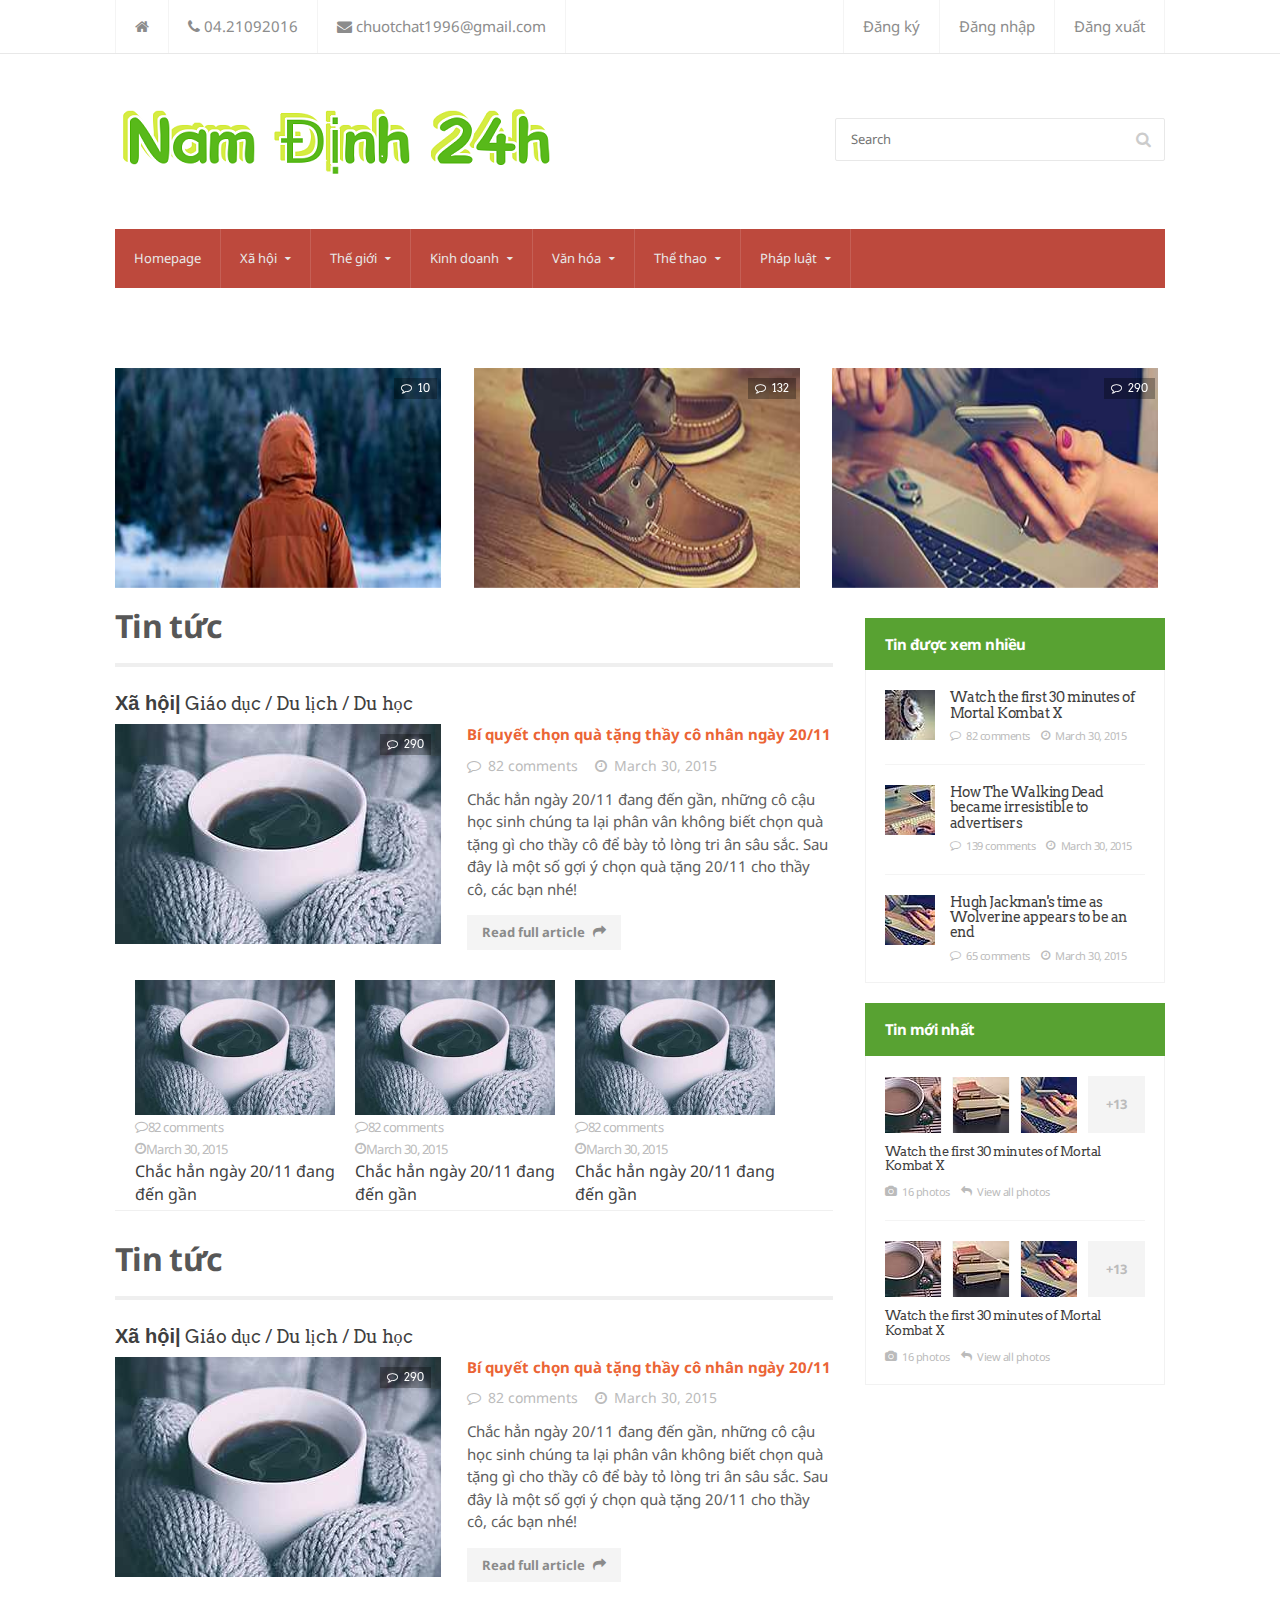
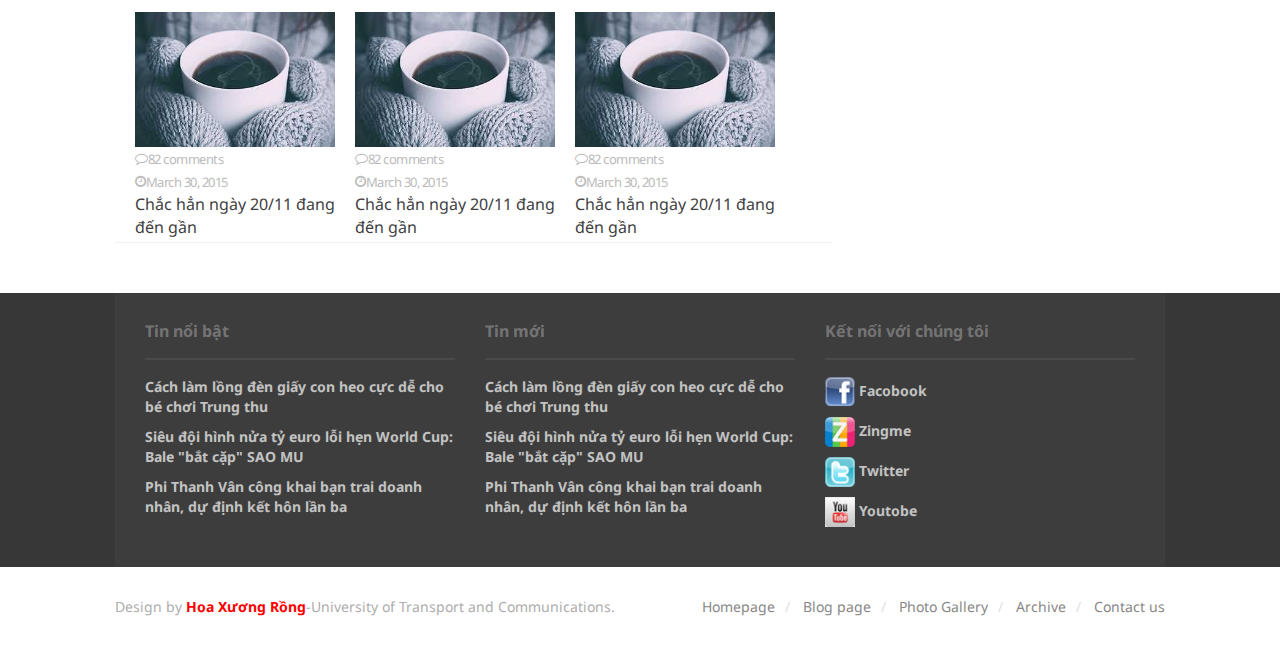
<file: public/index.html>
<!DOCTYPE HTML>
<!-- BEGIN html -->
<html lang = "en">
	<!-- BEGIN head -->

<head>
		<title>Trương Lan</title>

		<!-- Meta Tags -->
		<meta http-equiv="Content-Type" content="text/html; charset=UTF-8" />
		<meta name="description" content="" />
		<meta http-equiv="X-UA-Compatible" content="IE=edge" />
		<meta name="viewport" content="width=device-width, initial-scale=1, maximum-scale=1" />

		<!-- Favicon -->
		<link rel="shortcut icon" href="images/favicon.png" type="image/x-icon" />

		<!-- Stylesheets -->
		<link type="text/css" rel="stylesheet" href="css/reset.css" />
		<link type="text/css" rel="stylesheet" href="css/font-awesome.min.css" />
		<link type="text/css" rel="stylesheet" href="css/weather-icons.min.css" />
		<link href='http://fonts.googleapis.com/css?family=Noto+Sans:400,400italic,700,700italic' rel='stylesheet' type='text/css'>
		<link href='http://fonts.googleapis.com/css?family=Arvo:400,400italic,700,700italic' rel='stylesheet' type='text/css'>
		<link type="text/css" rel="stylesheet" href="css/bootstrap.min.css" />
		<link type="text/css" rel="stylesheet" href="css/dat-menu.css" />
		<link type="text/css" rel="stylesheet" href="css/main-stylesheet.css" />
		<link type="text/css" rel="stylesheet" href="css/ot-lightbox.css" />
		<link type="text/css" rel="stylesheet" href="css/shortcodes.css" />
		<link type="text/css" rel="stylesheet" href="css/responsive.css" />

		<style>
			
			body {
				font-size: 16px;
				font-family: 'Noto Sans', sans-serif;
				color: #5e5e5e;
			}

			h1, h2, h3, h4, h5, h6 {
				font-family: 'Arvo', serif;
				color: #3f3f3f;
			}
		</style>

	
	<!-- END head -->
	</head>

	<!-- BEGIN body -->
	<!-- <body> -->
	<body class="ot-menu-will-follow">

		<!-- BEGIN .boxed -->
		<div class="boxed">
			<!-- BEGIN .header -->
			<header class="header">
				<!-- BEGIN .top-menu -->
				<div class="top-menu">
				
					<!-- BEGIN .wrapper -->
					<div class="wrapper">
						<nav class="top-menu-soc right">
							<ul>
								<li><a href="#" target="_blank" class="hover-color-login"><i class=""></i>Đăng ký</a></li>
								<li><a href="#" target="_blank" class="hover-color-login"><i class=""></i>Đăng nhập</a></li>
								<li><a href="#" target="_blank" class="hover-color-login"><i class=""></i>Đăng xuất</a></li>
								
							</ul>
						</nav>

						<nav class="top-menu-list">
							<ul class="load-responsive" rel="Top Menu">
								<li><a href="index.html"><i class="fa fa-home"></i></a></li>
								<li><a href="#"><i class="fa fa-phone"></i> 04.21092016</a></li>
								<li><a href="#"><i class="fa fa-envelope"></i> chuotchat1996@gmail.com</a></li>
							</ul>
						</nav>

					<!-- END .wrapper -->
					</div>

				<!-- END .top-menu -->
				</div>
				
				<!-- BEGIN .wrapper -->
				<div class="wrapper">

					<!-- BEGIN .header-main -->
					<div class="header-main">

						<div class="header-main-logo">
							<!-- <h1><a href="index.html">Sendigo</a></h1> -->
							<a href="index-2.html"><img src="images/coollogo_com-246231119.png" /></a>
						</div>

						

						<div class="header-main-search">
							<div class="search-block">
								<form action="http://sendigo.orange-themes.com/html/loaitin.html">
									<input type="text" placeholder="Search" value="" />
								</form>
							</div>
						</div>

					<!-- END .header-main -->
					</div>
					

					<nav class="main-menu">
						<a href="#dat-menu" class="dat-menu-button"><i class="fa fa-bars"></i>Show Menu</a>
						<div class="main-menu-placeholder">
							<div class="main-menu-wrapper">
								
								<ul class="top-main-menu load-responsive" rel="Main Menu">
									<li><a href="index-2.html">Homepage</a></li>
									<li><a href="loaitin.html"><span>Xã hội</span></a>
										<ul class="sub-menu">
											<li><a href="blog2.html">Giáo dục</a></li>
											<li><a href="category.html">Du lịch</a></li>
											<li><a href="blog2.html">Giáo dục</a></li>
											<li><a href="category.html">Du lịch</a></li>
										</ul>
									</li>
									<li><a href="loaitin.html"><span>Thế giới</span></a>
										<ul class="sub-menu">
											<li><a href="blog2.html">Cuộc sống đó đây</a></li>
											<li><a href="category.html">Ẩm thực</a></li>
											</ul>
									</li>
									<li><a href="loaitin.html"><span>Kinh doanh</span></a>
										<ul class="sub-menu">
											<li><a href="blog2.html">Bất động sản</a></li>
											<li><a href="category.html">Đá quý</a></li>
											</ul>
									</li>
									<li><a href="loaitin.html"><span>Văn hóa</span></a>
										<ul class="sub-menu">
											<li><a href="blog2.html">Việt Nam</a></li>
											<li><a href="category.html">Trung Quốc</a></li>
											</ul>
									</li>
									<li><a href="loaitin.html"><span>Thể thao</span></a>
										<ul class="sub-menu">
											<li><a href="blog2.html">Bóng đá</a></li>
											<li><a href="category.html">Bóng chuyền</a></li>
											</ul>
									</li>
									<li><a href="loaitin.html"><span>Pháp luật</span></a>
										<ul class="sub-menu">
											<li><a href="blog2.html">Bóng đá</a></li>
											<li><a href="category.html">Bóng chuyền</a></li>
											</ul>
									</li>
								</ul>

								
							</div>
						</div>
					</nav>
					
				<!-- END .wrapper -->
				</div>
				
			<!-- END .header -->
			</header>
			
			<!-- BEGIN .content -->
			<section class="content">
				
				<!-- BEGIN .wrapper -->
				<div class="wrapper">

					

					<!-- BEGIN .top-slider-body -->
					<div class="top-slider-body" data-top-slider-timeout="6000" data-top-slider-autostart="true">
						<div class="top-slider-controls">
							<button class="left" data-top-slider-dir="left"><i class="fa fa-caret-left"></i>Trước</button>
							<button class="right" data-top-slider-dir="right">Sau<i class="fa fa-caret-right"></i></button>
						</div>
						<div class="top-slider-content">

							<!-- BEGIN .top-slider-content-wrap -->
							<div class="top-slider-content-wrap active">

								<!-- BEGIN .item -->
								<div class="item" data-color-top-slider="#867eef">
									<div class="item-header">
										<a href="chitiettin.html">
											<span class="comment-tag"><i class="fa fa-comment-o"></i>10<i></i></span>
											<span class="read-more-wrapper"><span class="read-more">Read full article<i></i></span></span>
											<img src="images/photos/image-1.jpg" alt="" />
										</a>
									</div>
									<div class="item-content">
										<strong class="category-link"><a href="category.html">Nature is awesome</a></strong>
										<h3><a href="chitiettin.html">Greece's reform plan backed by creditors</a></h3>
										<p>Lorem ipsum dolor sit amet, consectetur adipisicing elit, do eiusmod tempor incididunt ut labore et dolore magna esse cillum dolore...</p>
									</div>
								<!-- END .item -->
								</div>

								<!-- BEGIN .item -->
								<div class="item" data-color-top-slider="#867eef">
									<div class="item-header">
										<a href="chitiettin.html">
											<span class="comment-tag"><i class="fa fa-comment-o"></i>132<i></i></span>
											<span class="read-more-wrapper"><span class="read-more">Read full article<i></i></span></span>
											<img src="images/photos/image-2.jpg" alt="" />
										</a>
									</div>
									<div class="item-content">
										<strong class="category-link"><a href="category.html">Wee look at todays fashion</a></strong>
										<h3><a href="chitiettin.html">Greece's reform plan backed by creditors</a></h3>
										<p>Lorem ipsum dolor sit amet, consectetur adipisicing elit, do eiusmod tempor incididunt ut labore et dolore magna esse cillum dolore...</p>
									</div>
								<!-- END .item -->
								</div>

								<!-- BEGIN .item -->
								<div class="item" data-color-top-slider="#867eef">
									<div class="item-header">
										<a href="chitiettin.html">
											<span class="comment-tag"><i class="fa fa-comment-o"></i>290<i></i></span>
											<span class="read-more-wrapper"><span class="read-more">Read full article<i></i></span></span>
											<img src="images/photos/image-3.jpg" alt="" />
										</a>
									</div>
									<div class="item-content">
										<strong class="category-link"><a href="category.html">Wee look at todays fashion</a></strong>
										<h3><a href="chitiettin.html">Greece's reform plan backed by creditors</a></h3>
										<p>Lorem ipsum dolor sit amet, consectetur adipisicing elit, do eiusmod tempor incididunt ut labore et dolore magna esse cillum dolore...</p>
									</div>
								<!-- END .item -->
								</div>

							<!-- END .top-slider-content-wrap -->
							</div>

							

						</div>
					<!-- END .top-slider-body -->
					</div>

					<div class="content-block has-sidebar">

						<!-- BEGIN .content-block-single -->
						<div class="content-block-single">
							
							<!-- BEGIN .content-panel -->
							<div class="content-panel">
								<div class="content-panel-title">
									<h2>Tin tức</h2>
								</div>
								<div class="content-panel-body article-list">
									<div>
										<h4><b><span style="font-size: 20px; font-family: Arial;">Xã hội|</span></b> Giáo dục / Du lịch / Du học </h4>
									</div>
									<div class="item">
										<div class="item-header">
											<a href="chitiettin.html">
												<span class="comment-tag"><i class="fa fa-comment-o"></i>290<i></i></span>
												<span class="read-more-wrapper"><span class="read-more">Read full article<i></i></span></span>
												<img src="images/photos/image-13.jpg" alt="" />
											</a>
										</div>
										<div class="item-content">
											<strong class="category-link"><a href="category.html">Bí quyết chọn quà tặng thầy cô nhân ngày 20/11</a></strong>
											
											<span class="item-meta">
												<a href="chitiettin.html#comments"><i class="fa fa-comment-o"></i>82 comments</a>
												<a href="loaitin.html"><i class="fa fa-clock-o"></i>March 30, 2015</a>
											</span>
											<p>Chắc hẳn ngày 20/11 đang đến gần, những cô cậu học sinh chúng ta lại phân vân không biết chọn quà tặng gì cho thầy cô để bày tỏ lòng tri ân sâu sắc. Sau đây là một số gợi ý chọn quà tặng 20/11 cho thầy cô, các bạn nhé!</p>
											<a href="chitiettin.html" class="read-more-button">Read full article<i class="fa fa-mail-forward"></i></a>
										</div>
										<div class="item-detail">
											<img src="images/photos/image-13.jpg" alt="" />
											<span class="item-meta">
												<a href="chitiettin.html#comments"><i class="fa fa-comment-o"></i>82 comments</a>
												<a href="loaitin.html"><p><i class="fa fa-clock-o"></i>March 30, 2015</p></a>
											</span>
											<a href=""><p>Chắc hẳn ngày 20/11 đang đến gần</p></a>
										</div>
										<div class="item-detail">
											<img src="images/photos/image-13.jpg" alt="" />
											<span class="item-meta">
												<a href="chitiettin.html#comments"><i class="fa fa-comment-o"></i>82 comments</a>
												<a href="loaitin.html"><p><i class="fa fa-clock-o"></i>March 30, 2015</p></a>
											</span>
											<a href=""><p>Chắc hẳn ngày 20/11 đang đến gần</p></a>
										</div>
										<div class="item-detail">
											<img src="images/photos/image-13.jpg" alt="" />
											<span class="item-meta">
												<a href="chitiettin.html#comments"><i class="fa fa-comment-o"></i>82 comments</a>
												<a href="loaitin.html"><p><i class="fa fa-clock-o"></i>March 30, 2015</p></a>
											</span>
											<a href=""><p>Chắc hẳn ngày 20/11 đang đến gần</p></a>
										</div>
									</div>
									
									

									
									
									
									
									
									
									

								</div>
								
							<!-- END .content-panel -->
							</div>
							
							
							<!-- BEGIN .content-panel -->
							<div class="content-panel">
								<div class="content-panel-title">
									<h2>Tin tức</h2>
								</div>
								<div class="content-panel-body article-list">
									<div>
										<h4><b><span style="font-size: 20px; font-family: Arial;">Xã hội|</span></b> Giáo dục / Du lịch / Du học </h4>
									</div>
									<div class="item">
										<div class="item-header">
											<a href="chitiettin.html">
												<span class="comment-tag"><i class="fa fa-comment-o"></i>290<i></i></span>
												<span class="read-more-wrapper"><span class="read-more">Read full article<i></i></span></span>
												<img src="images/photos/image-13.jpg" alt="" />
											</a>
										</div>
										<div class="item-content">
											<strong class="category-link"><a href="category.html">Bí quyết chọn quà tặng thầy cô nhân ngày 20/11</a></strong>
											
											<span class="item-meta">
												<a href="chitiettin.html#comments"><i class="fa fa-comment-o"></i>82 comments</a>
												<a href="loaitin.html"><i class="fa fa-clock-o"></i>March 30, 2015</a>
											</span>
											<p>Chắc hẳn ngày 20/11 đang đến gần, những cô cậu học sinh chúng ta lại phân vân không biết chọn quà tặng gì cho thầy cô để bày tỏ lòng tri ân sâu sắc. Sau đây là một số gợi ý chọn quà tặng 20/11 cho thầy cô, các bạn nhé!</p>
											<a href="chitiettin.html" class="read-more-button">Read full article<i class="fa fa-mail-forward"></i></a>
										</div>
										<div class="item-detail">
											<img src="images/photos/image-13.jpg" alt="" />
											<span class="item-meta">
												<a href="chitiettin.html#comments"><i class="fa fa-comment-o"></i>82 comments</a>
												<a href="loaitin.html"><p><i class="fa fa-clock-o"></i>March 30, 2015</p></a>
											</span>
											<a href=""><p>Chắc hẳn ngày 20/11 đang đến gần</p></a>
										</div>
										<div class="item-detail">
											<img src="images/photos/image-13.jpg" alt="" />
											<span class="item-meta">
												<a href="chitiettin.html#comments"><i class="fa fa-comment-o"></i>82 comments</a>
												<a href="loaitin.html"><p><i class="fa fa-clock-o"></i>March 30, 2015</p></a>
											</span>
											<a href=""><p>Chắc hẳn ngày 20/11 đang đến gần</p></a>
										</div>
										<div class="item-detail">
											<img src="images/photos/image-13.jpg" alt="" />
											<span class="item-meta">
												<a href="chitiettin.html#comments"><i class="fa fa-comment-o"></i>82 comments</a>
												<a href="loaitin.html"><p><i class="fa fa-clock-o"></i>March 30, 2015</p></a>
											</span>
											<a href=""><p>Chắc hẳn ngày 20/11 đang đến gần</p></a>
										</div>
									</div>
									
									

									
									
									
									
									
									
									

								</div>
								
							<!-- END .content-panel -->
							</div>

						<!-- END .content-block-single -->
						</div>

						<!-- BEGIN .sidebar -->
						<aside class="sidebar">

							<div class="widget">
								<h3>Tin được xem nhiều</h3>
								<div class="widget-article-list">

									<div class="item">
										<div class="item-header">
											<a href="post-2.html"><img src="images/photos/image-7.jpg" alt="" /></a>
										</div>
										<div class="item-content">
											<h4><a href="chitiettin.html">Watch the first 30 minutes of Mortal Kombat X</a></h4>
											<span class="item-meta">
												<a href="chitiettin.html#comments"><i class="fa fa-comment-o"></i>82 comments</a>
												<a href="loaitin.html"><i class="fa fa-clock-o"></i>March 30, 2015</a>
											</span>
										</div>
									</div>

									<div class="item">
										<div class="item-header">
											<a href="chitiettin.html"><img src="images/photos/image-8.jpg" alt="" /></a>
										</div>
										<div class="item-content">
											<h4><a href="chitiettin.html">How The Walking Dead became irresistible to advertisers</a></h4>
											<span class="item-meta">
												<a href="chitiettin.html#comments"><i class="fa fa-comment-o"></i>139 comments</a>
												<a href="loaitin.html"><i class="fa fa-clock-o"></i>March 30, 2015</a>
											</span>
										</div>
									</div>

									<div class="item">
										<div class="item-header">
											<a href="chitiettin.html"><img src="images/photos/image-9.jpg" alt="" /></a>
										</div>
										<div class="item-content">
											<h4><a href="chitiettin.html">Hugh Jackman's time as Wolverine appears to be an end</a></h4>
											<span class="item-meta">
												<a href="chitiettin.html#comments"><i class="fa fa-comment-o"></i>65 comments</a>
												<a href="loaitin.html"><i class="fa fa-clock-o"></i>March 30, 2015</a>
											</span>
										</div>
									</div>

									

								</div>
							</div>
							

							<div class="widget">
								<h3>Tin mới nhất</h3>
								<div class="widget-photo-gallery">

									<div class="item">
										<div class="item-header">
											<a href="photo-gallery-single.html"><img src="images/photos/image-10.jpg" alt="" /></a>
											<a href="photo-gallery-single.html"><img src="images/photos/image-11.jpg" alt="" /></a>
											<a href="photo-gallery-single.html"><img src="images/photos/image-12.jpg" alt="" /></a>
											<a href="photo-gallery-single.html" class="no-image"><strong>+13</strong></a>
										</div>
										<div class="item-content">
											<h4><a href="photo-gallery-single.html">Watch the first 30 minutes of Mortal Kombat X</a></h4>
											<span class="item-meta">
												<a href="photo-gallery-single.html"><i class="fa fa-camera"></i>16 photos</a>
												<a href="photo-gallery-single.html"><i class="fa fa-reply"></i>View all photos</a>
											</span>
										</div>
									</div>

									<div class="item">
										<div class="item-header">
											<a href="photo-gallery-single.html"><img src="images/photos/image-10.jpg" alt="" /></a>
											<a href="photo-gallery-single.html"><img src="images/photos/image-11.jpg" alt="" /></a>
											<a href="photo-gallery-single.html"><img src="images/photos/image-12.jpg" alt="" /></a>
											<a href="photo-gallery-single.html" class="no-image"><strong>+13</strong></a>
										</div>
										<div class="item-content">
											<h4><a href="photo-gallery-single.html">Watch the first 30 minutes of Mortal Kombat X</a></h4>
											<span class="item-meta">
												<a href="photo-gallery-single.html"><i class="fa fa-camera"></i>16 photos</a>
												<a href="photo-gallery-single.html"><i class="fa fa-reply"></i>View all photos</a>
											</span>
										</div>
									</div>

								</div>
							</div>

							
						<!-- END .sidebar -->
						</aside>

					</div>
					

				<!-- END .wrapper -->
				</div>
				
			<!-- BEGIN .content -->
			</section>
			
			<!-- BEGIN .footer -->
			<footer class="footer">
				
				
				<!-- BEGIN .wrapper -->
				<div class="wrapper">
					
					<div class="footer-widgets">

						<div class="widget-split">
							<div class="widget">
								<h3>Tin nổi bật</h3>
								<div>
									<ul class="widget-contact-info">
										<li><a href="">Cách làm lồng đèn giấy con heo cực dễ cho bé chơi Trung thu</a></li>
										<li><a href="">Siêu đội hình nửa tỷ euro lỗi hẹn World Cup: Bale "bắt cặp" SAO MU</a></li>
										<li><a href="">Phi Thanh Vân công khai bạn trai doanh nhân, dự định kết hôn lần ba</a></li>
										
									</ul>
								</div>
							</div>
						</div>

						<div class="widget-split">
							<div class="widget">
								<h3>Tin mới</h3>
								<div>
									<ul class="widget-contact-info">
										<li><a href="">Cách làm lồng đèn giấy con heo cực dễ cho bé chơi Trung thu</a></li>
										<li><a href="">Siêu đội hình nửa tỷ euro lỗi hẹn World Cup: Bale "bắt cặp" SAO MU</a></li>
										<li><a href="">Phi Thanh Vân công khai bạn trai doanh nhân, dự định kết hôn lần ba</a></li>
										
									</ul>
								</div>
							</div>
						</div>

						<div class="widget-split">
							<div class="widget">
								<h3>Kết nối với chúng tôi</h3>
								<div>
									<ul class="widget-contact-info">
										<li><a href="https://www.facebook.com/lish.hatech"><img src="images/footer-social-fb.png" width="30" height="30">  Facobook</a> </li>
					                    <li><a href=""><img src="images/footer-social-zingme.png" width="30" height="30">  Zingme</a> </li>
					                    <li><a href=""><img src="images/footer-social-twitter.png" width="30" height="30">  Twitter</a> </li>
					                    <li><a href=""><img src="images/footer-social-youtube.png" width="30" height="30">  Youtobe</a> </li>
									</ul>
								</div>
							</div>
						</div>
					</div>
					<!-- END .wrapper -->
				</div>
				
				<!-- BEGIN .footer-copyright -->
				<div class="footer-copyright">
					<!-- BEGIN .wrapper -->
					<div class="wrapper">

						<ul class="load-responsive" rel="Footer">
							<li><a href="index.html">Homepage</a></li>
							<li><a href="loaitin.html">Blog page</a></li>
							<li><a href="photo-gallery.html">Photo Gallery</a></li>
							<li><a href="archive.html">Archive</a></li>
							<li><a href="contact-us.html">Contact us</a></li>
						</ul>
					
						<p>Design by <strong style="color: red;">Hoa Xương Rồng</strong>-University of Transport and Communications.</p>
					
					<!-- END .wrapper -->
					</div>
				<!-- END .footer-copyright -->
				</div>
				
			<!-- END .footer -->
			</footer>
			
		<!-- END .boxed -->
		</div>

		<!-- Scripts -->
		<script type="text/javascript" src="jscript/jquery-latest.min.js"></script>
		<script type="text/javascript" src="jscript/bootstrap.min.js"></script>
		<script type="text/javascript" src="jscript/modernizr.custom.50878.js"></script>
		<script type="text/javascript" src="jscript/iscroll.js"></script>
		<script type="text/javascript" src="jscript/dat-menu.js"></script>
		<script type="text/javascript" src="jscript/theme-scripts.js"></script>
		<script type="text/javascript" src="jscript/ot-lightbox.js"></script>
		<!-- Demo Only -->
		
	<!-- END body -->
	</body>
<!-- END html -->


</html>
</file>
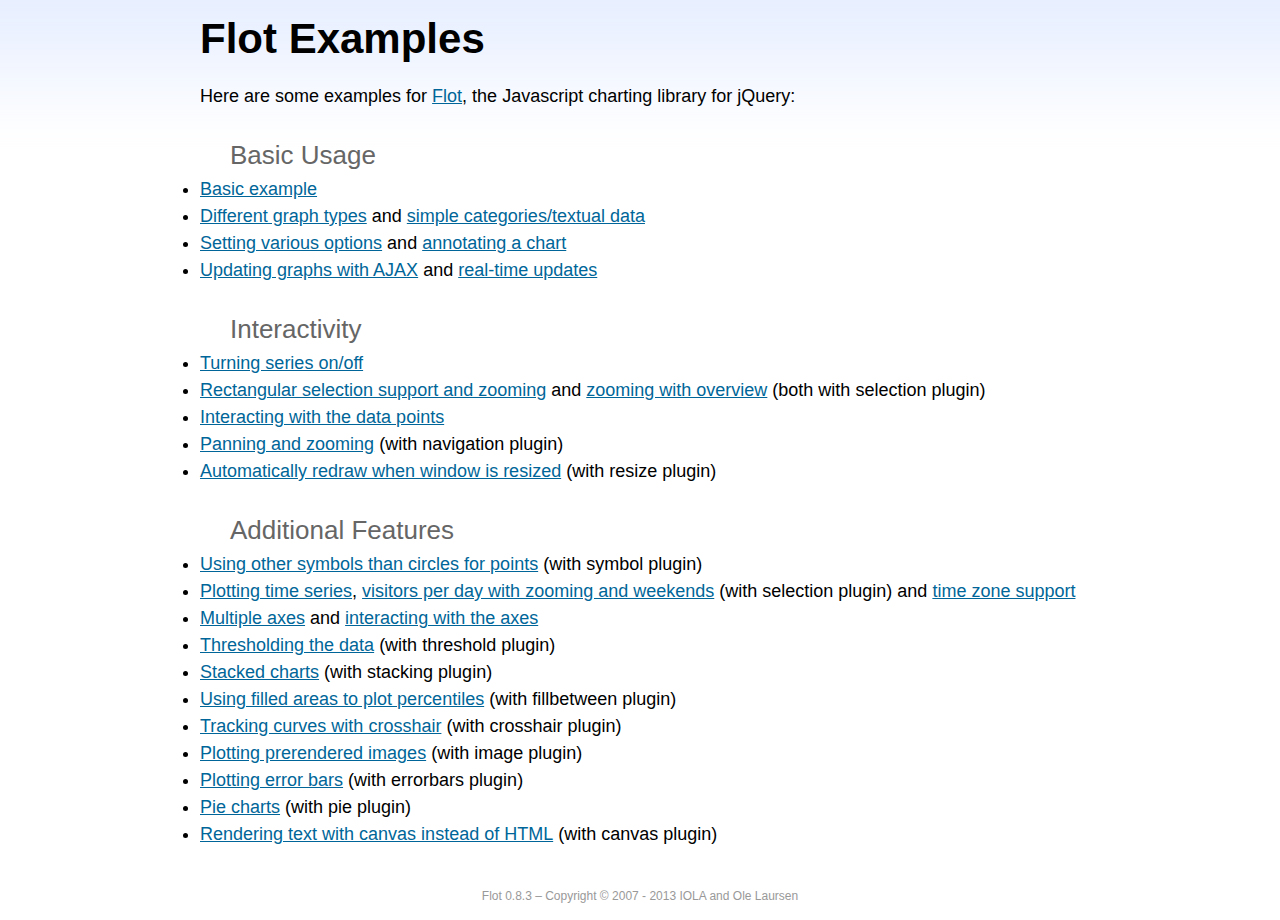
<file: admin/bower_components/flot/examples/index.html>
<!DOCTYPE html PUBLIC "-//W3C//DTD HTML 4.01//EN" "http://www.w3.org/TR/html4/strict.dtd">
<html>
<head>
	<meta http-equiv="Content-Type" content="text/html; charset=utf-8">
	<title>Flot Examples</title>
	<link href="examples.css" rel="stylesheet" type="text/css">
	<style>

	h3 {
		margin-top: 30px;
		margin-bottom: 5px;
	}

	</style>
	<script language="javascript" type="text/javascript" src="../jquery.js"></script>
	<script language="javascript" type="text/javascript" src="../jquery.flot.js"></script>
	<script type="text/javascript">

	$(function() {

		// Add the Flot version string to the footer

		$("#footer").prepend("Flot " + $.plot.version + " &ndash; ");
	});

	</script>
</head>
<body>

	<div id="header">
		<h2>Flot Examples</h2>
	</div>

	<div id="content">

		<p>Here are some examples for <a href="http://www.flotcharts.org">Flot</a>, the Javascript charting library for jQuery:</p>

		<h3>Basic Usage</h3>

		<ul>
			<li><a href="basic-usage/index.html">Basic example</a></li>
			<li><a href="series-types/index.html">Different graph types</a> and <a href="categories/index.html">simple categories/textual data</a></li>
			<li><a href="basic-options/index.html">Setting various options</a> and <a href="annotating/index.html">annotating a chart</a></li>
			<li><a href="ajax/index.html">Updating graphs with AJAX</a> and <a href="realtime/index.html">real-time updates</a></li>
		</ul>

		<h3>Interactivity</h3>

		<ul>
			<li><a href="series-toggle/index.html">Turning series on/off</a></li>
			<li><a href="selection/index.html">Rectangular selection support and zooming</a> and <a href="zooming/index.html">zooming with overview</a> (both with selection plugin)</li>
			<li><a href="interacting/index.html">Interacting with the data points</a></li>
			<li><a href="navigate/index.html">Panning and zooming</a> (with navigation plugin)</li>
			<li><a href="resize/index.html">Automatically redraw when window is resized</a> (with resize plugin)</li>
		</ul>

		<h3>Additional Features</h3>

		<ul>
			<li><a href="symbols/index.html">Using other symbols than circles for points</a> (with symbol plugin)</li>
			<li><a href="axes-time/index.html">Plotting time series</a>, <a href="visitors/index.html">visitors per day with zooming and weekends</a> (with selection plugin) and <a href="axes-time-zones/index.html">time zone support</a></li>
			<li><a href="axes-multiple/index.html">Multiple axes</a> and <a href="axes-interacting/index.html">interacting with the axes</a></li>
			<li><a href="threshold/index.html">Thresholding the data</a> (with threshold plugin)</li>
			<li><a href="stacking/index.html">Stacked charts</a> (with stacking plugin)</li>
			<li><a href="percentiles/index.html">Using filled areas to plot percentiles</a> (with fillbetween plugin)</li>
			<li><a href="tracking/index.html">Tracking curves with crosshair</a> (with crosshair plugin)</li>
			<li><a href="image/index.html">Plotting prerendered images</a> (with image plugin)</li>
			<li><a href="series-errorbars/index.html">Plotting error bars</a> (with errorbars plugin)</li>
			<li><a href="series-pie/index.html">Pie charts</a> (with pie plugin)</li>
			<li><a href="canvas/index.html">Rendering text with canvas instead of HTML</a> (with canvas plugin)</li>
		</ul>

	</div>

	<div id="footer">
		Copyright &copy; 2007 - 2013 IOLA and Ole Laursen
	</div>

</body>
</html>
</file>
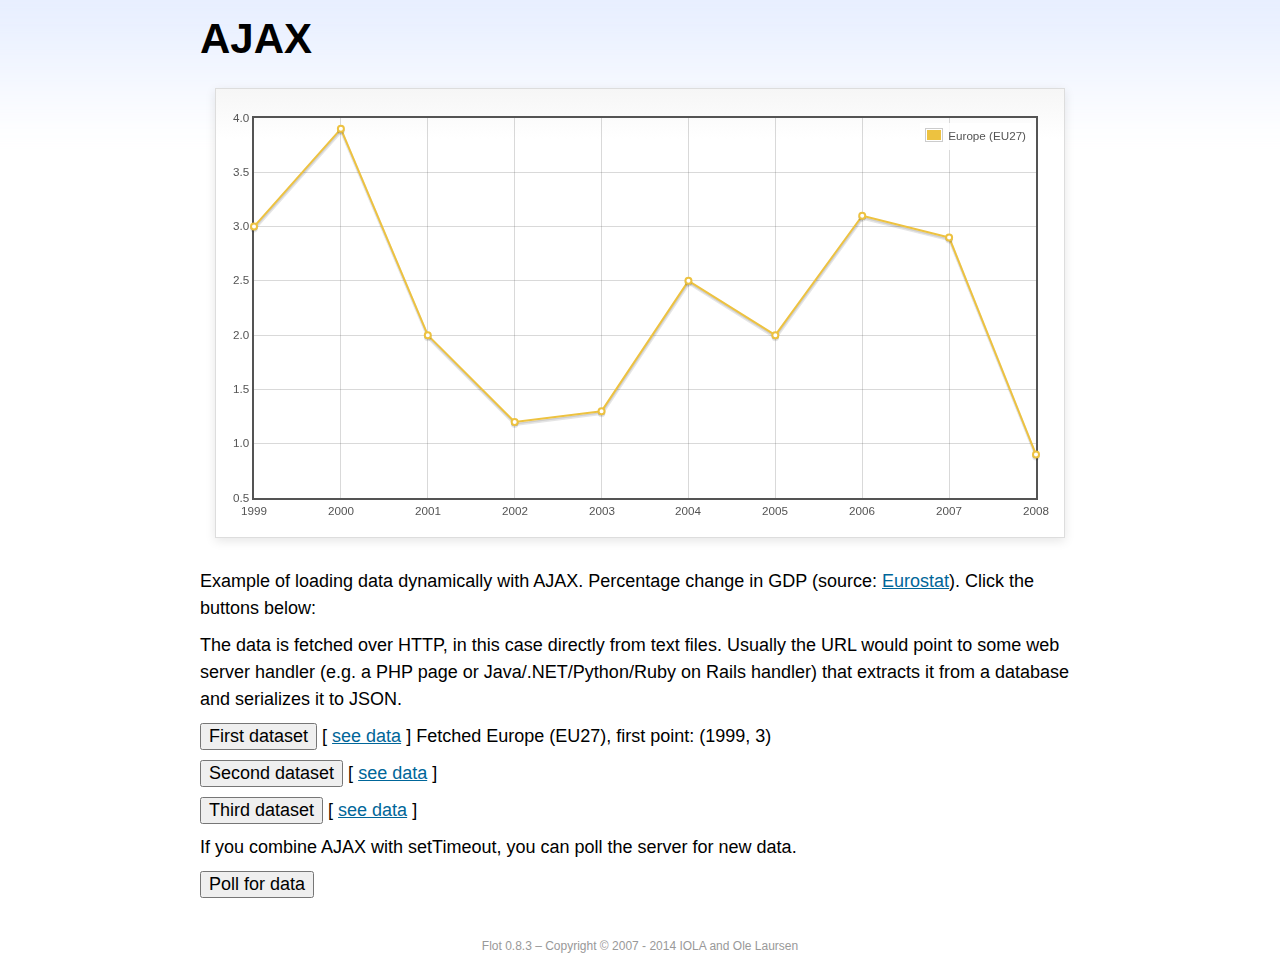
<file: admin/bower_components/flot/examples/ajax/index.html>
<!DOCTYPE html PUBLIC "-//W3C//DTD HTML 4.01//EN" "http://www.w3.org/TR/html4/strict.dtd">
<html>
<head>
	<meta http-equiv="Content-Type" content="text/html; charset=utf-8">
	<title>Flot Examples: AJAX</title>
	<link href="../examples.css" rel="stylesheet" type="text/css">
	<!--[if lte IE 8]><script language="javascript" type="text/javascript" src="../../excanvas.min.js"></script><![endif]-->
	<script language="javascript" type="text/javascript" src="../../jquery.js"></script>
	<script language="javascript" type="text/javascript" src="../../jquery.flot.js"></script>
	<script type="text/javascript">

	$(function() {

		var options = {
			lines: {
				show: true
			},
			points: {
				show: true
			},
			xaxis: {
				tickDecimals: 0,
				tickSize: 1
			}
		};

		var data = [];

		$.plot("#placeholder", data, options);

		// Fetch one series, adding to what we already have

		var alreadyFetched = {};

		$("button.fetchSeries").click(function () {

			var button = $(this);

			// Find the URL in the link right next to us, then fetch the data

			var dataurl = button.siblings("a").attr("href");

			function onDataReceived(series) {

				// Extract the first coordinate pair; jQuery has parsed it, so
				// the data is now just an ordinary JavaScript object

				var firstcoordinate = "(" + series.data[0][0] + ", " + series.data[0][1] + ")";
				button.siblings("span").text("Fetched " + series.label + ", first point: " + firstcoordinate);

				// Push the new data onto our existing data array

				if (!alreadyFetched[series.label]) {
					alreadyFetched[series.label] = true;
					data.push(series);
				}

				$.plot("#placeholder", data, options);
			}

			$.ajax({
				url: dataurl,
				type: "GET",
				dataType: "json",
				success: onDataReceived
			});
		});

		// Initiate a recurring data update

		$("button.dataUpdate").click(function () {

			data = [];
			alreadyFetched = {};

			$.plot("#placeholder", data, options);

			var iteration = 0;

			function fetchData() {

				++iteration;

				function onDataReceived(series) {

					// Load all the data in one pass; if we only got partial
					// data we could merge it with what we already have.

					data = [ series ];
					$.plot("#placeholder", data, options);
				}

				// Normally we call the same URL - a script connected to a
				// database - but in this case we only have static example
				// files, so we need to modify the URL.

				$.ajax({
					url: "data-eu-gdp-growth-" + iteration + ".json",
					type: "GET",
					dataType: "json",
					success: onDataReceived
				});

				if (iteration < 5) {
					setTimeout(fetchData, 1000);
				} else {
					data = [];
					alreadyFetched = {};
				}
			}

			setTimeout(fetchData, 1000);
		});

		// Load the first series by default, so we don't have an empty plot

		$("button.fetchSeries:first").click();

		// Add the Flot version string to the footer

		$("#footer").prepend("Flot " + $.plot.version + " &ndash; ");
	});

	</script>
</head>
<body>

	<div id="header">
		<h2>AJAX</h2>
	</div>

	<div id="content">

		<div class="demo-container">
			<div id="placeholder" class="demo-placeholder"></div>
		</div>

		<p>Example of loading data dynamically with AJAX. Percentage change in GDP (source: <a href="http://epp.eurostat.ec.europa.eu/tgm/table.do?tab=table&init=1&plugin=1&language=en&pcode=tsieb020">Eurostat</a>). Click the buttons below:</p>

		<p>The data is fetched over HTTP, in this case directly from text files. Usually the URL would point to some web server handler (e.g. a PHP page or Java/.NET/Python/Ruby on Rails handler) that extracts it from a database and serializes it to JSON.</p>

		<p>
			<button class="fetchSeries">First dataset</button>
			[ <a href="data-eu-gdp-growth.json">see data</a> ]
			<span></span>
		</p>

		<p>
			<button class="fetchSeries">Second dataset</button>
			[ <a href="data-japan-gdp-growth.json">see data</a> ]
			<span></span>
		</p>

		<p>
			<button class="fetchSeries">Third dataset</button>
			[ <a href="data-usa-gdp-growth.json">see data</a> ]
			<span></span>
		</p>

		<p>If you combine AJAX with setTimeout, you can poll the server for new data.</p>

		<p>
			<button class="dataUpdate">Poll for data</button>
		</p>

	</div>

	<div id="footer">
		Copyright &copy; 2007 - 2014 IOLA and Ole Laursen
	</div>

</body>
</html>
</file>
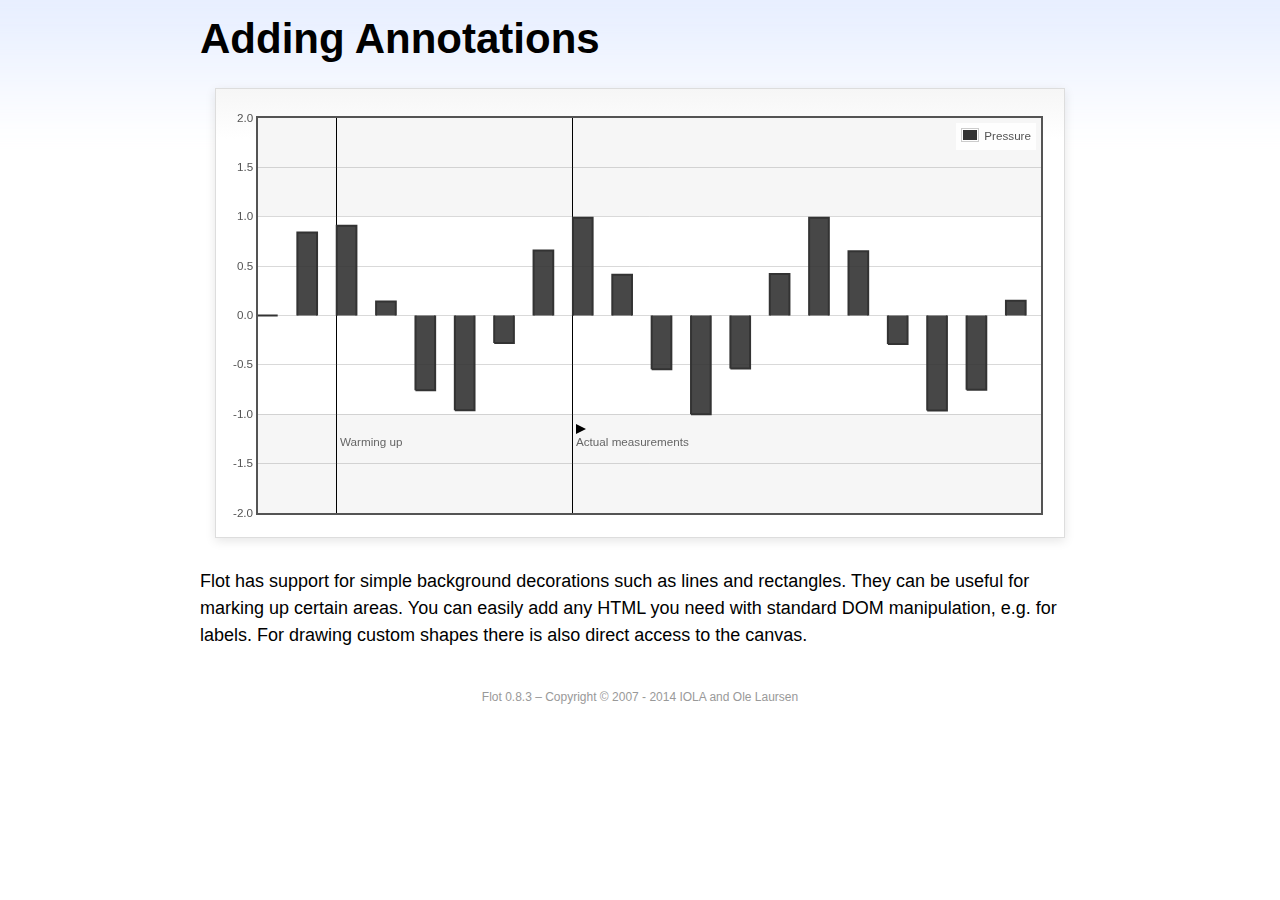
<file: admin/bower_components/flot/examples/annotating/index.html>
<!DOCTYPE html PUBLIC "-//W3C//DTD HTML 4.01//EN" "http://www.w3.org/TR/html4/strict.dtd">
<html>
<head>
	<meta http-equiv="Content-Type" content="text/html; charset=utf-8">
	<title>Flot Examples: Adding Annotations</title>
	<link href="../examples.css" rel="stylesheet" type="text/css">
	<!--[if lte IE 8]><script language="javascript" type="text/javascript" src="../../excanvas.min.js"></script><![endif]-->
	<script language="javascript" type="text/javascript" src="../../jquery.js"></script>
	<script language="javascript" type="text/javascript" src="../../jquery.flot.js"></script>
	<script type="text/javascript">

	$(function() {

		var d1 = [];
		for (var i = 0; i < 20; ++i) {
			d1.push([i, Math.sin(i)]);
		}

		var data = [{ data: d1, label: "Pressure", color: "#333" }];

		var markings = [
			{ color: "#f6f6f6", yaxis: { from: 1 } },
			{ color: "#f6f6f6", yaxis: { to: -1 } },
			{ color: "#000", lineWidth: 1, xaxis: { from: 2, to: 2 } },
			{ color: "#000", lineWidth: 1, xaxis: { from: 8, to: 8 } }
		];

		var placeholder = $("#placeholder");

		var plot = $.plot(placeholder, data, {
			bars: { show: true, barWidth: 0.5, fill: 0.9 },
			xaxis: { ticks: [], autoscaleMargin: 0.02 },
			yaxis: { min: -2, max: 2 },
			grid: { markings: markings }
		});

		var o = plot.pointOffset({ x: 2, y: -1.2});

		// Append it to the placeholder that Flot already uses for positioning

		placeholder.append("<div style='position:absolute;left:" + (o.left + 4) + "px;top:" + o.top + "px;color:#666;font-size:smaller'>Warming up</div>");

		o = plot.pointOffset({ x: 8, y: -1.2});
		placeholder.append("<div style='position:absolute;left:" + (o.left + 4) + "px;top:" + o.top + "px;color:#666;font-size:smaller'>Actual measurements</div>");

		// Draw a little arrow on top of the last label to demonstrate canvas
		// drawing

		var ctx = plot.getCanvas().getContext("2d");
		ctx.beginPath();
		o.left += 4;
		ctx.moveTo(o.left, o.top);
		ctx.lineTo(o.left, o.top - 10);
		ctx.lineTo(o.left + 10, o.top - 5);
		ctx.lineTo(o.left, o.top);
		ctx.fillStyle = "#000";
		ctx.fill();

		// Add the Flot version string to the footer

		$("#footer").prepend("Flot " + $.plot.version + " &ndash; ");
	});

	</script>
</head>
<body>

	<div id="header">
		<h2>Adding Annotations</h2>
	</div>

	<div id="content">

		<div class="demo-container">
			<div id="placeholder" class="demo-placeholder"></div>
		</div>

		<p>Flot has support for simple background decorations such as lines and rectangles. They can be useful for marking up certain areas. You can easily add any HTML you need with standard DOM manipulation, e.g. for labels. For drawing custom shapes there is also direct access to the canvas.</p>

	</div>

	<div id="footer">
		Copyright &copy; 2007 - 2014 IOLA and Ole Laursen
	</div>

</body>
</html>
</file>
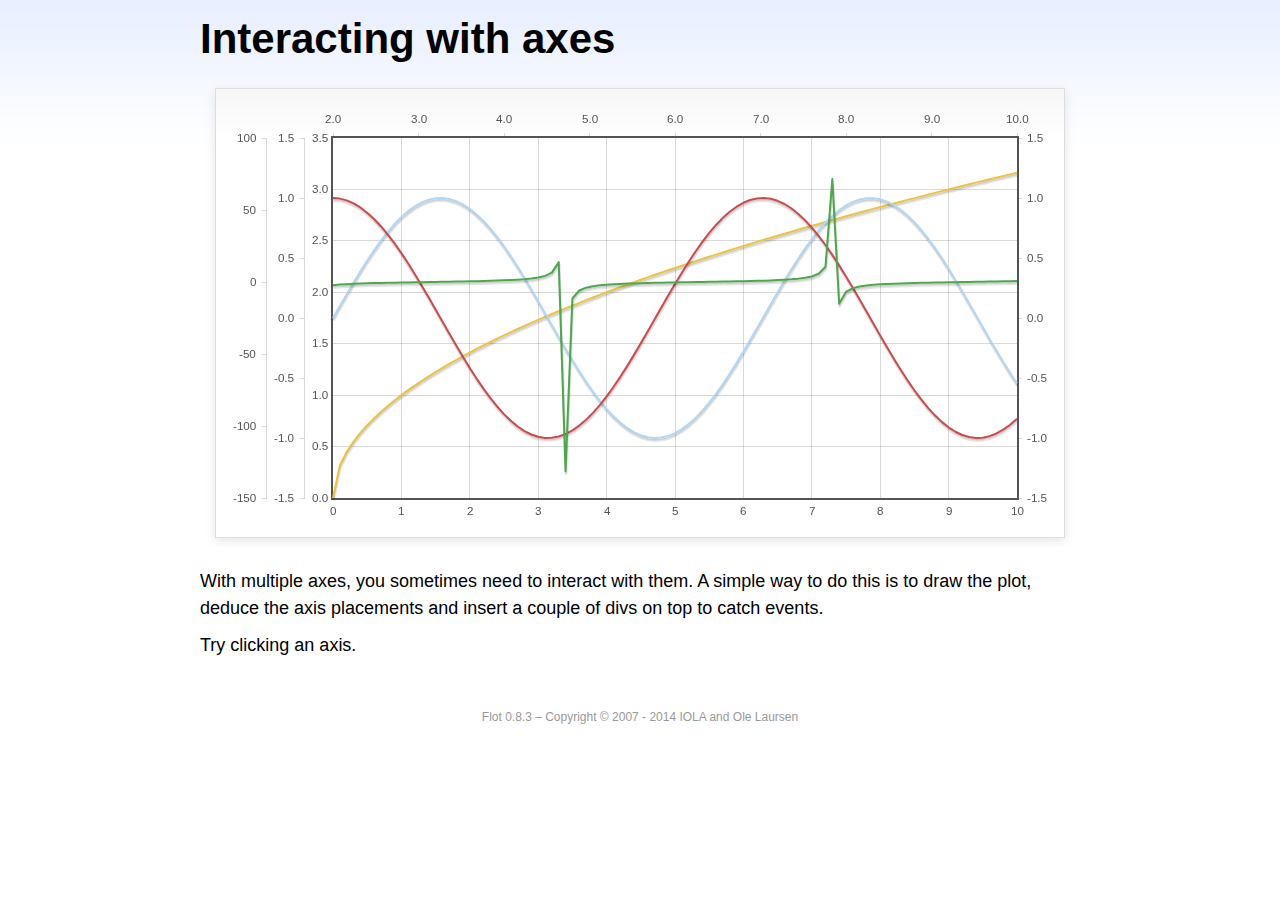
<file: admin/bower_components/flot/examples/axes-interacting/index.html>
<!DOCTYPE html PUBLIC "-//W3C//DTD HTML 4.01//EN" "http://www.w3.org/TR/html4/strict.dtd">
<html>
<head>
	<meta http-equiv="Content-Type" content="text/html; charset=utf-8">
	<title>Flot Examples: Interacting with axes</title>
	<link href="../examples.css" rel="stylesheet" type="text/css">
	<!--[if lte IE 8]><script language="javascript" type="text/javascript" src="../../excanvas.min.js"></script><![endif]-->
	<script language="javascript" type="text/javascript" src="../../jquery.js"></script>
	<script language="javascript" type="text/javascript" src="../../jquery.flot.js"></script>
	<script type="text/javascript">

	$(function() {

		function generate(start, end, fn) {
			var res = [];
			for (var i = 0; i <= 100; ++i) {
				var x = start + i / 100 * (end - start);
				res.push([x, fn(x)]);
			}
			return res;
		}

		var data = [
			{ data: generate(0, 10, function (x) { return Math.sqrt(x);}), xaxis: 1, yaxis:1 },
			{ data: generate(0, 10, function (x) { return Math.sin(x);}), xaxis: 1, yaxis:2 },
			{ data: generate(0, 10, function (x) { return Math.cos(x);}), xaxis: 1, yaxis:3 },
			{ data: generate(2, 10, function (x) { return Math.tan(x);}), xaxis: 2, yaxis: 4 }
		];

		var plot = $.plot("#placeholder", data, {
			xaxes: [
				{ position: 'bottom' },
				{ position: 'top'}
			],
			yaxes: [
				{ position: 'left' },
				{ position: 'left' },
				{ position: 'right' },
				{ position: 'left' }
			]
		});

		// Create a div for each axis

		$.each(plot.getAxes(), function (i, axis) {
			if (!axis.show)
				return;

			var box = axis.box;

			$("<div class='axisTarget' style='position:absolute; left:" + box.left + "px; top:" + box.top + "px; width:" + box.width +  "px; height:" + box.height + "px'></div>")
				.data("axis.direction", axis.direction)
				.data("axis.n", axis.n)
				.css({ backgroundColor: "#f00", opacity: 0, cursor: "pointer" })
				.appendTo(plot.getPlaceholder())
				.hover(
					function () { $(this).css({ opacity: 0.10 }) },
					function () { $(this).css({ opacity: 0 }) }
				)
				.click(function () {
					$("#click").text("You clicked the " + axis.direction + axis.n + "axis!")
				});
		});

		// Add the Flot version string to the footer

		$("#footer").prepend("Flot " + $.plot.version + " &ndash; ");
	});

	</script>
</head>
<body>

	<div id="header">
		<h2>Interacting with axes</h2>
	</div>

	<div id="content">

		<div class="demo-container">
			<div id="placeholder" class="demo-placeholder"></div>
		</div>

		<p>With multiple axes, you sometimes need to interact with them. A simple way to do this is to draw the plot, deduce the axis placements and insert a couple of divs on top to catch events.</p>

		<p>Try clicking an axis.</p>

		<p id="click"></p>

	</div>

	<div id="footer">
		Copyright &copy; 2007 - 2014 IOLA and Ole Laursen
	</div>

</body>
</html>
</file>
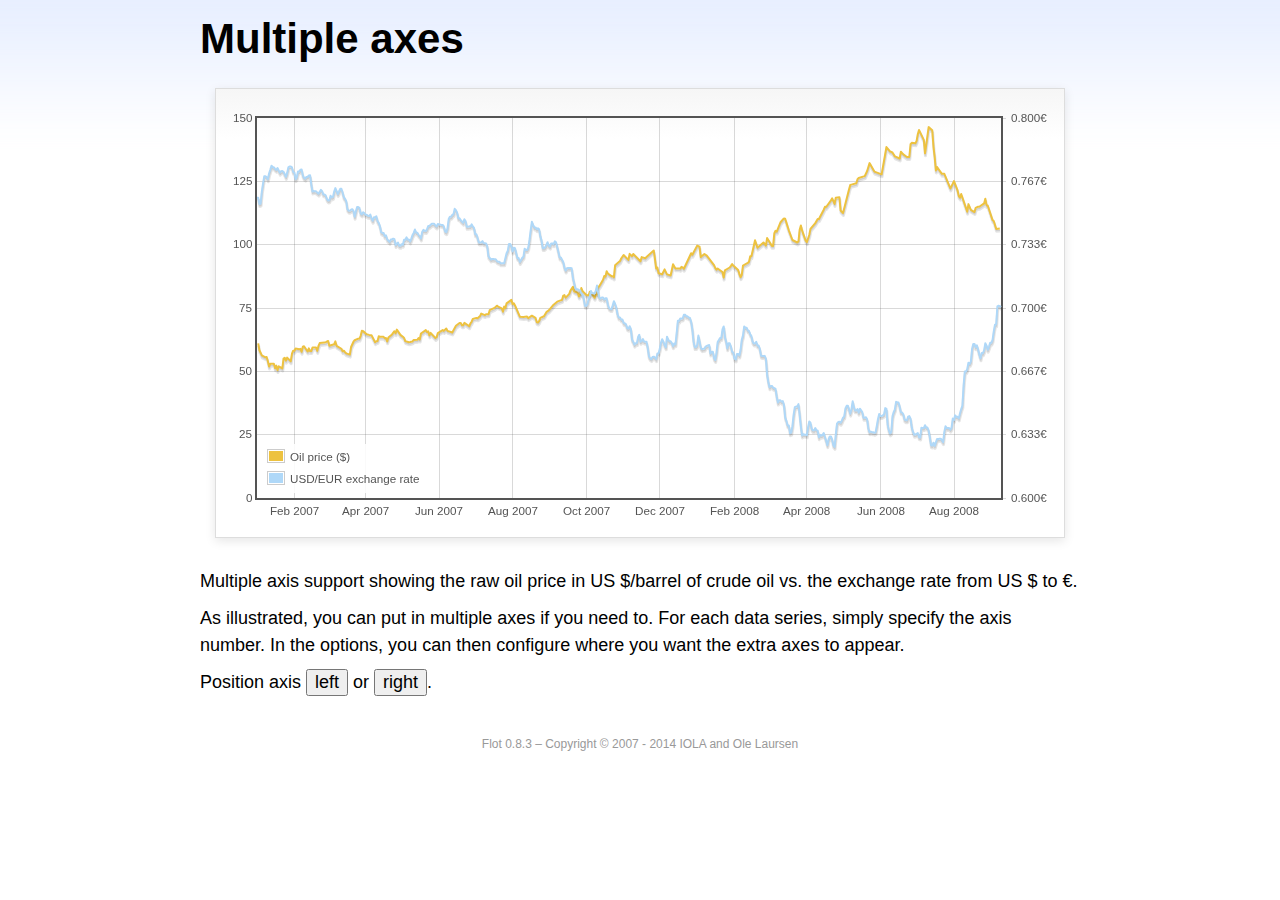
<file: admin/bower_components/flot/examples/axes-multiple/index.html>
<!DOCTYPE html PUBLIC "-//W3C//DTD HTML 4.01//EN" "http://www.w3.org/TR/html4/strict.dtd">
<html>
<head>
	<meta http-equiv="Content-Type" content="text/html; charset=utf-8">
	<title>Flot Examples: Multiple Axes</title>
	<link href="../examples.css" rel="stylesheet" type="text/css">
	<!--[if lte IE 8]><script language="javascript" type="text/javascript" src="../../excanvas.min.js"></script><![endif]-->
	<script language="javascript" type="text/javascript" src="../../jquery.js"></script>
	<script language="javascript" type="text/javascript" src="../../jquery.flot.js"></script>
	<script language="javascript" type="text/javascript" src="../../jquery.flot.time.js"></script>
	<script type="text/javascript">

	$(function() {

		var oilprices = [[1167692400000,61.05], [1167778800000,58.32], [1167865200000,57.35], [1167951600000,56.31], [1168210800000,55.55], [1168297200000,55.64], [1168383600000,54.02], [1168470000000,51.88], [1168556400000,52.99], [1168815600000,52.99], [1168902000000,51.21], [1168988400000,52.24], [1169074800000,50.48], [1169161200000,51.99], [1169420400000,51.13], [1169506800000,55.04], [1169593200000,55.37], [1169679600000,54.23], [1169766000000,55.42], [1170025200000,54.01], [1170111600000,56.97], [1170198000000,58.14], [1170284400000,58.14], [1170370800000,59.02], [1170630000000,58.74], [1170716400000,58.88], [1170802800000,57.71], [1170889200000,59.71], [1170975600000,59.89], [1171234800000,57.81], [1171321200000,59.06], [1171407600000,58.00], [1171494000000,57.99], [1171580400000,59.39], [1171839600000,59.39], [1171926000000,58.07], [1172012400000,60.07], [1172098800000,61.14], [1172444400000,61.39], [1172530800000,61.46], [1172617200000,61.79], [1172703600000,62.00], [1172790000000,60.07], [1173135600000,60.69], [1173222000000,61.82], [1173308400000,60.05], [1173654000000,58.91], [1173740400000,57.93], [1173826800000,58.16], [1173913200000,57.55], [1173999600000,57.11], [1174258800000,56.59], [1174345200000,59.61], [1174518000000,61.69], [1174604400000,62.28], [1174860000000,62.91], [1174946400000,62.93], [1175032800000,64.03], [1175119200000,66.03], [1175205600000,65.87], [1175464800000,64.64], [1175637600000,64.38], [1175724000000,64.28], [1175810400000,64.28], [1176069600000,61.51], [1176156000000,61.89], [1176242400000,62.01], [1176328800000,63.85], [1176415200000,63.63], [1176674400000,63.61], [1176760800000,63.10], [1176847200000,63.13], [1176933600000,61.83], [1177020000000,63.38], [1177279200000,64.58], [1177452000000,65.84], [1177538400000,65.06], [1177624800000,66.46], [1177884000000,64.40], [1178056800000,63.68], [1178143200000,63.19], [1178229600000,61.93], [1178488800000,61.47], [1178575200000,61.55], [1178748000000,61.81], [1178834400000,62.37], [1179093600000,62.46], [1179180000000,63.17], [1179266400000,62.55], [1179352800000,64.94], [1179698400000,66.27], [1179784800000,65.50], [1179871200000,65.77], [1179957600000,64.18], [1180044000000,65.20], [1180389600000,63.15], [1180476000000,63.49], [1180562400000,65.08], [1180908000000,66.30], [1180994400000,65.96], [1181167200000,66.93], [1181253600000,65.98], [1181599200000,65.35], [1181685600000,66.26], [1181858400000,68.00], [1182117600000,69.09], [1182204000000,69.10], [1182290400000,68.19], [1182376800000,68.19], [1182463200000,69.14], [1182722400000,68.19], [1182808800000,67.77], [1182895200000,68.97], [1182981600000,69.57], [1183068000000,70.68], [1183327200000,71.09], [1183413600000,70.92], [1183586400000,71.81], [1183672800000,72.81], [1183932000000,72.19], [1184018400000,72.56], [1184191200000,72.50], [1184277600000,74.15], [1184623200000,75.05], [1184796000000,75.92], [1184882400000,75.57], [1185141600000,74.89], [1185228000000,73.56], [1185314400000,75.57], [1185400800000,74.95], [1185487200000,76.83], [1185832800000,78.21], [1185919200000,76.53], [1186005600000,76.86], [1186092000000,76.00], [1186437600000,71.59], [1186696800000,71.47], [1186956000000,71.62], [1187042400000,71.00], [1187301600000,71.98], [1187560800000,71.12], [1187647200000,69.47], [1187733600000,69.26], [1187820000000,69.83], [1187906400000,71.09], [1188165600000,71.73], [1188338400000,73.36], [1188511200000,74.04], [1188856800000,76.30], [1189116000000,77.49], [1189461600000,78.23], [1189548000000,79.91], [1189634400000,80.09], [1189720800000,79.10], [1189980000000,80.57], [1190066400000,81.93], [1190239200000,83.32], [1190325600000,81.62], [1190584800000,80.95], [1190671200000,79.53], [1190757600000,80.30], [1190844000000,82.88], [1190930400000,81.66], [1191189600000,80.24], [1191276000000,80.05], [1191362400000,79.94], [1191448800000,81.44], [1191535200000,81.22], [1191794400000,79.02], [1191880800000,80.26], [1191967200000,80.30], [1192053600000,83.08], [1192140000000,83.69], [1192399200000,86.13], [1192485600000,87.61], [1192572000000,87.40], [1192658400000,89.47], [1192744800000,88.60], [1193004000000,87.56], [1193090400000,87.56], [1193176800000,87.10], [1193263200000,91.86], [1193612400000,93.53], [1193698800000,94.53], [1193871600000,95.93], [1194217200000,93.98], [1194303600000,96.37], [1194476400000,95.46], [1194562800000,96.32], [1195081200000,93.43], [1195167600000,95.10], [1195426800000,94.64], [1195513200000,95.10], [1196031600000,97.70], [1196118000000,94.42], [1196204400000,90.62], [1196290800000,91.01], [1196377200000,88.71], [1196636400000,88.32], [1196809200000,90.23], [1196982000000,88.28], [1197241200000,87.86], [1197327600000,90.02], [1197414000000,92.25], [1197586800000,90.63], [1197846000000,90.63], [1197932400000,90.49], [1198018800000,91.24], [1198105200000,91.06], [1198191600000,90.49], [1198710000000,96.62], [1198796400000,96.00], [1199142000000,99.62], [1199314800000,99.18], [1199401200000,95.09], [1199660400000,96.33], [1199833200000,95.67], [1200351600000,91.90], [1200438000000,90.84], [1200524400000,90.13], [1200610800000,90.57], [1200956400000,89.21], [1201042800000,86.99], [1201129200000,89.85], [1201474800000,90.99], [1201561200000,91.64], [1201647600000,92.33], [1201734000000,91.75], [1202079600000,90.02], [1202166000000,88.41], [1202252400000,87.14], [1202338800000,88.11], [1202425200000,91.77], [1202770800000,92.78], [1202857200000,93.27], [1202943600000,95.46], [1203030000000,95.46], [1203289200000,101.74], [1203462000000,98.81], [1203894000000,100.88], [1204066800000,99.64], [1204153200000,102.59], [1204239600000,101.84], [1204498800000,99.52], [1204585200000,99.52], [1204671600000,104.52], [1204758000000,105.47], [1204844400000,105.15], [1205103600000,108.75], [1205276400000,109.92], [1205362800000,110.33], [1205449200000,110.21], [1205708400000,105.68], [1205967600000,101.84], [1206313200000,100.86], [1206399600000,101.22], [1206486000000,105.90], [1206572400000,107.58], [1206658800000,105.62], [1206914400000,101.58], [1207000800000,100.98], [1207173600000,103.83], [1207260000000,106.23], [1207605600000,108.50], [1207778400000,110.11], [1207864800000,110.14], [1208210400000,113.79], [1208296800000,114.93], [1208383200000,114.86], [1208728800000,117.48], [1208815200000,118.30], [1208988000000,116.06], [1209074400000,118.52], [1209333600000,118.75], [1209420000000,113.46], [1209592800000,112.52], [1210024800000,121.84], [1210111200000,123.53], [1210197600000,123.69], [1210543200000,124.23], [1210629600000,125.80], [1210716000000,126.29], [1211148000000,127.05], [1211320800000,129.07], [1211493600000,132.19], [1211839200000,128.85], [1212357600000,127.76], [1212703200000,138.54], [1212962400000,136.80], [1213135200000,136.38], [1213308000000,134.86], [1213653600000,134.01], [1213740000000,136.68], [1213912800000,135.65], [1214172000000,134.62], [1214258400000,134.62], [1214344800000,134.62], [1214431200000,139.64], [1214517600000,140.21], [1214776800000,140.00], [1214863200000,140.97], [1214949600000,143.57], [1215036000000,145.29], [1215381600000,141.37], [1215468000000,136.04], [1215727200000,146.40], [1215986400000,145.18], [1216072800000,138.74], [1216159200000,134.60], [1216245600000,129.29], [1216332000000,130.65], [1216677600000,127.95], [1216850400000,127.95], [1217282400000,122.19], [1217455200000,124.08], [1217541600000,125.10], [1217800800000,121.41], [1217887200000,119.17], [1217973600000,118.58], [1218060000000,120.02], [1218405600000,114.45], [1218492000000,113.01], [1218578400000,116.00], [1218751200000,113.77], [1219010400000,112.87], [1219096800000,114.53], [1219269600000,114.98], [1219356000000,114.98], [1219701600000,116.27], [1219788000000,118.15], [1219874400000,115.59], [1219960800000,115.46], [1220306400000,109.71], [1220392800000,109.35], [1220565600000,106.23], [1220824800000,106.34]];

		var exchangerates = [[1167606000000,0.7580], [1167692400000,0.7580], [1167778800000,0.75470], [1167865200000,0.75490], [1167951600000,0.76130], [1168038000000,0.76550], [1168124400000,0.76930], [1168210800000,0.76940], [1168297200000,0.76880], [1168383600000,0.76780], [1168470000000,0.77080], [1168556400000,0.77270], [1168642800000,0.77490], [1168729200000,0.77410], [1168815600000,0.77410], [1168902000000,0.77320], [1168988400000,0.77270], [1169074800000,0.77370], [1169161200000,0.77240], [1169247600000,0.77120], [1169334000000,0.7720], [1169420400000,0.77210], [1169506800000,0.77170], [1169593200000,0.77040], [1169679600000,0.7690], [1169766000000,0.77110], [1169852400000,0.7740], [1169938800000,0.77450], [1170025200000,0.77450], [1170111600000,0.7740], [1170198000000,0.77160], [1170284400000,0.77130], [1170370800000,0.76780], [1170457200000,0.76880], [1170543600000,0.77180], [1170630000000,0.77180], [1170716400000,0.77280], [1170802800000,0.77290], [1170889200000,0.76980], [1170975600000,0.76850], [1171062000000,0.76810], [1171148400000,0.7690], [1171234800000,0.7690], [1171321200000,0.76980], [1171407600000,0.76990], [1171494000000,0.76510], [1171580400000,0.76130], [1171666800000,0.76160], [1171753200000,0.76140], [1171839600000,0.76140], [1171926000000,0.76070], [1172012400000,0.76020], [1172098800000,0.76110], [1172185200000,0.76220], [1172271600000,0.76150], [1172358000000,0.75980], [1172444400000,0.75980], [1172530800000,0.75920], [1172617200000,0.75730], [1172703600000,0.75660], [1172790000000,0.75670], [1172876400000,0.75910], [1172962800000,0.75820], [1173049200000,0.75850], [1173135600000,0.76130], [1173222000000,0.76310], [1173308400000,0.76150], [1173394800000,0.760], [1173481200000,0.76130], [1173567600000,0.76270], [1173654000000,0.76270], [1173740400000,0.76080], [1173826800000,0.75830], [1173913200000,0.75750], [1173999600000,0.75620], [1174086000000,0.7520], [1174172400000,0.75120], [1174258800000,0.75120], [1174345200000,0.75170], [1174431600000,0.7520], [1174518000000,0.75110], [1174604400000,0.7480], [1174690800000,0.75090], [1174777200000,0.75310], [1174860000000,0.75310], [1174946400000,0.75270], [1175032800000,0.74980], [1175119200000,0.74930], [1175205600000,0.75040], [1175292000000,0.750], [1175378400000,0.74910], [1175464800000,0.74910], [1175551200000,0.74850], [1175637600000,0.74840], [1175724000000,0.74920], [1175810400000,0.74710], [1175896800000,0.74590], [1175983200000,0.74770], [1176069600000,0.74770], [1176156000000,0.74830], [1176242400000,0.74580], [1176328800000,0.74480], [1176415200000,0.7430], [1176501600000,0.73990], [1176588000000,0.73950], [1176674400000,0.73950], [1176760800000,0.73780], [1176847200000,0.73820], [1176933600000,0.73620], [1177020000000,0.73550], [1177106400000,0.73480], [1177192800000,0.73610], [1177279200000,0.73610], [1177365600000,0.73650], [1177452000000,0.73620], [1177538400000,0.73310], [1177624800000,0.73390], [1177711200000,0.73440], [1177797600000,0.73270], [1177884000000,0.73270], [1177970400000,0.73360], [1178056800000,0.73330], [1178143200000,0.73590], [1178229600000,0.73590], [1178316000000,0.73720], [1178402400000,0.7360], [1178488800000,0.7360], [1178575200000,0.7350], [1178661600000,0.73650], [1178748000000,0.73840], [1178834400000,0.73950], [1178920800000,0.74130], [1179007200000,0.73970], [1179093600000,0.73960], [1179180000000,0.73850], [1179266400000,0.73780], [1179352800000,0.73660], [1179439200000,0.740], [1179525600000,0.74110], [1179612000000,0.74060], [1179698400000,0.74050], [1179784800000,0.74140], [1179871200000,0.74310], [1179957600000,0.74310], [1180044000000,0.74380], [1180130400000,0.74430], [1180216800000,0.74430], [1180303200000,0.74430], [1180389600000,0.74340], [1180476000000,0.74290], [1180562400000,0.74420], [1180648800000,0.7440], [1180735200000,0.74390], [1180821600000,0.74370], [1180908000000,0.74370], [1180994400000,0.74290], [1181080800000,0.74030], [1181167200000,0.73990], [1181253600000,0.74180], [1181340000000,0.74680], [1181426400000,0.7480], [1181512800000,0.7480], [1181599200000,0.7490], [1181685600000,0.74940], [1181772000000,0.75220], [1181858400000,0.75150], [1181944800000,0.75020], [1182031200000,0.74720], [1182117600000,0.74720], [1182204000000,0.74620], [1182290400000,0.74550], [1182376800000,0.74490], [1182463200000,0.74670], [1182549600000,0.74580], [1182636000000,0.74270], [1182722400000,0.74270], [1182808800000,0.7430], [1182895200000,0.74290], [1182981600000,0.7440], [1183068000000,0.7430], [1183154400000,0.74220], [1183240800000,0.73880], [1183327200000,0.73880], [1183413600000,0.73690], [1183500000000,0.73450], [1183586400000,0.73450], [1183672800000,0.73450], [1183759200000,0.73520], [1183845600000,0.73410], [1183932000000,0.73410], [1184018400000,0.7340], [1184104800000,0.73240], [1184191200000,0.72720], [1184277600000,0.72640], [1184364000000,0.72550], [1184450400000,0.72580], [1184536800000,0.72580], [1184623200000,0.72560], [1184709600000,0.72570], [1184796000000,0.72470], [1184882400000,0.72430], [1184968800000,0.72440], [1185055200000,0.72350], [1185141600000,0.72350], [1185228000000,0.72350], [1185314400000,0.72350], [1185400800000,0.72620], [1185487200000,0.72880], [1185573600000,0.73010], [1185660000000,0.73370], [1185746400000,0.73370], [1185832800000,0.73240], [1185919200000,0.72970], [1186005600000,0.73170], [1186092000000,0.73150], [1186178400000,0.72880], [1186264800000,0.72630], [1186351200000,0.72630], [1186437600000,0.72420], [1186524000000,0.72530], [1186610400000,0.72640], [1186696800000,0.7270], [1186783200000,0.73120], [1186869600000,0.73050], [1186956000000,0.73050], [1187042400000,0.73180], [1187128800000,0.73580], [1187215200000,0.74090], [1187301600000,0.74540], [1187388000000,0.74370], [1187474400000,0.74240], [1187560800000,0.74240], [1187647200000,0.74150], [1187733600000,0.74190], [1187820000000,0.74140], [1187906400000,0.73770], [1187992800000,0.73550], [1188079200000,0.73150], [1188165600000,0.73150], [1188252000000,0.7320], [1188338400000,0.73320], [1188424800000,0.73460], [1188511200000,0.73280], [1188597600000,0.73230], [1188684000000,0.7340], [1188770400000,0.7340], [1188856800000,0.73360], [1188943200000,0.73510], [1189029600000,0.73460], [1189116000000,0.73210], [1189202400000,0.72940], [1189288800000,0.72660], [1189375200000,0.72660], [1189461600000,0.72540], [1189548000000,0.72420], [1189634400000,0.72130], [1189720800000,0.71970], [1189807200000,0.72090], [1189893600000,0.7210], [1189980000000,0.7210], [1190066400000,0.7210], [1190152800000,0.72090], [1190239200000,0.71590], [1190325600000,0.71330], [1190412000000,0.71050], [1190498400000,0.70990], [1190584800000,0.70990], [1190671200000,0.70930], [1190757600000,0.70930], [1190844000000,0.70760], [1190930400000,0.7070], [1191016800000,0.70490], [1191103200000,0.70120], [1191189600000,0.70110], [1191276000000,0.70190], [1191362400000,0.70460], [1191448800000,0.70630], [1191535200000,0.70890], [1191621600000,0.70770], [1191708000000,0.70770], [1191794400000,0.70770], [1191880800000,0.70910], [1191967200000,0.71180], [1192053600000,0.70790], [1192140000000,0.70530], [1192226400000,0.7050], [1192312800000,0.70550], [1192399200000,0.70550], [1192485600000,0.70450], [1192572000000,0.70510], [1192658400000,0.70510], [1192744800000,0.70170], [1192831200000,0.70], [1192917600000,0.69950], [1193004000000,0.69940], [1193090400000,0.70140], [1193176800000,0.70360], [1193263200000,0.70210], [1193349600000,0.70020], [1193436000000,0.69670], [1193522400000,0.6950], [1193612400000,0.6950], [1193698800000,0.69390], [1193785200000,0.6940], [1193871600000,0.69220], [1193958000000,0.69190], [1194044400000,0.69140], [1194130800000,0.68940], [1194217200000,0.68910], [1194303600000,0.69040], [1194390000000,0.6890], [1194476400000,0.68340], [1194562800000,0.68230], [1194649200000,0.68070], [1194735600000,0.68150], [1194822000000,0.68150], [1194908400000,0.68470], [1194994800000,0.68590], [1195081200000,0.68220], [1195167600000,0.68270], [1195254000000,0.68370], [1195340400000,0.68230], [1195426800000,0.68220], [1195513200000,0.68220], [1195599600000,0.67920], [1195686000000,0.67460], [1195772400000,0.67350], [1195858800000,0.67310], [1195945200000,0.67420], [1196031600000,0.67440], [1196118000000,0.67390], [1196204400000,0.67310], [1196290800000,0.67610], [1196377200000,0.67610], [1196463600000,0.67850], [1196550000000,0.68180], [1196636400000,0.68360], [1196722800000,0.68230], [1196809200000,0.68050], [1196895600000,0.67930], [1196982000000,0.68490], [1197068400000,0.68330], [1197154800000,0.68250], [1197241200000,0.68250], [1197327600000,0.68160], [1197414000000,0.67990], [1197500400000,0.68130], [1197586800000,0.68090], [1197673200000,0.68680], [1197759600000,0.69330], [1197846000000,0.69330], [1197932400000,0.69450], [1198018800000,0.69440], [1198105200000,0.69460], [1198191600000,0.69640], [1198278000000,0.69650], [1198364400000,0.69560], [1198450800000,0.69560], [1198537200000,0.6950], [1198623600000,0.69480], [1198710000000,0.69280], [1198796400000,0.68870], [1198882800000,0.68240], [1198969200000,0.67940], [1199055600000,0.67940], [1199142000000,0.68030], [1199228400000,0.68550], [1199314800000,0.68240], [1199401200000,0.67910], [1199487600000,0.67830], [1199574000000,0.67850], [1199660400000,0.67850], [1199746800000,0.67970], [1199833200000,0.680], [1199919600000,0.68030], [1200006000000,0.68050], [1200092400000,0.6760], [1200178800000,0.6770], [1200265200000,0.6770], [1200351600000,0.67360], [1200438000000,0.67260], [1200524400000,0.67640], [1200610800000,0.68210], [1200697200000,0.68310], [1200783600000,0.68420], [1200870000000,0.68420], [1200956400000,0.68870], [1201042800000,0.69030], [1201129200000,0.68480], [1201215600000,0.68240], [1201302000000,0.67880], [1201388400000,0.68140], [1201474800000,0.68140], [1201561200000,0.67970], [1201647600000,0.67690], [1201734000000,0.67650], [1201820400000,0.67330], [1201906800000,0.67290], [1201993200000,0.67580], [1202079600000,0.67580], [1202166000000,0.6750], [1202252400000,0.6780], [1202338800000,0.68330], [1202425200000,0.68560], [1202511600000,0.69030], [1202598000000,0.68960], [1202684400000,0.68960], [1202770800000,0.68820], [1202857200000,0.68790], [1202943600000,0.68620], [1203030000000,0.68520], [1203116400000,0.68230], [1203202800000,0.68130], [1203289200000,0.68130], [1203375600000,0.68220], [1203462000000,0.68020], [1203548400000,0.68020], [1203634800000,0.67840], [1203721200000,0.67480], [1203807600000,0.67470], [1203894000000,0.67470], [1203980400000,0.67480], [1204066800000,0.67330], [1204153200000,0.6650], [1204239600000,0.66110], [1204326000000,0.65830], [1204412400000,0.6590], [1204498800000,0.6590], [1204585200000,0.65810], [1204671600000,0.65780], [1204758000000,0.65740], [1204844400000,0.65320], [1204930800000,0.65020], [1205017200000,0.65140], [1205103600000,0.65140], [1205190000000,0.65070], [1205276400000,0.6510], [1205362800000,0.64890], [1205449200000,0.64240], [1205535600000,0.64060], [1205622000000,0.63820], [1205708400000,0.63820], [1205794800000,0.63410], [1205881200000,0.63440], [1205967600000,0.63780], [1206054000000,0.64390], [1206140400000,0.64780], [1206226800000,0.64810], [1206313200000,0.64810], [1206399600000,0.64940], [1206486000000,0.64380], [1206572400000,0.63770], [1206658800000,0.63290], [1206745200000,0.63360], [1206831600000,0.63330], [1206914400000,0.63330], [1207000800000,0.6330], [1207087200000,0.63710], [1207173600000,0.64030], [1207260000000,0.63960], [1207346400000,0.63640], [1207432800000,0.63560], [1207519200000,0.63560], [1207605600000,0.63680], [1207692000000,0.63570], [1207778400000,0.63540], [1207864800000,0.6320], [1207951200000,0.63320], [1208037600000,0.63280], [1208124000000,0.63310], [1208210400000,0.63420], [1208296800000,0.63210], [1208383200000,0.63020], [1208469600000,0.62780], [1208556000000,0.63080], [1208642400000,0.63240], [1208728800000,0.63240], [1208815200000,0.63070], [1208901600000,0.62770], [1208988000000,0.62690], [1209074400000,0.63350], [1209160800000,0.63920], [1209247200000,0.640], [1209333600000,0.64010], [1209420000000,0.63960], [1209506400000,0.64070], [1209592800000,0.64230], [1209679200000,0.64290], [1209765600000,0.64720], [1209852000000,0.64850], [1209938400000,0.64860], [1210024800000,0.64670], [1210111200000,0.64440], [1210197600000,0.64670], [1210284000000,0.65090], [1210370400000,0.64780], [1210456800000,0.64610], [1210543200000,0.64610], [1210629600000,0.64680], [1210716000000,0.64490], [1210802400000,0.6470], [1210888800000,0.64610], [1210975200000,0.64520], [1211061600000,0.64220], [1211148000000,0.64220], [1211234400000,0.64250], [1211320800000,0.64140], [1211407200000,0.63660], [1211493600000,0.63460], [1211580000000,0.6350], [1211666400000,0.63460], [1211752800000,0.63460], [1211839200000,0.63430], [1211925600000,0.63460], [1212012000000,0.63790], [1212098400000,0.64160], [1212184800000,0.64420], [1212271200000,0.64310], [1212357600000,0.64310], [1212444000000,0.64350], [1212530400000,0.6440], [1212616800000,0.64730], [1212703200000,0.64690], [1212789600000,0.63860], [1212876000000,0.63560], [1212962400000,0.6340], [1213048800000,0.63460], [1213135200000,0.6430], [1213221600000,0.64520], [1213308000000,0.64670], [1213394400000,0.65060], [1213480800000,0.65040], [1213567200000,0.65030], [1213653600000,0.64810], [1213740000000,0.64510], [1213826400000,0.6450], [1213912800000,0.64410], [1213999200000,0.64140], [1214085600000,0.64090], [1214172000000,0.64090], [1214258400000,0.64280], [1214344800000,0.64310], [1214431200000,0.64180], [1214517600000,0.63710], [1214604000000,0.63490], [1214690400000,0.63330], [1214776800000,0.63340], [1214863200000,0.63380], [1214949600000,0.63420], [1215036000000,0.6320], [1215122400000,0.63180], [1215208800000,0.6370], [1215295200000,0.63680], [1215381600000,0.63680], [1215468000000,0.63830], [1215554400000,0.63710], [1215640800000,0.63710], [1215727200000,0.63550], [1215813600000,0.6320], [1215900000000,0.62770], [1215986400000,0.62760], [1216072800000,0.62910], [1216159200000,0.62740], [1216245600000,0.62930], [1216332000000,0.63110], [1216418400000,0.6310], [1216504800000,0.63120], [1216591200000,0.63120], [1216677600000,0.63040], [1216764000000,0.62940], [1216850400000,0.63480], [1216936800000,0.63780], [1217023200000,0.63680], [1217109600000,0.63680], [1217196000000,0.63680], [1217282400000,0.6360], [1217368800000,0.6370], [1217455200000,0.64180], [1217541600000,0.64110], [1217628000000,0.64350], [1217714400000,0.64270], [1217800800000,0.64270], [1217887200000,0.64190], [1217973600000,0.64460], [1218060000000,0.64680], [1218146400000,0.64870], [1218232800000,0.65940], [1218319200000,0.66660], [1218405600000,0.66660], [1218492000000,0.66780], [1218578400000,0.67120], [1218664800000,0.67050], [1218751200000,0.67180], [1218837600000,0.67840], [1218924000000,0.68110], [1219010400000,0.68110], [1219096800000,0.67940], [1219183200000,0.68040], [1219269600000,0.67810], [1219356000000,0.67560], [1219442400000,0.67350], [1219528800000,0.67630], [1219615200000,0.67620], [1219701600000,0.67770], [1219788000000,0.68150], [1219874400000,0.68020], [1219960800000,0.6780], [1220047200000,0.67960], [1220133600000,0.68170], [1220220000000,0.68170], [1220306400000,0.68320], [1220392800000,0.68770], [1220479200000,0.69120], [1220565600000,0.69140], [1220652000000,0.70090], [1220738400000,0.70120], [1220824800000,0.7010], [1220911200000,0.70050]];

		function euroFormatter(v, axis) {
			return v.toFixed(axis.tickDecimals) + "€";
		}

		function doPlot(position) {
			$.plot("#placeholder", [
				{ data: oilprices, label: "Oil price ($)" },
				{ data: exchangerates, label: "USD/EUR exchange rate", yaxis: 2 }
			], {
				xaxes: [ { mode: "time" } ],
				yaxes: [ { min: 0 }, {
					// align if we are to the right
					alignTicksWithAxis: position == "right" ? 1 : null,
					position: position,
					tickFormatter: euroFormatter
				} ],
				legend: { position: "sw" }
			});
		}

		doPlot("right");

		$("button").click(function () {
			doPlot($(this).text());
		});

		// Add the Flot version string to the footer

		$("#footer").prepend("Flot " + $.plot.version + " &ndash; ");
	});

	</script>
</head>
<body>

	<div id="header">
		<h2>Multiple axes</h2>
	</div>

	<div id="content">

		<div class="demo-container">
			<div id="placeholder" class="demo-placeholder"></div>
		</div>

		<p>Multiple axis support showing the raw oil price in US $/barrel of crude oil vs. the exchange rate from US $ to €.</p>

		<p>As illustrated, you can put in multiple axes if you need to. For each data series, simply specify the axis number. In the options, you can then configure where you want the extra axes to appear.</p>

		<p>Position axis <button>left</button> or <button>right</button>.</p>

	</div>

	<div id="footer">
		Copyright &copy; 2007 - 2014 IOLA and Ole Laursen
	</div>

</body>
</html>
</file>
<file: public/css/dat-menu.css>
html, body, #dat-menu {
	width: 100%;
	height: 100%;
}

body.datnomargin {
	margin-top: 0px!important;
	/*overflow: hidden;*/
}

.dat-menu-setup {
	position: relative;
	background-color: #665140;
	background-repeat: repeat;
	background-position: center center;
	background-size: cover;
}

.dat-menu-setup .dat-menu-container {
	min-height: 100%;
	position: relative;
	outline: 1px solid rgba(0,0,0,0);
	z-index: 10;
	-webkit-transform: translateZ(0) translateX(0) rotateY(0deg); /* reset transforms (Chrome bug) */
	transform: translateZ(0) translateX(0) rotateY(0deg);
}

.dat-menu-setup .dat-menu-container::after {
	content: '';
	position: absolute;
	top: 0;
	left: 0;
	width: 100%;
	height: 0px;
	opacity: 0;
	background: rgba(0,0,0,0.2);
	-webkit-transition: opacity 0.4s, height 0s 0.4s;
	transition: opacity 0.4s, height 0s 0.4s;
}

.dat-menu-setup .dat-menu-wrapper {
	position: relative;
}

.dat-menu-wrapper.dat-menu-padding {
	padding-top: 0px;
}

.component {
	margin: 0 auto;
	width: 60%;
}

.dat-menu-setup.dat-menu-load {
	position: fixed;
	-webkit-perspective: 1500px;
	perspective: 1500px;
}

.dat-menu-load .dat-menu-container {
	position: absolute;
	overflow: hidden;
	width: 100%;
	height: 100%;
	cursor: pointer;
	-webkit-backface-visibility: hidden;
	backface-visibility: hidden;
}

.dat-menu-load .dat-menu-wrapper {
	-webkit-transform: translateZ(-1px);
}

.dat-menu-animate .dat-menu-container::after {
	opacity: 1;
	height: 101%;
	-webkit-transition: opacity 0.3s;
	transition: opacity 0.3s;
}

.dat-menu-list {
	display: none;
	position: absolute;
	height: auto;
	font-size: 26px;
	line-height: 130%;
	max-height: 90%;
	overflow-x: hidden;
	overflow-y: hidden;
	padding-right: 10%;
}

.datnomargin .dat-menu-list {
	display: block;
}

.dat-menu-list {
	top: 50%;
	-webkit-transform: translateY(-50%);
	transform: translateY(-50%);
	-webkit-transform-style: preserve-3d;
	transform-style: preserve-3d;
}

.dat-menu-list {
	width: 0px;
	padding-left: 0px;
	z-index: -1;
}

.dat-menu-load .dat-menu-list {
	left: 0%;
	width: auto;
	padding-left: 15%;
	z-index: 1;
	overflow: hidden;
}

.dat-menu-list a {
	display: inline-block;
	font-weight: 300;
	margin: 0 0 30px 0;
	color: rgba(255,255,255,0.6);
	text-decoration: none;
	border: 0px!important;
	-webkit-transition: color 0.3s;
	transition: color 0.3s;
	-webkit-transform-style: preserve-3d;
	transform-style: preserve-3d;
}

.dat-menu-list a:hover {
	color: #fff;
}

.dat-menu-list a {
	display: block;
}

.datnomargin .dat-menu-container {
	-webkit-transition: -webkit-transform 0.4s;
	transition: transform 0.4s;
	-webkit-transform-origin: 50% 50%;
	transform-origin: 50% 50%;
}

.effect-1.dat-menu-animate .dat-menu-container {
	-webkit-transform: translateZ(-1500px) translateX(100%) rotateY(-45deg);
	transform: translateZ(-1500px) translateX(100%) rotateY(-45deg);
}

.effect-2.dat-menu-animate .dat-menu-container {
	-webkit-transform: translateZ(-1500px) translateX(100%) rotateY(0deg);
	transform: translateZ(-1500px) translateX(100%) rotateY(0deg);
}

.effect-3.dat-menu-animate .dat-menu-container {
	-webkit-transform: translateZ(0px) translateX(80%) rotateY(0deg);
	transform: translateZ(0px) translateX(80%) rotateY(0deg);
}

.no-csstransforms3d .dat-menu-animate .dat-menu-container {
	left: 75%;
}

.dat-menu-list > ul {
	margin: 0px!important
}

li.dat-menu-header span {
	font-weight: 700;
	display: block;
	padding-bottom: 20px;
	color: #fff;
	padding-top: 40px;
	text-transform: uppercase;
}

ul:first-child li.dat-menu-header:first-child span {
	padding-top: 0px;
}

.dat-menu-list > ul > li > ul {
	margin-left: 0px;
	padding-left: 0px;
	position: static;
}

.dropdown-menu>li>a:hover,
.dropdown-menu>li>a:focus,
.dropdown-menu>li>a {
	color: rgba(255,255,255,0.6);
	padding: 0px;
	white-space: normal;
	line-height: auto;
	background-color: transparent;
}


.dat-menu-list ul.dropdown-menu {
	position: static;
	float: none;
	display: block;
	background: none;
	box-shadow: none;
	min-width: 0px;
	padding: 0px;
	margin: 0px;
	border: 0px;
	left: auto;
	top: auto;
	font-size: inherit;
	border-radius: 0px;
}

.dat-menu-list ul.dropdown-menu li {
	
}

.dat-menu-list li {
	opacity: 0;
	list-style: none;
	padding-left: 0px;
	margin-left: 0px;
	-webkit-transform: translateX(-150px);
	transform: translateX(-150px);
	-webkit-transition: -webkit-transform 0.4s, opacity 0.4s;
	transition: transform 0.4s, opacity 0.4s;
}

.dat-menu-animate .dat-menu-list li {
	opacity: 1;
	-webkit-transform: translateX(0);
	transform: translateX(0);
}

.dat-menu-animate .dat-menu-list li:nth-child(2) {
	-webkit-transition-delay: 0.04s;
	transition-delay: 0.04s;
}

.dat-menu-animate .dat-menu-list li:nth-child(3) {
	-webkit-transition-delay: 0.08s;
	transition-delay: 0.08s;
}

.dat-menu-animate .dat-menu-list li:nth-child(4) {
	-webkit-transition-delay: 0.12s;
	transition-delay: 0.12s;
}

.dat-menu-animate .dat-menu-list li:nth-child(5) {
	-webkit-transition-delay: 0.16s;
	transition-delay: 0.16s;
}

.dat-menu-animate .dat-menu-list li:nth-child(6) {
	-webkit-transition-delay: 0.2s;
	transition-delay: 0.2s;
}

.dat-menu-animate .dat-menu-list li:nth-child(7) {
	-webkit-transition-delay: 0.24s;
	transition-delay: 0.24s;
}

.dat-menu-animate .dat-menu-list li:nth-child(8) {
	-webkit-transition-delay: 0.28s;
	transition-delay: 0.28s;
}

.dat-menu-animate .dat-menu-list li:nth-child(9) {
	-webkit-transition-delay: 0.32s;
	transition-delay: 0.32s;
}

.dat-menu-animate .dat-menu-list li:nth-child(10) {
	-webkit-transition-delay: 0.36s;
	transition-delay: 0.36s;
}

.dat-menu-animate .dat-menu-list li:nth-child(11) {
	-webkit-transition-delay: 0.4s;
	transition-delay: 0.4s;
}

.dat-menu-animate .dat-menu-list li:nth-child(12) {
	-webkit-transition-delay: 0.44s;
	transition-delay: 0.44s;
}

.dat-menu-animate .dat-menu-list li:nth-child(13) {
	-webkit-transition-delay: 0.48s;
	transition-delay: 0.48s;
}

.dat-menu-animate .dat-menu-list li:nth-child(14) {
	-webkit-transition-delay: 0.52s;
	transition-delay: 0.52s;
}

.dat-menu-animate .dat-menu-list li:nth-child(15) {
	-webkit-transition-delay: 0.56s;
	transition-delay: 0.56s;
}

.dat-menu-list {
	-moz-user-select: none;
	-webkit-user-select: none;
	-ms-user-select: none;
}

.dat-menu-list.dat-submenu > ul > li > ul {
	margin-left: 15%!important;
	opacity: 0.7;
}

.dat-menu-list.dat-submenu > ul > li > ul ul {
	padding-left: 0px!important;
}

.dat-menu-list.dat-submenu > ul li.has-ot-mega-menu,
.dat-menu-list.dat-submenu div {
	display: none!important;
}

.dat-menu-list.dat-submenu > ul li.dat-has-sub > ul > li {
	display: none;
}

.dat-menu-list.dat-submenu > ul li.dat-has-sub {
	position: relative;
	display: block;
}

.dat-menu-list.dat-submenu > ul li.dat-has-sub > a {
	display: block;
	padding-right: 50px;
	border: 0px!important;
}

.dat-menu-list ul li > a i {
	display: none;
}

.dat-menu-list.dat-submenu > ul li.dat-has-sub:after {
	position: absolute;
	display: block;
	content: '+';
	top: 0px;
	right: 0px;
	color: #fff;
}

.dat-menu-list.dat-submenu > ul li.dat-has-sub.dat-sub-active:after {
	content: '-';
}



.dat-menu-top-header {
	display: none;
	position: fixed;
	top: 0px;
	left: 0px;
	width: 100%;
	height: 60px;
	font-size: 20px;
	font-weight: 700;
	line-height: 40px;
	padding: 10px;
	text-align: center;
	color: #fff;
	background: #232323;
	box-shadow: inset 0 30px 0 rgba(255,255,255,0.01), inset 0 -1px 0 rgba(255,255,255,0.05), 0 2px 5px rgba(0,0,0,0.2);
	z-index: 100000;
	-webkit-box-sizing: border-box;
	-moz-box-sizing: border-box;
	box-sizing: border-box;
}

.dat-menu-top-header a,
.dat-menu-top-header a:hover,
.dat-menu-top-header a:active {
	color: #fff;
}

.dat-menu-list input[type='submit'],
.dat-menu-top-header input[type='submit'] {
	display: none!important;
}

.dat-menu-top-header input[type='text'] {
	display: block;
	position: absolute;
	height: 40px;
	top: 10px;
	padding: 0 15px;
	line-height: 40px;
	border: 0px;
	background: #fff;
	border-radius: 40px;
	outline: none;
	opacity: 0;
	box-shadow: none;
	width: 0px;

	right: 60px;
	padding: 0 15px;
	width: 0px;
	z-index: 100;

	transition: all 0.2s;
	-moz-transition: all 0.2s;
	-webkit-transition: all 0.2s;
	-o-transition: all 0.2s;

	-webkit-box-sizing: border-box;
	-moz-box-sizing: border-box;
	box-sizing: border-box;font-size:16px;
}

.dat-menu-top-header input[type='text']:focus {
	right: 60px;
	width: 62%;
	opacity: 1;
}

.dat-menu-top-header a.dat-menu-menu {
	display: block;
	float: left;
	width: 40px;
	height: 40px;
	/*background: url(../images/dat-header-icon-menu@2x.png) no-repeat center;*/
	background-size: 40px 40px;
	text-decoration: none;
}

.dat-menu-top-header a.dat-menu-search {
	display: block;
	float: right;
	width: 40px;
	height: 40px;
	/*background: url(../images/dat-header-icon-search@2x.png) no-repeat center;*/
	background-size: 40px 40px;
	text-decoration: none;
}

.dat-menu-list .dat-menu-search-block input[type='text'] {
	display: block;
	height: 40px;
	padding: 0 15px;
	line-height: 40px;
	width: 100%;
	border: 0px;
	border-radius: 40px;
	color: #fff;
	outline: none;
	background: transparent;
	position: relative;
	z-index: 10;
	border: 1px solid rgba(255,255,255,0.5);
	-webkit-box-sizing: border-box;
	-moz-box-sizing: border-box;
	box-sizing: border-box;
}

.dat-menu-list .dat-menu-search-block input[type='text']:focus {
	color: #232323;
	background: #fff;
	border: 1px solid #fff;
}


ul#dat-menu-list-inner {
	padding-left: 0px!important;
}

.dat-menu-temp {
	display: none!important;
}

.admin-bar:not(.datnomargin) .dat-menu-top-header {
	margin-top: 32px;
}

.dat-menu-top-header > img {
	display: inline-block;
	max-width: 70%;
	max-height: 35px;
}

@media screen and (max-width: 782px) {

	.admin-bar:not(.datnomargin) .dat-menu-top-header {
		margin-top: 46px;
	}

}


@media screen and (max-width: 77em) {
	
	.dat-menu-list.top {
		top: 15%;
	}

	.dat-menu-list.bottom {
		bottom: 15%;
	}
}

@media screen and (max-width: 36.625em), screen and (max-height: 41.75em) {

	.dat-menu-load .dat-menu-list {
		padding-left: 15%;
	}

}

@media screen and (max-width: 31em), screen and (max-height: 36.2em) {
	.dat-menu-list {
		font-size: 17px;
		width: 6.8em;
	}
}

@media screen and (max-height: 31.6em) {
	.dat-menu-list a {
		margin-bottom: 20px;
	}
}
</file>
<file: public/css/shortcodes.css>
.paragraph-row {
	display: block;
	clear: both;
	position: relative;
	margin-bottom: 0px;
}

.paragraph-row:after {
	display: block;
	clear: both;
	content: '';
}

.paragraph-row .column12{width:100%;*width:99.94680851063829%;}
.paragraph-row .column11{width:91.48936170212765%;*width:91.43617021276594%;}
.paragraph-row .column10{width:82.97872340425532%;*width:82.92553191489361%;}
.paragraph-row .column9{width:74.46808510638297%;*width:74.41489361702126%;}
.paragraph-row .column8{width:65.95744680851064%;*width:65.90425531914893%;}
.paragraph-row .column7{width:57.44680851063829%;*width:57.39361702127659%;}
.paragraph-row .column6{width:48.93617021276595%;*width:48.88297872340425%;}
.paragraph-row .column5{width:40.42553191489362%;*width:40.37234042553192%;}
.paragraph-row .column4{width:31.914893617021278%;*width:31.861702127659576%;}
.paragraph-row .column3{width:23.404255319148934%;*width:23.351063829787233%;}
.paragraph-row .column2{width:14.893617021276595%;*width:14.840425531914894%;}
.paragraph-row .column1{width:6.382978723404255%;*width:6.329787234042553%;}

.paragraph-row > li,
.paragraph-row > div {
	float: left;
	margin-left: 2.127659574468085%;
	-webkit-box-sizing: border-box;
	-moz-box-sizing: border-box;
	box-sizing: border-box;
}

.paragraph-row > li:first-child,
.paragraph-row > div:first-child {
	margin-left: 0px;
	padding-left: 0px;
}

.google-maps,
.video-embed {
	display: block;
	position: relative;
	height: 0;
	padding-bottom: 56.25%;
	margin-bottom: 25px;
}

.google-maps iframe,
.video-embed object, .video-embed embed, .video-embed iframe {
	display: block;
	position: absolute;
	top: 0;
	left: 0;
	width: 100%!important;
	height: 100%!important;
}


.shortcode-content:first-child {
	margin-top: 8px;
}

.shortcode-content p {
	line-height: 150%;
}

.shortcode-content h6,
.shortcode-content h5,
.shortcode-content h4,
.shortcode-content h3,
.shortcode-content h2,
.shortcode-content h1 {
	margin-top: 0px;
	margin-bottom: 25px;
	color: #3f3f3f;
}

.shortcode-content .wp-caption {
	display: block;
	margin-bottom: 25px;
	background: #f7f7f7;
	color: #8b8b8b;
	font-size: 14px;
}

.shortcode-content .wp-caption > a {
	display: block;
}

.shortcode-content .wp-caption .wp-caption-text {
	display: block;
	padding: 18px 20px;
	font-style: italic;
}

.ot-photo-gallery-shortcode {
	display: block;
	margin-bottom: 25px;
	background: #f7f7f7;
	padding: 20px;
}

.ot-photo-gallery-shortcode .gallery-shortcode-text {
	display: block;
	margin-bottom: 20px;
}

.ot-photo-gallery-shortcode .gallery-shortcode-text h4 {
	display: block;
	margin-bottom: 15px;
	font-size: 22px;
	letter-spacing: -0.2px;
}

.ot-photo-gallery-shortcode .gallery-shortcode-text p {
	display: block;
	font-size: 14px;
	line-height: 150%;
}

.ot-photo-gallery-shortcode .gallery-shortcode-thumbs {
	display: block;
	position: relative;
	font-size: 0;
}

.ot-photo-gallery-shortcode .gallery-shortcode-thumbs a {
	display: inline-block;
	font-size: 13px;
	text-align: center;
	width: 15%;
	margin-left: 2%;
	background: #e7e7e7;
	color: #919191;
	vertical-align: bottom;
}

.ot-photo-gallery-shortcode .gallery-shortcode-thumbs a img {
	width: 100%;
}

.ot-photo-gallery-shortcode .gallery-shortcode-thumbs a:hover {
	background: #d8d8d8;
	color: #7a7a7a;
}

.ot-photo-gallery-shortcode .gallery-shortcode-thumbs a:first-child {
	margin-left: 0px;
}

.ot-photo-gallery-shortcode .gallery-shortcode-thumbs a.no-image {
	padding-bottom: 15%;
	position: relative;
}

.ot-photo-gallery-shortcode .gallery-shortcode-thumbs a.no-image strong {
	position: absolute;
	width: 100%;
	left: 0px;
	top: 50%;
	margin-top: -22px;
	text-align: center;
	font-size: 18px;
}

.ot-photo-gallery-shortcode .gallery-shortcode-thumbs a.no-image strong span {
	display: block;
	font-size: 12px;
}


.ot-spacer {
	display: block;
	margin-top: 40px;
	margin-bottom: 40px;
	text-align: center;
	vertical-align: bottom;
	font-size: 0;
	font-weight: bold;
	text-transform: uppercase;
	color: #ccc;
	line-height: 100%;
	background: #f0f0f0;
	height: 1px;
	position: relative;
}

.ot-spacer i.fa {
	display: inline-block;
	margin-bottom: 4px;
	margin-top: -10px;
	font-size: 20px;
	line-height: 100%;
	background-color: #fff;
	padding: 0 20px;
	position: relative;
	z-index: 2;
}

.ot-spacer strong {
	display: inline-block;
	margin-bottom: 6px;
	margin-top: -10px;
	line-height: 100%;
	background-color: #fff;
	padding: 0 20px;
	font-size: 13px;
	position: relative;
	z-index: 2;
}

.ot-spacer strong:nth-child(n+2),
.ot-spacer i.fa:nth-child(n+2) {
	padding-left: 0px;
}

.ot-spacer.spacer-1 {
	height: 1px;
}

.ot-spacer.spacer-2 {
	height: 3px;
}

.ot-spacer.spacer-3 {
	height: 3px;
	padding-top: 3px;
	padding-bottom: 3px;
}

.ot-spacer.spacer-3:before {
	display: block;
	position: absolute;
	z-index: 1;
	content: '';
	height: 2px;
	background: #fff;
	left: 0px;
	top: 2px;
	width: 100%;
}

.shortcode-content blockquote {
	margin-bottom: 25px;
}

.shortcode-content blockquote p {
	margin-bottom: 15px;
}

.shortcode-content blockquote footer {
	color: #aaa;
}

.shortcode-content blockquote.blockquote-style-2 {
	border-left: 0px;
	padding-left: 50px;
	position: relative;
}

.shortcode-content blockquote.blockquote-style-2:before {
	display: block;
	position: absolute;
	content: '"';
	font-family: 'Arvo', serif;
	left: 0px;
	line-height: 100%;
	font-size: 70px;
}

.shortcode-content blockquote.blockquote-style-2.blockquote-reverse {
	padding-left: 0px;
	padding-right: 50px;
	border-right: 0px;
}

.shortcode-content blockquote.blockquote-style-2.blockquote-reverse:before {
	display: block;
	position: absolute;
	content: '"';
	font-family: 'Arvo', serif;
	left: auto;
	right: 0px;
	line-height: 100%;
	font-size: 70px;
}

.shortcode-content blockquote.blockquote-style-2 p {
	font-size: 16px;
}

.shortcode-content blockquote.blockquote-style-3 {
	border-left: 5px solid #eb6435;
	position: relative;
}

.shortcode-content blockquote.blockquote-style-3 p {
	font-size: 15px;
	color: #eb6435;
	font-size: 16px;
}

.shortcode-content blockquote.blockquote-style-3.blockquote-reverse {
	border-left: 0;
	border-right: 5px solid #eb6435;
}

.shortcode-content ol,
.shortcode-content ul {
	margin-bottom: 25px;
	line-height: 150%;
	font-size: 14px;
}

.shortcode-content ol {
	list-style: decimal;
	padding-left: 20px;
}

.shortcode-content ol li,
.shortcode-content ul li {
	margin-top: 10px;
}

.shortcode-content ol > li:first-child,
.shortcode-content ul > li:first-child {
	margin-top: 0;
}

.color-scheme-table {
	display: block;
	margin-bottom: 25px;
}

.color-scheme-table .color-scheme-row {
	display: block;
	margin-bottom: 3px;
	background: #f7f7f7;
	color: #8b8b8b;
	font-size: 13px;
}

.color-scheme-table .color-scheme-row:after {
	display: block;
	clear: both;
	content: '';
}

.color-scheme-table .color-scheme-row .left {
	display: block;
	padding: 11px 0px;
	text-align: center;
	width: 90px;
	color: #fff;
	background-color: #232323;
}

.color-scheme-table .color-scheme-row .left.scheme-light {
	color: #8b8b8b;
}

.color-scheme-table .color-scheme-row strong {
	display: block;
	margin-left: 100px;
	padding: 11px 10px;
	font-weight: normal;
}

.shortcode-content .button {
	display: inline-block;
	color: #8b8b8b;
	font-weight: bold;
	font-size: 13px;
	border: 0px;
	padding: 12px 18px;
	background: #f4f4f4;
	box-shadow: inset 0 0 0 50px transparent;
	border-radius: 2px;
	box-shadow: inset 0 0 0 50px transparent;
	transition: all 0.2s;
	-moz-transition: all 0.2s;
	-webkit-transition: all 0.2s;
	-o-transition: all 0.2s;
}

.shortcode-content .button:hover {
	box-shadow: inset 0 0 0 50px rgba(255,255,255,0.3);
}

.shortcode-content .button:active {
	box-shadow: inset 0 0 0 50px rgba(0,0,0,0.1);
}

.shortcode-content .marker {
	display: inline-block;
	color: #fff;
	padding: 0 6px;
	border-radius: 2px;
}

.shortcode-content .table {
	margin-bottom: 25px;
}

.shortcode-content .short-tabs {
	display: block;
	margin-bottom: 25px;
}

.shortcode-content .short-tabs > ul {
	display: block;
	margin-bottom: 0px;
	font-size: 0;
}

.shortcode-content .short-tabs > ul li {
	display: inline-block;
	font-size: 14px;
	margin-top: 0px;
}

.shortcode-content .short-tabs > ul li a {
	display: block;
	line-height: 100%;
	background-color: #f7f7f7;
	color: #8b8b8b;
	font-weight: bold;
	padding: 18px 16px;
	border-bottom: 1px solid #EBEBEB;
	margin-bottom: -1px;
	box-shadow: inset 0 -3px 0 #fff, inset -1px 0 0 transparent, inset 1px 0 0 transparent, inset 0 1px 0 transparent;
	margin-right: 3px;
}

.shortcode-content .short-tabs > ul li:hover a {
	background-color: #f0f0f0;
}

.shortcode-content .short-tabs > ul li.active a {
	background: #fff;
	border-bottom: 1px solid #fff;
	box-shadow: inset 0 -3px 0 transparent, inset -1px 0 0 #ebebeb, inset 1px 0 0 #ebebeb, inset 0 1px 0 #ebebeb;
}

.shortcode-content .short-tabs > div {
	display: none;
	padding: 20px;
	border: 1px solid #ebebeb;
	font-size: 14px;
}

.shortcode-content .short-tabs > div.active {
	display: block;
}

.shortcode-content .accordion {
	display: block;
	margin-bottom: 25px;
}

.shortcode-content .accordion > div {
	display: block;
	margin-bottom: 5px;
}

.shortcode-content .accordion > div > a {
	display: block;
	padding: 17px 20px;
	background: #f7f7f7;
	color: #8b8b8b;
	font-weight: bold;
	font-size: 15px;
	position: relative;
}

.shortcode-content .accordion > div > a:after {
	display: block;
	position: absolute;
	content: '+';
	width: 55px;
	height: 100%;
	line-height: 55px;
	right: 0px;
	top: 0px;
	text-align: center;
	font-size: 22px;
}

.shortcode-content .accordion > div.active > a:after {
	content: '-';
}

.shortcode-content .accordion > div > a:hover {
	background: #f2f2f2;
}

.shortcode-content .accordion > div > div {
	display: none;
	padding: 20px;
	font-size: 14px;
	border: 1px solid #f7f7f7;
}


.shortcode-content a.social-icon {
	display: inline-block;
	margin-right: 20px;
	position: relative;
	color: #232323;
	text-shadow: 0 1px 0 #fff;
}

.shortcode-content a.social-icon:after {
	display: block;
	clear: both;
	content: '';
}

.shortcode-content a.social-icon i.fa {
	display: inline-block;
	float: left;
	width: 25px;
	background: #232323;
	color: #fff;
	text-align: center;
	border-radius: 2px;
	-moz-border-radius: 2px;
	text-shadow: none;
	transition: all 0.2s;
	-moz-transition: all 0.2s;
	-webkit-transition: all 0.2s;
	-o-transition: all 0.2s;
}

.shortcode-content a.social-icon b {
	display: block;
	margin-left: 35px;
	font-size: 14px;
	margin-bottom: 0px;
	line-height: 100%;
}

.shortcode-content a.social-icon span {
	display: block;
	margin-left: 35px;
	font-size: 10px;
	line-height: 100%;
}

.shortcode-content a.social-icon:hover {
	color: #333;
}

.shortcode-content a.social-icon:hover i.fa {
	background: #4b95d4;
}

/* Twtitter color */
.shortcode-content a.social-icon.social-twitter:hover i.fa {
	background: #00aced;
}

/* Facebook color */
.shortcode-content a.social-icon.social-facebook:hover i.fa {
	background: #3b5998;
}

/* Google+ color */
.shortcode-content a.social-icon.social-google-plus:hover i.fa {
	background: #dd4b39;
}

/* Pinterest color */
.shortcode-content a.social-icon.social-pinterest:hover i.fa {
	background: #cb2027;
}

/* Instagram color */
.shortcode-content a.social-icon.social-instagram:hover i.fa {
	background: #517fa4;
}

/* Youtube color */
.shortcode-content a.social-icon.social-youtube:hover i.fa {
	background: #bb0000;
}

/* Flickr color */
.shortcode-content a.social-icon.social-flickr:hover i.fa {
	background: #ff0084;
}

/* Linkedin color */
.shortcode-content a.social-icon.social-linkedin:hover i.fa {
	background: #007bb6;
}

/* Dribbble color */
.shortcode-content a.social-icon.social-dribbble:hover i.fa {
	background: #ea4c89;
}

/* Skype color */
.shortcode-content a.social-icon.social-skype:hover i.fa {
	background: #12A5F4;
}

/* Tumblr color */
.shortcode-content a.social-icon.social-tumblr:hover i.fa {
	background: #32506d;
}

/* Vimeo color */
.shortcode-content a.social-icon.social-vimeo:hover i.fa {
	background: #aad450;
}

/* Vkontakte color */
.shortcode-content a.social-icon.social-vk:hover i.fa {
	background: #45668e;
}
</file>
<file: public/css/responsive.css>
/* DESKTOP */
@media only screen and (max-width: 1200px) {

	.active.boxed {
		max-width: 100%;
	}

	.wrapper {
		max-width: 97%;
	}

}

/* DESKTOP */
@media only screen and (max-width: 1150px) {

	.op-jumplist {
		display: none;
	}

	.top-slider-content {
		padding-bottom: 75px;
	}

	.top-slider-controls {
		bottom: 0px;
		top: auto;
		width: 100%;
		opacity: 1;
		filter: alpha(100);
		margin: 0px;
		text-align: center;
		z-index: 3;
		border-bottom: 1px solid #f0f0f0;
		padding-bottom: 20px;
	}

	.top-slider-controls button {
		position: static;
		display: inline-block;
	}

	.main-menu-placeholder {
		height: auto!important;
	}

	.ot-menu-will-follow .main-menu-placeholder.is-now-following .main-menu-wrapper {
		position: static;
		left: auto;
		top: auto;
		margin-left: 0px;
		width: auto;
		max-width: auto;
		box-shadow: none;
	}

	.header .main-menu .main-menu-placeholder .top-main-menu > li > a,
	.header .main-menu .main-menu-placeholder .top-main-menu ul:not(.ot-mega-menu) li a {
		padding: 12px 19px;
	}

	.header .main-menu .main-menu-placeholder .top-bottom-menu li a {
		padding: 10px 19px;
	}

	.header .main-menu-placeholder .menu-search-thing button {
		height: 42px;
		font-size: 14px;
	}

	.sidebar .widget.widget-tabbed > h3 span,
	.sidebar .widget > h3 {
		font-size: 13px;
		padding: 16px 20px;
	}

	.popular-articles-middle .top-slider-controls {
		background: rgba(255,255,255,0.5);
		padding-top: 20px;
		padding-left: 20px;
		padding-right: 20px;
	}

	.footer .footer-copyright ul li a,
	.footer p {
		font-size: 13px;
	}

	.full-width-articles > .item .item-content h3 {
		font-size: 23px;
	}

	.content .content-block .content-panel-title h2 {
		font-size: 29px;
	}

	.content .content-block .content-panel-body.split-article-slide .top-slider-content {
		padding-bottom: 0px;
	}

	.top-menu li a {
		padding: 11px 15px;
	}

}


/* TABLET */
@media only screen and (max-width: 1050px) {
	
	.article-full-image .wrapper {
		width: 100%;
		max-width: 100%;
	}

	.article-full-image .article-header {
		width: 100%;
	}

	.article-full-image .background-blurry {
		left: 0px;
		width: 100%!important;
		height: auto!important;
	}

}


/* TABLET */
@media only screen and (max-width: 900px) {

	body, div, p, a, table, td {
		-webkit-text-size-adjust: none;
		letter-spacing: .015em;
	}

	.demo-settings {
		display: none!important;
	}

	.content .content-block .content-panel-title h2 {
		font-size: 27px;
	}

	.wrapper {
		max-width: 95%;
	}

	.content .content-block.has-sidebar .sidebar {
		height: auto!important;
	}

	.ot-breaking-news-body .ot-breaking-news-controls button {
		margin-top: -12px;
		margin-bottom: -12px;
		height: 41px;
	}

	.ot-breaking-news-body .ot-breaking-news-content {
		padding: 12px 20px;
	}

	.ot-breaking-news-body .ot-breaking-news-controls {
		padding: 12px  0 12px 20px;
	}

	.full-width-articles > .item .item-content p,
	.photo-gallery-blocks > .item .item-content p,
	.split-article-slide-right > .item .item-content p,
	.content-panel-body.article-list > .item .item-content p,
	body, p {
		font-size: 14px;
	}

	.read-more-button {
		font-size: 12px;
	}

	.header .main-menu .main-menu-placeholder .top-main-menu > li > a, .header .main-menu .main-menu-placeholder .top-main-menu ul:not(.ot-mega-menu) li a {
		padding: 12px 13px;
	}

	.header .main-menu .main-menu-placeholder .top-bottom-menu li a {
		padding: 10px 13px;
	}

	.item .item-article .item-content h3,
	.photo-gallery-blocks > .item .item-content h3,
	.full-width-articles > .item .item-content h3,
	.split-article-slide-right > .item .item-content h3,
	.content-panel-body.article-list > .item .item-content h3 {
		font-size: 19px;
	}

	.content-panel-body.article-list .popular-articles-middle .content-panel-title h2 {
		font-size: 23px;
	}

	.content .content-block .content-panel-title > a {
		font-size: 13px;
	}

	.content .content-block.has-sidebar .content-block-single {
		display: block;
		float: none;
		clear: both;
		width: 100%;
		margin-left: 0px;
		margin-bottom: 20px;
	}

	.content .content-block.has-sidebar .sidebar {
		display: block;
		float: none;
		clear: both;
		width: 100%;
		margin-left: 0px;
	}

	.item .item-article .item-header a, .photo-gallery-blocks > .item .item-header a, .full-width-articles > .item .item-header a, .split-article-slide-right > .item .item-header a, .content-panel-body.article-list > .item .item-header a,
	.top-slider-content-wrap .item .item-header a {
		background-color: transparent!important;
	}

	.widget .widget-photo-gallery .item {
		display: block;
		margin-left: auto;
		margin-right: auto;
		max-width: 250px;
	}

	.footer .footer-widgets {
		display: block;
	}

	.footer .footer-widgets:after {
		display: block;
		clear: both;
		content: '';
	}

	.footer .footer-widgets .widget-split {
		display: block;
		float: left;
		width: 49%;
		margin-left: 2%;
	}

	.footer .footer-widgets .widget-split:nth-child(2n+1) {
		margin-left: 0px;
		clear: both;
	}

	.footer .footer-menu a {
		padding: 16px 15px;
		font-size: 12px;
	}

	.header .menu-search-thing,
	.load-responsive {
		display: none!important;
	}

	.top-menu {
		display: block;
		text-align: center;
	}

	.top-menu-soc {
		display: inline-block;
		float: none;
	}

	.top-menu-soc {
		display: inline-block;
		float: none;
	}

	.dat-menu-button {
		display: block;
	}

	.footer .footer-menu {
		display: block;
		text-align: center;
	}

	.footer .footer-menu .right {
		display: block;
		float: none;
	}

	.footer .footer-menu > .wrapper > ul {
		display: none!important;
	}

	.photo-gallery-thumbs-inner:after, .photo-gallery-thumbs-inner:before,
	.photo-gallery-nav-right,
	.photo-gallery-nav-left {
		display: none;
	}

	.photo-gallery-thumbs-inner {
		margin: 0 24px;
		overflow-x: auto;
		overflow-y: hidden;
	}

	.photo-gallery-thumbs-inner img {
		width: 60px;
		height: 47px;
	}

}


/* PHONE */
@media only screen and (max-width: 700px) {

	.header .header-main {
		display: block;
	}

	.header .header-main > div {
		display: block;
		float: none;
		width: 100%!important;
		margin-left: 0px;
		clear: both;
		text-align: center;
		margin-bottom: 25px;
		padding-left: 0px!important;
	}

	.header .header-main > div:last-child {
		margin-bottom: 0px;
	}

	.header .header-main .header-main-weather {
		width: 300px!important;
		margin-left: auto;
		margin-right: auto;
		text-align: center;
		max-width: 100%;
	}

	.header .header-main .header-main-weather .weather-block {
		padding-left: 0px!important;
	}

	.header .header-main .header-main-weather i.wi {
		display: none;
	}

	.header .header-main .header-main-search {
		width: 300px!important;
		margin-left: auto;
		margin-right: auto;
		max-width: 100%;
	}

	.pagination .page-numbers {
		font-size: 10px;
	}

	.ot-breaking-news-body .ot-breaking-news-content {
		display: block;
		clear: both;
		margin-left: 0px;
	}

	.ot-breaking-news-body .ot-breaking-news-content strong {
		font-size: 12px;
	}

	.ot-breaking-news-body .ot-breaking-news-controls {
		width: 100%;
		border-bottom: 1px solid #FFF;
	}

	.paragraph-row > ul,
	.paragraph-row > div,
	.paragraph-row {
		display: block;
		margin-left: 0px;
		width: 100%!important;
		clear: both;
		float: none;
	}

	.alert-message.alert-big strong {
		font-size: 16px;
	}

	.full-width-articles > .item .item-content p, .photo-gallery-blocks > .item .item-content p, .split-article-slide-right > .item .item-content p, .content-panel-body.article-list > .item .item-content p, body, p {
		font-size: 13px;
	}

	.h1, h1 {
		font-size: 30px;
	}

	.h2, h2 {
		font-size: 26px;
	}

	.h3, h3 {
		font-size: 20px;
	}

	.h4, h4 {
		font-size: 16px;
	}

	.h5, h5 {
		font-size: 14px;
	}

	.h6, h6 {
		font-size: 12px;
	}

	.shortcode-content .short-tabs > ul li a {
		padding: 15px 13px;
		font-size: 12px;
	}

	.shortcode-content .accordion > div > a {
		font-size: 13px;
	}

	.big-message-inner > i.fa {
		display: none;
	}

	.big-message-inner {
		padding-left: 0px;
	}

	.big-message-inner h1 {
		font-size: 42px;
	}

	.review-red > .column10,
	.review-green > .column10 {
		border-left: 0px;
	}

	.review-green > .column10 {
		margin-bottom: 30px;
	}

	.main-review-content .paragraph-row .column2 {
		display: none;
	}

	.article-main-share .share-front,
	.article-main-share .article-main-share-button {
		margin-bottom: 10px;
	}

	.article-main-next-prev a {
		display: block;
		margin-bottom: 20px;
	}

	.about-author-block .column2 {
		display: none;
	}

	.archive-blocks .item,
	.photo-gallery-blocks .item {
		width: 48%;
		margin-left: 4%;
	}

	.archive-blocks .item:nth-child(2n+1),
	.photo-gallery-blocks .item:nth-child(2n+1) {
		margin-left: 0px;
		clear: both;
	}

	.archive-blocks .item:nth-child(n+3),
	.photo-gallery-blocks .item:nth-child(n+3) {
		margin-top: 30px;
	}

	.photo-gallery-blocks > .item .item-content h3, .full-width-articles > .item .item-content h3 {
		font-size: 17px;
	}

	.photo-gallery-full > .overflow-wrapper {
		min-height: 0px;
		line-height: 0px;
		text-align: center;
	}

}


/* PHONE */
@media only screen and (max-width: 600px) {

	.wrapper {
		max-width: 90%;
	}

	.archive-blocks .item,
	.photo-gallery-blocks .item {
		width: 100%;
		margin-left: 0px;
		float: none;
		clear: both;
		margin-bottom: 20px;
		margin-top: 0px;
	}

	.article-header h2 {
		font-size: 21px;
	}

	.article-full-image .article-header {
		position: static;
	}

	.article-full-image .background-blurry {
		display: none;
	}

	.big-message-inner {
		width: 100%;
	}

	.article-main-review-block .main-review-footer strong.review-count {
		font-size: 50px;
	}

	.article-main-review-block .main-review-footer .item-stars {
		font-size: 18px;
	}

	.article-full-image .article-header:before {
		background: #232323;
	}

	.big-message-inner p {
		font-size: 14px;
	}

	.about-author-block .author-socials {
		float: none;
		margin-bottom: 15px;
	}

	.about-author-block .read-more-button {
		font-size: 11px;
	}

	.about-author-block h3 {
		font-size: 17px;
	}

	.big-message-inner h1 {
		font-size: 36px;
	}

	.ot-photo-gallery-shortcode .gallery-shortcode-text h4 {
		font-size: 18px;
	}

	.ot-photo-gallery-shortcode .gallery-shortcode-text p {
		font-size: 13px;
	}

	.ot-photo-gallery-shortcode .gallery-shortcode-thumbs a.no-image strong {
		margin-top: -10px;
		font-size: 13px;
	}

	.shortcode-content blockquote.blockquote-style-2 p {
		font-size: 14px;
	}

	.ot-photo-gallery-shortcode .gallery-shortcode-thumbs a.no-image strong span {
		display: none;
	}

	.shortcode-content .short-tabs > ul li a {
		font-size: 0;
		line-height: 10px;
		line-height: 10px;
	}

	.shortcode-content .button {
		font-size: 12px;
		padding: 9px 15px;
	}

	.shortcode-content .short-tabs > ul li {
		counter-increment: section;
	}

	.short-tabs > ul li a:before {
		font-size: 14px;
		content: counter(section);
	}

	.pagination .page-numbers.prev,
	.pagination .page-numbers.next,
	.demo-settings {
		display: none!important;
	}

	.pagination .page-numbers {
		font-size: 10px;
	}

	.sidebar .widget.widget-tabbed > h3 span, .sidebar .widget > h3 {
		font-size: 13px;
		padding: 16px 13px;
	}

	.footer-copyright p {
		display: block;
		padding-left: 10px;
		padding-right: 10px;
		text-align: center;
	}

	.item .item-article .item-content h3, .photo-gallery-blocks > .item .item-content h3, .full-width-articles > .item .item-content h3, .split-article-slide-right > .item .item-content h3, .content-panel-body.article-list > .item .item-content h3 {
		font-size: 17px;
	}

	.content .content-block .content-panel-body.split-article-slide .split-article-slide-right,
	.content .content-block .content-panel-body.split-article-slide .split-article-slide-left,
	.footer .footer-widgets .widget-split {
		display: block;
		float: none;
		width: 100%;
		margin-right: 0px;
		margin-left: 0px;
		clear: both;
	}

	.content .content-block .content-panel-body.split-article-slide .split-article-slide-left {
		margin-bottom: 65px;
	}

	.content .content-block .content-panel-title h2 {
		font-size: 19px;
	}

	.content .content-block .content-panel-title > a {
		display: none;
	}
	
	.top-slider-content-wrap .item,
	.content-panel-body.article-list > .item .item-header {
		display: block;
		clear: both;
		width: 100%;
		float: none;
		margin-bottom: 15px;
		margin-left: 0px!important;
	}

	.footer .footer-widgets .widget-split {
		padding-right: 0px;
		padding-left: 0px;
	}
	
	.top-slider-content-wrap .item:last-child {
		margin-bottom: 0px;
	}

	.content-panel-body.article-list > .item .item-content {
		display: block;
		clear: both;
		width: 100%;
		float: none;
		margin-left: 0px;
	}

	.comment-list > ol > li li .comment-block {
		margin-left: 0px;
	}

	.read-more-button.reply-button {
		font-size: 11px;
	}

	.comment-block .image-avatar {
		display: none;
	}

	.comment-block .comment-text {
		margin-left: 0px;
	}

	.comment-form {
		width: 100%;
	}

	.article-main-next-prev a i.fa {
		display: none;
	}

	.article-main-next-prev a.article-nav-next strong, .article-main-next-prev a.article-nav-next span,
	.article-main-next-prev a strong, .article-main-next-prev a span {
		margin-left: 0px;
		margin-right: 0px;
	}

	.comment-block .comment-text .time-stamp {
		float: none;
		padding-top: 0px;
		padding-bottom: 8px;
	}

}
</file>
<file: admin/bower_components/flot/examples/examples.css>
* {	padding: 0; margin: 0; vertical-align: top; }

body {
	background: url(background.png) repeat-x;
	font: 18px/1.5em "proxima-nova", Helvetica, Arial, sans-serif;
}

a {	color: #069; }
a:hover { color: #28b; }

h2 {
	margin-top: 15px;
	font: normal 32px "omnes-pro", Helvetica, Arial, sans-serif;
}

h3 {
	margin-left: 30px;
	font: normal 26px "omnes-pro", Helvetica, Arial, sans-serif;
	color: #666;
}

p {
	margin-top: 10px;
}

button {
	font-size: 18px;
	padding: 1px 7px;
}

input {
	font-size: 18px;
}

input[type=checkbox] {
	margin: 7px;
}

#header {
	position: relative;
	width: 900px;
	margin: auto;
}

#header h2 {
	margin-left: 10px;
	vertical-align: middle;
	font-size: 42px;
	font-weight: bold;
	text-decoration: none;
	color: #000;
}

#content {
	width: 880px;
	margin: 0 auto;
	padding: 10px;
}

#footer {
	margin-top: 25px;
	margin-bottom: 10px;
	text-align: center;
	font-size: 12px;
	color: #999;
}

.demo-container {
	box-sizing: border-box;
	width: 850px;
	height: 450px;
	padding: 20px 15px 15px 15px;
	margin: 15px auto 30px auto;
	border: 1px solid #ddd;
	background: #fff;
	background: linear-gradient(#f6f6f6 0, #fff 50px);
	background: -o-linear-gradient(#f6f6f6 0, #fff 50px);
	background: -ms-linear-gradient(#f6f6f6 0, #fff 50px);
	background: -moz-linear-gradient(#f6f6f6 0, #fff 50px);
	background: -webkit-linear-gradient(#f6f6f6 0, #fff 50px);
	box-shadow: 0 3px 10px rgba(0,0,0,0.15);
	-o-box-shadow: 0 3px 10px rgba(0,0,0,0.1);
	-ms-box-shadow: 0 3px 10px rgba(0,0,0,0.1);
	-moz-box-shadow: 0 3px 10px rgba(0,0,0,0.1);
	-webkit-box-shadow: 0 3px 10px rgba(0,0,0,0.1);
}

.demo-placeholder {
	width: 100%;
	height: 100%;
	font-size: 14px;
	line-height: 1.2em;
}

.legend table {
	border-spacing: 5px;
}
</file>
<file: public/css/weather-icons.min.css>
/*!
 *  Weather Icons 1.3
 *  Updated November 30th, 2014
 *  Weather themed icons for Bootstrap
 *  ------------------------------------------------------------------------------
* Maintained at http://erikflowers.github.io/weather-icons
 *  http://twitter.com/Erik_UX
 *
 *  License
 *  ------------------------------------------------------------------------------
 *  - Fpmt licensed under SIL OFL 1.1 -
 *    http://scripts.sil.org/OFL
 *  - CSS and LESS are licensed under MIT License -
 *    http://opensource.org/licenses/mit-license.html
 *  - Documentation licensed under CC BY 3.0 -
 *    http://creativecommons.org/licenses/by/3.0/
 *  - Inspired by and works great as a companion with Font Awesome
 *    "Font Awesome by Dave Gandy - http://fontawesome.io"
 *
 *  Weather Icons Bootstrap Package Author - Erik Flowers - erik@helloerik.com
 *  ------------------------------------------------------------------------------
 *  Email: erik@helloerik.com
 *  Twitter: http://twitter.com/Erik_UX
 */@font-face{font-family:weathericons;src:url(../fonts/weathericons-regular-webfont.eot);src:url(../fonts/weathericons-regular-webfontd41d.eot?#iefix) format('embedded-opentype'),url(../fonts/weathericons-regular-webfont.woff) format('woff'),url(../fonts/weathericons-regular-webfont.ttf) format('truetype'),url(../fonts/weathericons-regular-webfont.svg#weathericons-regular-webfontRg) format('svg');font-weight:400;font-style:normal}.wi{display:inline-block;font-family:weathericons;font-style:normal;font-weight:400;line-height:1;-webkit-font-smoothing:antialiased;-moz-osx-font-smoothing:grayscale}.wi-day-cloudy-gusts:before{content:"\f000"}.wi-day-cloudy-windy:before{content:"\f001"}.wi-day-cloudy:before{content:"\f002"}.wi-day-fog:before{content:"\f003"}.wi-day-hail:before{content:"\f004"}.wi-day-lightning:before{content:"\f005"}.wi-day-rain-mix:before{content:"\f006"}.wi-day-rain-wind:before{content:"\f007"}.wi-day-rain:before{content:"\f008"}.wi-day-showers:before{content:"\f009"}.wi-day-snow:before{content:"\f00a"}.wi-day-sprinkle:before{content:"\f00b"}.wi-day-sunny-overcast:before{content:"\f00c"}.wi-day-sunny:before{content:"\f00d"}.wi-day-storm-showers:before{content:"\f00e"}.wi-day-thunderstorm:before{content:"\f010"}.wi-cloudy-gusts:before{content:"\f011"}.wi-cloudy-windy:before{content:"\f012"}.wi-cloudy:before{content:"\f013"}.wi-fog:before{content:"\f014"}.wi-hail:before{content:"\f015"}.wi-lightning:before{content:"\f016"}.wi-rain-mix:before{content:"\f017"}.wi-rain-wind:before{content:"\f018"}.wi-rain:before{content:"\f019"}.wi-showers:before{content:"\f01a"}.wi-snow:before{content:"\f01b"}.wi-sprinkle:before{content:"\f01c"}.wi-storm-showers:before{content:"\f01d"}.wi-thunderstorm:before{content:"\f01e"}.wi-windy:before{content:"\f021"}.wi-night-alt-cloudy-gusts:before{content:"\f022"}.wi-night-alt-cloudy-windy:before{content:"\f023"}.wi-night-alt-hail:before{content:"\f024"}.wi-night-alt-lightning:before{content:"\f025"}.wi-night-alt-rain-mix:before{content:"\f026"}.wi-night-alt-rain-wind:before{content:"\f027"}.wi-night-alt-rain:before{content:"\f028"}.wi-night-alt-showers:before{content:"\f029"}.wi-night-alt-snow:before{content:"\f02a"}.wi-night-alt-sprinkle:before{content:"\f02b"}.wi-night-alt-storm-showers:before{content:"\f02c"}.wi-night-alt-thunderstorm:before{content:"\f02d"}.wi-night-clear:before{content:"\f02e"}.wi-night-cloudy-gusts:before{content:"\f02f"}.wi-night-cloudy-windy:before{content:"\f030"}.wi-night-cloudy:before{content:"\f031"}.wi-night-hail:before{content:"\f032"}.wi-night-lightning:before{content:"\f033"}.wi-night-rain-mix:before{content:"\f034"}.wi-night-rain-wind:before{content:"\f035"}.wi-night-rain:before{content:"\f036"}.wi-night-showers:before{content:"\f037"}.wi-night-snow:before{content:"\f038"}.wi-night-sprinkle:before{content:"\f039"}.wi-night-storm-showers:before{content:"\f03a"}.wi-night-thunderstorm:before{content:"\f03b"}.wi-celsius:before{content:"\f03c"}.wi-cloud-down:before{content:"\f03d"}.wi-cloud-refresh:before{content:"\f03e"}.wi-cloud-up:before{content:"\f040"}.wi-cloud:before{content:"\f041"}.wi-degrees:before{content:"\f042"}.wi-down-left:before{content:"\f043"}.wi-down:before{content:"\f044"}.wi-fahrenheit:before{content:"\f045"}.wi-horizon-alt:before{content:"\f046"}.wi-horizon:before{content:"\f047"}.wi-left:before{content:"\f048"}.wi-lightning:before{content:"\f016"}.wi-night-fog:before{content:"\f04a"}.wi-refresh-alt:before{content:"\f04b"}.wi-refresh:before{content:"\f04c"}.wi-right:before{content:"\f04d"}.wi-sprinkles:before{content:"\f04e"}.wi-strong-wind:before{content:"\f050"}.wi-sunrise:before{content:"\f051"}.wi-sunset:before{content:"\f052"}.wi-thermometer-exterior:before{content:"\f053"}.wi-thermometer-internal:before{content:"\f054"}.wi-thermometer:before{content:"\f055"}.wi-tornado:before{content:"\f056"}.wi-up-right:before{content:"\f057"}.wi-up:before{content:"\f058"}.wi-wind-west:before{content:"\f059"}.wi-wind-south-west:before{content:"\f05a"}.wi-wind-south-east:before{content:"\f05b"}.wi-wind-south:before{content:"\f05c"}.wi-wind-north-west:before{content:"\f05d"}.wi-wind-north-east:before{content:"\f05e"}.wi-wind-north:before{content:"\f060"}.wi-wind-east:before{content:"\f061"}.wi-smoke:before{content:"\f062"}.wi-dust:before{content:"\f063"}.wi-snow-wind:before{content:"\f064"}.wi-day-snow-wind:before{content:"\f065"}.wi-night-snow-wind:before{content:"\f066"}.wi-night-alt-snow-wind:before{content:"\f067"}.wi-day-sleet-storm:before{content:"\f068"}.wi-night-sleet-storm:before{content:"\f069"}.wi-night-alt-sleet-storm:before{content:"\f06a"}.wi-day-snow-thunderstorm:before{content:"\f06b"}.wi-night-snow-thunderstorm:before{content:"\f06c"}.wi-night-alt-snow-thunderstorm:before{content:"\f06d"}.wi-solar-eclipse:before{content:"\f06e"}.wi-lunar-eclipse:before{content:"\f070"}.wi-meteor:before{content:"\f071"}.wi-hot:before{content:"\f072"}.wi-hurricane:before{content:"\f073"}.wi-smog:before{content:"\f074"}.wi-alien:before{content:"\f075"}.wi-snowflake-cold:before{content:"\f076"}.wi-stars:before{content:"\f077"}.wi-night-partly-cloudy:before{content:"\f083"}.wi-umbrella:before{content:"\f084"}.wi-day-windy:before{content:"\f085"}.wi-night-alt-cloudy:before{content:"\f086"}.wi-up-left:before{content:"\f087"}.wi-down-right:before{content:"\f088"}.wi-time-12:before{content:"\f089"}.wi-time-1:before{content:"\f08a"}.wi-time-2:before{content:"\f08b"}.wi-time-3:before{content:"\f08c"}.wi-time-4:before{content:"\f08d"}.wi-time-5:before{content:"\f08e"}.wi-time-6:before{content:"\f08f"}.wi-time-7:before{content:"\f090"}.wi-time-8:before{content:"\f091"}.wi-time-9:before{content:"\f092"}.wi-time-10:before{content:"\f093"}.wi-time-11:before{content:"\f094"}.wi-day-sleet:before{content:"\f0b2"}.wi-night-sleet:before{content:"\f0b3"}.wi-night-alt-sleet:before{content:"\f0b4"}.wi-sleet:before{content:"\f0b5"}.wi-day-haze:before{content:"\f0b6"}.wi-beafort-0:before{content:"\f0b7"}.wi-beafort-1:before{content:"\f0b8"}.wi-beafort-2:before{content:"\f0b9"}.wi-beafort-3:before{content:"\f0ba"}.wi-beafort-4:before{content:"\f0bb"}.wi-beafort-5:before{content:"\f0bc"}.wi-beafort-6:before{content:"\f0bd"}.wi-beafort-7:before{content:"\f0be"}.wi-beafort-8:before{content:"\f0bf"}.wi-beafort-9:before{content:"\f0c0"}.wi-beafort-10:before{content:"\f0c1"}.wi-beafort-11:before{content:"\f0c2"}.wi-beafort-12:before{content:"\f0c3"}.wi-wind-default:before{content:"\f0b1"}.wi-wind-default._0-deg{-webkit-transform:rotate(0deg);-moz-transform:rotate(0deg);-ms-transform:rotate(0deg);-o-transform:rotate(0deg);transform:rotate(0deg)}.wi-wind-default._15-deg{-webkit-transform:rotate(15deg);-moz-transform:rotate(15deg);-ms-transform:rotate(15deg);-o-transform:rotate(15deg);transform:rotate(15deg)}.wi-wind-default._30-deg{-webkit-transform:rotate(30deg);-moz-transform:rotate(30deg);-ms-transform:rotate(30deg);-o-transform:rotate(30deg);transform:rotate(30deg)}.wi-wind-default._45-deg{-webkit-transform:rotate(45deg);-moz-transform:rotate(45deg);-ms-transform:rotate(45deg);-o-transform:rotate(45deg);transform:rotate(45deg)}.wi-wind-default._60-deg{-webkit-transform:rotate(60deg);-moz-transform:rotate(60deg);-ms-transform:rotate(60deg);-o-transform:rotate(60deg);transform:rotate(60deg)}.wi-wind-default._75-deg{-webkit-transform:rotate(75deg);-moz-transform:rotate(75deg);-ms-transform:rotate(75deg);-o-transform:rotate(75deg);transform:rotate(75deg)}.wi-wind-default._90-deg{-webkit-transform:rotate(90deg);-moz-transform:rotate(90deg);-ms-transform:rotate(90deg);-o-transform:rotate(90deg);transform:rotate(90deg)}.wi-wind-default._105-deg{-webkit-transform:rotate(105deg);-moz-transform:rotate(105deg);-ms-transform:rotate(105deg);-o-transform:rotate(105deg);transform:rotate(105deg)}.wi-wind-default._120-deg{-webkit-transform:rotate(120deg);-moz-transform:rotate(120deg);-ms-transform:rotate(120deg);-o-transform:rotate(120deg);transform:rotate(120deg)}.wi-wind-default._135-deg{-webkit-transform:rotate(135deg);-moz-transform:rotate(135deg);-ms-transform:rotate(135deg);-o-transform:rotate(135deg);transform:rotate(135deg)}.wi-wind-default._150-deg{-webkit-transform:rotate(150deg);-moz-transform:rotate(150deg);-ms-transform:rotate(150deg);-o-transform:rotate(150deg);transform:rotate(150deg)}.wi-wind-default._165-deg{-webkit-transform:rotate(165deg);-moz-transform:rotate(165deg);-ms-transform:rotate(165deg);-o-transform:rotate(165deg);transform:rotate(165deg)}.wi-wind-default._180-deg{-webkit-transform:rotate(180deg);-moz-transform:rotate(180deg);-ms-transform:rotate(180deg);-o-transform:rotate(180deg);transform:rotate(180deg)}.wi-wind-default._195-deg{-webkit-transform:rotate(195deg);-moz-transform:rotate(195deg);-ms-transform:rotate(195deg);-o-transform:rotate(195deg);transform:rotate(195deg)}.wi-wind-default._210-deg{-webkit-transform:rotate(210deg);-moz-transform:rotate(210deg);-ms-transform:rotate(210deg);-o-transform:rotate(210deg);transform:rotate(210deg)}.wi-wind-default._225-deg{-webkit-transform:rotate(225deg);-moz-transform:rotate(225deg);-ms-transform:rotate(225deg);-o-transform:rotate(225deg);transform:rotate(225deg)}.wi-wind-default._240-deg{-webkit-transform:rotate(240deg);-moz-transform:rotate(240deg);-ms-transform:rotate(240deg);-o-transform:rotate(240deg);transform:rotate(240deg)}.wi-wind-default._255-deg{-webkit-transform:rotate(255deg);-moz-transform:rotate(255deg);-ms-transform:rotate(255deg);-o-transform:rotate(255deg);transform:rotate(255deg)}.wi-wind-default._270-deg{-webkit-transform:rotate(270deg);-moz-transform:rotate(270deg);-ms-transform:rotate(270deg);-o-transform:rotate(270deg);transform:rotate(270deg)}.wi-wind-default._285-deg{-webkit-transform:rotate(295deg);-moz-transform:rotate(295deg);-ms-transform:rotate(295deg);-o-transform:rotate(295deg);transform:rotate(295deg)}.wi-wind-default._300-deg{-webkit-transform:rotate(300deg);-moz-transform:rotate(300deg);-ms-transform:rotate(300deg);-o-transform:rotate(300deg);transform:rotate(300deg)}.wi-wind-default._315-deg{-webkit-transform:rotate(315deg);-moz-transform:rotate(315deg);-ms-transform:rotate(315deg);-o-transform:rotate(315deg);transform:rotate(315deg)}.wi-wind-default._330-deg{-webkit-transform:rotate(330deg);-moz-transform:rotate(330deg);-ms-transform:rotate(330deg);-o-transform:rotate(330deg);transform:rotate(330deg)}.wi-wind-default._345-deg{-webkit-transform:rotate(345deg);-moz-transform:rotate(345deg);-ms-transform:rotate(345deg);-o-transform:rotate(345deg);transform:rotate(345deg)}.wi-moon-new:before{content:"\f095"}.wi-moon-waxing-cresent-1:before{content:"\f096"}.wi-moon-waxing-cresent-2:before{content:"\f097"}.wi-moon-waxing-cresent-3:before{content:"\f098"}.wi-moon-waxing-cresent-4:before{content:"\f099"}.wi-moon-waxing-cresent-5:before{content:"\f09a"}.wi-moon-waxing-cresent-6:before{content:"\f09b"}.wi-moon-first-quarter:before{content:"\f09c"}.wi-moon-waxing-gibbous-1:before{content:"\f09d"}.wi-moon-waxing-gibbous-2:before{content:"\f09e"}.wi-moon-waxing-gibbous-3:before{content:"\f09f"}.wi-moon-waxing-gibbous-4:before{content:"\f0a0"}.wi-moon-waxing-gibbous-5:before{content:"\f0a1"}.wi-moon-waxing-gibbous-6:before{content:"\f0a2"}.wi-moon-full:before{content:"\f0a3"}.wi-moon-waning-gibbous-1:before{content:"\f0a4"}.wi-moon-waning-gibbous-2:before{content:"\f0a5"}.wi-moon-waning-gibbous-3:before{content:"\f0a6"}.wi-moon-waning-gibbous-4:before{content:"\f0a7"}.wi-moon-waning-gibbous-5:before{content:"\f0a8"}.wi-moon-waning-gibbous-6:before{content:"\f0a9"}.wi-moon-3rd-quarter:before{content:"\f0aa"}.wi-moon-waning-crescent-1:before{content:"\f0ab"}.wi-moon-waning-crescent-2:before{content:"\f0ac"}.wi-moon-waning-crescent-3:before{content:"\f0ad"}.wi-moon-waning-crescent-4:before{content:"\f0ae"}.wi-moon-waning-crescent-5:before{content:"\f0af"}.wi-moon-waning-crescent-6:before{content:"\f0b0"}
</file>
<file: public/css/main-stylesheet.css>
/*@charset UTF-8;


/*------------------------------------------------------------------
[Style Index]

0. Reset
1. Main header
2. Main menu
3. Content styling
4. Comments
5. Photo gallery
6. Sidebar styling
7. Footer
-------------------------------------------------------------------*/


/*------------------------------------------------------------------
[0. Reset]

Reseting styles for individual theme
-------------------------------------------------------------------*/

body {
	font-size: 16px;
	font-family: 'Noto Sans', sans-serif;
	font-weight: 400;
	margin: 0;
	padding: 0;
	color: #8b8b8b;
	overflow-x: hidden;
}

a {
	color: #3f3f3f;
	text-decoration: none;
	transition: all 0.2s;
	-moz-transition: all 0.2s;
	-webkit-transition: all 0.2s;
	-o-transition: all 0.2s;
}

a:hover {
	color: #eb6435;
	text-decoration: none;
}

a:focus {
	outline: 0;
	color: inherit;
	text-decoration: none;
}

a:active {
	outline: 0;
	text-decoration: none;
}

.clear-float {
	clear: both;
}

.wrapper {
	width: 1050px;
	margin: 0px auto;
	position: relative;
}

.boxed:not(.active) {
	background: #fff;
}

.active.boxed {
	width: 1120px;
	margin: 0px auto;
	background: #fff;
	box-shadow: 0 0px 10px rgba(0,0,0,0.2);
	padding: 0px;
	min-height: 100%;
}

.left {
	float: left;
}

.right {
	float: right;
}

i.fa {
	line-height: inherit;
	font-weight: normal;
}

nav {
	display: block;
}

button, input, optgroup, select, textarea {
	border: 1px solid #e8e8e8;
	border-radius: 2px;
	font-size: 13px;
	padding: 11px 15px;
	color: #828282;
}

button:focus, input:focus, optgroup:focus, select:focus, textarea:focus {
	border: 1px solid #ccc;
}

button {
	background: #F4F4F4;
	vertical-align: baseline;
}

button i.fa {
	line-height: 1.3em;
	padding: 0 4px;
}

button:hover {
	background: #F0F0F0;
}

img {
	max-width: 100%;
	height: auto;
}

h1, h2, h3, h4, h5, h6 {
	font-family: 'Arvo', serif;
	color: #3f3f3f;
}

p {
	margin-bottom: 25px;
}

p:last-child {
	margin-bottom: 0px;
}
.hover-color-login:hover {
	color: #dd4b39;
}



/*------------------------------------------------------------------
[1. Main header]

+ .header
	+ .top-menu
		+ .wrapper
			+ .top-menu-soc
			+ .top-menu-list
	+ .wrapper
		+ .header-main

-------------------------------------------------------------------*/

.header {
	display: block;
}

.header .header-main {
	display: table;
	margin-top: 15px;
	margin-bottom: 20px;
	padding: 15px 0;
	width: 100%;
}

.header .header-main > div {
	display: table-cell;
	vertical-align: middle;
}

.header .header-main .header-main-logo {
	width: 52%;
}

.header .header-main .header-main-logo h1 {
	font-weight: bold;
	text-transform: uppercase;
	font-size: 56px;
	margin-top: 0px;
	margin-bottom: 0px;
	display: block;
	font-family: 'Noto Sans', sans-serif;
}

.header .header-main .header-main-logo h1 a {
	color: #EB6435;
}

.header .header-main .header-main-weather {
	width: 26%;
	padding-left: 20px;
}

.header .header-main .header-main-search {
	width: 26%;
	padding-left: 20px;
}

.header-main-search .search-block {
	display: block;
	position: relative;
	width: 100%;
}

.header-main-search .search-block input {
	width: 100%;
	position: relative;
	z-index: 2;
	background: transparent;
	padding-right: 38px;
}

.header-main-search .search-block:after {
	display: block;
	content: '\f002';
	font-family: "FontAwesome";
	position: absolute;
	right: 0px;
	top: 0px;
	color: #ccc;
	font-size: 16px;
	z-index: 0;
	padding: 10px 14px;
}

.header-main-weather .weather-block {
	display: block;
	position: relative;
	padding-left: 66px;
	font-size: 14px;
}

.header-main-weather .weather-block .wi {
	position: absolute;
	left: 0px;
	font-size: 32px;
	color: #ccc;
	line-height: 44px;
}

.header-main-weather .weather-block strong {
	display: block;
}

.top-menu {
	display: block;
	border-bottom: 1px solid #e8e8e8;
	z-index: 1001;
	position: relative;
}

.top-menu ul:after,
.top-menu .wrapper:after {
	display: block;
	clear: both;
	content: '';
}

.top-menu ul {
	display: block;
	margin-bottom: 0px;
	border-left: 1px solid #f4f4f4;
}

.top-menu li {
	display: block;
	float: left;
	border-right: 1px solid #f4f4f4;
	font-size: 15px;

}

.top-menu li a {
	display: block;
	color: #8c8c8c;
	padding: 16px 19px;
}

.top-menu li a span:after {
	display: inline-block;
	font-family: "FontAwesome";
	content: '\f0d7';
	padding-left: 6px;
	font-size: 0.8em;
}

.top-menu li:hover > a {
	background-color: #f4f4f4;
}

.top-menu ul.sub-menu {
	display: none;
	background-color: #f4f4f4;
	position: absolute;
	width: 250px;
	margin-left: -1px;
	border-left: 0px;
}

.top-menu ul.sub-menu ul.sub-menu {
	margin-left: 250px;
	top: -1px;
}

.top-menu li:hover > ul.sub-menu {
	display: block;
}

.top-menu ul.sub-menu li {
	float: none;
	border-top: 1px solid #e8e8e8;
	border-right: 0px;
	position: relative;
}

.top-menu ul.sub-menu a span:after {
	position: absolute;
	right: 13px;
	content: '\f0da';
}

.top-menu ul.sub-menu li:hover > a {
	background: #e8e8e8;
}




/*------------------------------------------------------------------
[2. Main Menu]

+ .main-menu
	+ .main-menu-placeholder
		+ .top-main-menu


.main-menu-placeholder is for making sticky menu
-------------------------------------------------------------------*/

.header .main-menu {
	display: block;
	z-index: 1000;
	position: relative;
	margin-bottom: 20px;
}

.main-menu-placeholder {
	display: block;
	position: relative;
}

.header .main-menu .top-main-menu {
	display: block;
	background-color: #bd493d;
	margin-bottom: 0px;
}

.header .main-menu .top-bottom-menu {
	border: 1px solid #e8e8e8;
	border-top: 0px;
	margin-bottom: 0px;
	background-color: #fff;
}

.header .main-menu .top-bottom-menu:after,
.header .main-menu .top-main-menu:after {
	display: block;
	content: '';
	clear: both;
}

.header .main-menu .top-main-menu li {
	display: block;
	float: left;
	font-size: 13px;
	border-right: 1px solid rgba(255, 255, 255, 0.13);
}

.header .main-menu .top-main-menu li a {
	display: block;
	color: #e8e8e8;
	padding: 20px 19px;
}

.header .main-menu .top-main-menu li:hover > a {
	background: rgba(255,255,255,0.1);
	color: #fff;
}

.header .main-menu .top-main-menu li a span:after {
	display: inline-block;
	font-family: "FontAwesome";
	content: '\f0d7';
	padding-left: 8px;
	font-size: 10px;
	line-height: 18px;
	vertical-align: top;
}

.header .main-menu .top-main-menu ul.sub-menu a span:after {
	position: absolute;
	right: 20px;
	content: '\f0da';
}

.header .main-menu .top-main-menu ul.sub-menu {
	display: none;
	position: absolute;
	width: 300px;
	background-color: #bd493d;
}

.header .main-menu .top-main-menu li:hover > ul.sub-menu {
	display: block;
}

.header .main-menu .top-main-menu ul.sub-menu li {
	float: none;
	border-right: 0px;
	border-top: 1px solid rgba(255, 255, 255, 0.13);
	position: relative;
}

.header .main-menu .top-main-menu ul.sub-menu li:first-child {
	border-top: 0px;
}

.header .main-menu .top-main-menu ul.sub-menu li a {
	padding: 17px 19px;
}

.header .main-menu .top-main-menu ul.sub-menu li:hover > a {
	background-color: rgba(255, 255, 255, 0.13);
	color: #fff;
}

.header .main-menu .top-main-menu ul.sub-menu ul.sub-menu {
	left: 100%;
	top: 0px;
}



.header .main-menu .has-ot-mega-menu:hover > a {
	background-color: #ffffff!important;
	color: #3c3c3c!important;
	box-shadow: inset 0 1px 0 0 #e8e8e8;
}

.header .main-menu .top-main-menu ul.ot-mega-menu > li {
	border: 0px;
	float: none;
	display: table;
}

.header .main-menu .top-main-menu ul.ot-mega-menu a {
	color: #3f3f3f;
	padding: 0px;
}

.header .main-menu .top-main-menu ul.ot-mega-menu {
	display: none;
	position: absolute;
	width: 100%;
	left: 0px;
	background-color: #ffffff;
	box-shadow: inset 0 -3px 0 #3c3c3c, inset 0 -1px 0 1px #e8e8e8;
}

.header .main-menu .top-main-menu li:hover > ul.ot-mega-menu {
	display: block;
	padding: 0 15px;
}

ul.ot-mega-menu .widget {
	display: table-cell;
	width: 25%;
	padding: 30px 15px;
	vertical-align: top;
}

ul.ot-mega-menu .widget > h3 {
	display: block;
	margin-top: 0px;
	padding-bottom: 15px;
	margin-bottom: 17px;
	font-size: 16px;
	color: #9d9d9d;
	font-weight: bold;
	font-family: 'Noto Sans', sans-serif;
	border-bottom: 2px solid #efefef;
}

ul.ot-mega-menu .widget .widget-article-list .item .item-content .item-meta a:nth-child(2) {
	display: none;
}



.header .menu-search-thing {
	position: absolute;
	right: 0px;
	top: 0px;
}

.header .menu-search-thing button {
	border: 0px;
	background: #EB6435;
	color: #fff;
	width: 58px;
	height: 58px;
	font-size: 18px;
	border-radius: 0px;
	transition: all 0.2s;
	-moz-transition: all 0.2s;
	-webkit-transition: all 0.2s;
	-o-transition: all 0.2s;
}

.header .menu-search-thing button:hover {
	background: #4b4b4b;
}

.header .menu-search-thing form {
	position: absolute;
	z-index: 2;
	top: 0px;
	right: 0px;
	height: 100%;
	display: none;
	font-size: 0;
	white-space: nowrap;
}

.header .menu-search-thing.show-this form {
	display: block;
	vertical-align: bottom;
}

.header .menu-search-thing input {
	display: inline-block;
	height: 100%;
}

.header .menu-search-thing input[type=search],
.header .menu-search-thing input[type=text] {
	border: 0px;
	border-radius: 0px;
	box-shadow: inset 0 1px 0 #e8e8e8, inset 0 -1px 0 #e8e8e8;
}

.header .menu-search-thing input[type=submit] {
	border: 0px;
	border-radius: 0px;
	color: transparent;
	background: transparent;
	width: 58px;
}

.header .menu-search-thing input[type=submit]:hover {
	background: rgba(255,255,255,0.2);
}




.header .main-menu .top-bottom-menu li {
	display: block;
	float: left;
	font-size: 12px;
	border-right: 1px solid #f4f4f4;
}

.header .main-menu .top-bottom-menu li a {
	display: block;
	color: #8c8c8c;
	padding: 17px 19px;
}

.header .main-menu .top-bottom-menu li:hover > a {
	background: #f4f4f4;
}


.ot-menu-will-follow .main-menu-placeholder.is-now-following .main-menu-wrapper {
	position: fixed;
	top: 0px;
	left: 50%;
	margin-left: -525px;
	width: 100%;
	max-width: 1050px;
	box-shadow: 0 3px 0 rgba(0,0,0,0.02);
}

.ot-menu-will-follow.admin-bar .main-menu-placeholder.is-now-following .main-menu-wrapper {
	top: 32px;
}

.header .main-menu .main-menu-placeholder.is-now-following.smallify .top-main-menu > li > a,
.header .main-menu .main-menu-placeholder.is-now-following.smallify .top-main-menu ul:not(.ot-mega-menu) li a {
	padding: 12px 19px;
}

.header .main-menu .main-menu-placeholder.is-now-following.smallify .top-bottom-menu li a {
	padding: 10px 19px;
}

.header .main-menu-placeholder.is-now-following.smallify .menu-search-thing button {
	height: 42px;
	font-size: 14px;
}

.header .main-menu-placeholder .menu-search-thing button,
.header .main-menu .main-menu-placeholder .top-bottom-menu li a,
.header .main-menu .main-menu-placeholder .top-main-menu li a {
	transition: color 0.2s, background 0.2s;
	-moz-transition: color 0.2s, background 0.2s;
	-webkit-transition: color 0.2s, background 0.2s;
	-o-transition: color 0.2s, background 0.2s;
}

.header .main-menu-placeholder.is-now-following .menu-search-thing button,
.header .main-menu .main-menu-placeholder.is-now-following .top-bottom-menu li a,
.header .main-menu .main-menu-placeholder.is-now-following .top-main-menu li a {
	transition: all 0.2s;
	-moz-transition: all 0.2s;
	-webkit-transition: all 0.2s;
	-o-transition: all 0.2s;
}




/*------------------------------------------------------------------
[3. Content styling]

+ .content
	+ .content-block
		+ .content-block-single
		+ .sidebar

-------------------------------------------------------------------*/

.content {
	display: block;
}

.content .content-block {
	display: block;
	margin-bottom: 20px;
}

.content .content-block:after {
	display: block;
	clear: both;
	content: '';
}

.content .content-block .content-block-single {
	display: block;
}

.content .content-block.has-sidebar .content-block-single {
	display: block;
	width: 68.4%;
	float: left;
}

.content .content-block.has-sidebar .sidebar {
	display: block;
	width: 28.6%;
	float: left;
	margin-left: 3%;
}

.content .content-block.has-sidebar.sidebar-go-left .content-block-single {
	display: block;
	width: 68.4%;
	float: right;
}

.content .content-block.has-sidebar.sidebar-go-left .sidebar {
	display: block;
	width: 28.6%;
	float: left;
	margin-right: 3%;
	margin-left: 0;
}

.content .content-block .content-panel-title {
	display: block;
	margin-bottom: 25px;
	border-bottom: 4px solid #efefef;
}

.lightbox .content-panel {
	background: #E2E2E2;
	padding: 20px 40px 40px 40px!important;
	text-align: left;
	font-size: 14px;
}

.lightbox .content-panel-title {
	margin-bottom: 25px;
}

.content .content-block .content-panel-title > a {
	display: block;
	font-size: 16px;
	color: #bbbbbb;
	padding-top: 8px;
}

.content .content-block .content-panel-title > a:hover {
	color: #232323;
}

.content .content-block .content-panel-title h2 {
	margin-top: 0px;
	margin-bottom: 20px;
	color: #575757;
	font-size: 32px;
	font-weight: bold;
	font-family: 'Noto Sans', sans-serif;
	letter-spacing: -0.7px;
}

.content .content-block .content-panel-body {
	display: block;
	padding-bottom: 30px;
	margin-bottom: 30px;
	border-bottom: 1px solid #f0f0f0;
}

.content .content-block .content-panel-body.split-article-slide {
	display: block;
}

.content .content-block .content-panel-body.split-article-slide:after {
	display: block;
	clear: both;
	content: '';
}

.content .content-block .content-panel-body.split-article-slide .split-article-slide-left {
	display: block;
	float: left;
	width: 30%;
	margin-right: 4%;
}

.content .content-block .content-panel-body.split-article-slide .split-article-slide-right {
	display: block;
	float: right;
	width: 66%;
}

.content .content-block .content-panel-body.split-article-slide .top-slider-content-wrap .item {
	display: block;
	float: none;
	width: 100%;
	margin-left: 0px;
	margin-bottom: 10px;
}

.content .content-block .content-panel-body.split-article-slide .top-slider-body {
	margin-bottom: 46px;
}
.top-slider-body{
	margin-top: 80px;
}
.content .content-block .content-panel-body.split-article-slide .top-slider-controls {
	margin-top: 0px;
	top: 100%;
	padding-top: 10px;
	width: 100%;
	margin-left: 0px;
	margin-right: 0px;
	opacity: 1;
	filter: alpha(opacity=100);
	z-index: 1;
}

.content .content-block .content-panel-body.split-article-slide .top-slider-controls:after {
	clear: both;
	content: '';
	display: block;
}

.content .content-block .content-panel-body.split-article-slide .top-slider-controls button {
	left: auto;
	right: auto;
	display: block;
	position: static;
	margin: 0px;
	width: 49%;
	border-radius: 0px;
	background-color: #f4f4f4;
	color: #8b8b8b;
}

.content .content-block .content-panel-body.split-article-slide .top-slider-controls button:hover {
	background: #EB6435;
	color: #fff;
}

.content .content-block .content-panel-body.split-article-slide .top-slider-content-wrap .item:nth-child(1) {
	z-index: 5;
}

.content .content-block .content-panel-body.split-article-slide .top-slider-content-wrap .item:nth-child(2) {
	z-index: 4;
}

.content .content-block .content-panel-body.split-article-slide .top-slider-content-wrap .item:nth-child(3) {
	z-index: 3;
}

.content .content-block .content-panel-body.do-space,
.content .content-block .content-panel-body.pagination {
	display: block;
	padding-bottom: 0px;
	margin-bottom: 30px;
	border-bottom: 0px;
	text-align: center;
	font-size: 0;
}

.pagination .page-numbers {
	display: inline-block;
	background-color: #f4f4f4;
	color: #8b8b8b;
	font-weight: bold;
	padding: 8px 15px;
	font-size: 13px;
	margin: 0 1px;
}

.pagination span.page-numbers {
	background: #eb6435;
	color: #fff;
}

.pagination a.page-numbers:hover {
	background-color: #e3e3e3;
	color: #777777;
}

.pagination .page-numbers.prev {
	margin-right: 6px;
}

.pagination .page-numbers.next {
	margin-left: 6px;
}

.pagination .page-numbers.prev i.fa {
	padding-right: 8px;
}

.pagination .page-numbers.next i.fa {
	padding-left: 8px;
}

.content-panel-body.article-list {
	display: block;
}

.full-width-articles > .item,
.content-panel-body.article-list > .item {
	display: block;
	padding-bottom: 25px;
	border-bottom: 1px solid #f0f0f0;
	margin-bottom: 25px;
}

.full-width-articles > .item:after,
.content-panel-body.article-list > .item:after {
	display: block;
	clear: both;
	content: '';
}

.full-width-articles > .item:last-child,
.content-panel-body.article-list > .item:last-child {
	padding-bottom: 0px;
	border-bottom: 0px;
	margin-bottom: 0px;
}


.full-width-articles > .item.sticky {
	padding: 0px;
	margin-bottom: 0px;
}

.full-width-articles > .item.no-image .item-header {
	display: none;
}

.full-width-articles > .item.sticky .item-content {
	padding: 0 20px 20px 20px;
}

.full-width-articles > .item.no-image .item-content {
	padding-top: 20px;
}

.content-panel-body.article-list > .item.sticky {
	padding: 20px;
	margin-bottom: 0px;
}

.post.sticky .item-content {
	border-left: 0px!important;
}

.post.sticky .read-more-button {
	  background-color: #F0EFEF;
}

.content-panel-body.article-list > .item.no-image .item-header {
	display: none;
}

.content-panel-body.article-list > .item.no-image .item-content {
	margin-left: 0px;
}



.ot-breaking-news-body {
	display: block;
	margin-bottom: 20px;
	background-color: #f4f4f4;
	font-size: 12px;
}

.ot-breaking-news-body:after {
	display: block;
	clear: both;
	content: '';
}

.ot-breaking-news-body .ot-breaking-news-controls {
	display: block;
	width: 216px;
	float: left;
	padding: 17px 0 17px 20px;
}

.ot-breaking-news-body .ot-breaking-news-controls strong {
	color: #EB6435;
}

.ot-breaking-news-body .ot-breaking-news-controls strong i.fa {
	padding-right: 9px;
}

.ot-breaking-news-body .ot-breaking-news-controls button {
	border: 0px;
	margin-top: -17px;
	margin-bottom: -17px;
	padding: 0 9px;
	height: 51px;
	border-radius: 0px;
	-moz-border-radius: 0px;
	background: #ededed;
	border-left: 1px solid #fff;
}

.ot-breaking-news-body .ot-breaking-news-controls button:hover {
	background: #E7E7E7;
}

.ot-breaking-news-body .ot-breaking-news-content {
	display: block;
	margin-left: 216px;
	padding: 17px 20px;
	border-left: 1px solid #fff;
}

.ot-breaking-news-body .ot-breaking-news-content strong {
	margin-right: 10px;
	font-size: 13px;
	line-height: 16px;
}

.ot-breaking-news-body .ot-breaking-news-content .ot-breaking-news-content-wrap {
	display: block;
	white-space: nowrap;
	overflow: hidden;
	text-overflow: ellipsis;
	font-size: 0;
}

.ot-breaking-news-body .ot-breaking-news-content .item {
	font-size: 12px;
	display: inline-block;
	white-space: nowrap;
	overflow: hidden;
	width: 100%;
	padding-right: 15px;
	text-overflow: ellipsis;
	transition: all 0.5s;
	-moz-transition: all 0.5s;
	-webkit-transition: all 0.5s;
	-o-transition: all 0.5s;
}


.top-slider-body {
	display: block;
	margin-bottom: 20px;
	position: relative;
}

.top-slider-controls {
	display: block;
	z-index: 5;
	width: 96%;
	top: 50%;
	margin-top: -18px;
	margin-left: 2%;
	margin-right: 2%;
	position: absolute;
	opacity: 0;
	filter: alpha(opacity=0);
	transition: all 0.2s;
	-moz-transition: all 0.2s;
	-webkit-transition: all 0.2s;
	-o-transition: all 0.2s;
	-webkit-transition-delay: 1s;
	transition-delay: 1s;
}

.top-slider-content-wrap .item.no-image .item-header {
	display: none;
}

.top-slider-content-wrap .item.no-image .item-content {
	display: block;
	position: static;
	-webkit-transition: none;
	-moz-transition: none;
	-ms-transition: none;
	-o-transition: none;
	transition: none;
	transform: rotateX(0deg);
	-moz-transform: rotateX(0deg);
	-o-transform: rotateX(0deg);
	-webkit-transform: rotateX(0deg);
}

.top-slider-content-wrap .item .item-header a:before {
	display: block;
	position: absolute;
	z-index: 1;
	content: '';
	left: -1px;
	top: -1px;
	right: -1px;
	bottom: -1px;
	background-color: #fff;
	transition: all 0.2s;
	-moz-transition: all 0.2s;
	-webkit-transition: all 0.2s;
	-o-transition: all 0.2s;
}

.top-slider-content-wrap .item:hover .item-header a:before {
	opacity: 0;
	filter: alhpa(opacity=0);
}

.top-slider-content-wrap .item .item-header a img {
	z-index: 2;
	position: relative;
}

.top-slider-content-wrap .item .item-header a > span {
	z-index: 3!important;
}

.top-slider-body:hover .top-slider-controls {
	width: 100%;
	opacity: 1;
	margin-left: 0;
	margin-right: 0;
	filter: alpha(opacity=100);
	-webkit-transition-delay: 0s;
	transition-delay: 0s;
}

.top-slider-controls button {
	display: block;
	position: absolute;
	left: auto;
	right: auto;
	background: #62bf28;
	color: #fff;
	top: 50%;
	border: 0px;
	white-space: nowrap;
	font-weight: bold;
	padding: 9px 15px;
	z-index: 5;
	transition: all 0.2s;
	-moz-transition: all 0.2s;
	-webkit-transition: all 0.2s;
	-o-transition: all 0.2s;
}

.top-slider-controls button.left {
	right: 100%;
	margin-right: 15px;
}

.top-slider-controls button.left i.fa {
	padding-left: 0px;
}

.top-slider-controls button.right {
	left: 100%;
	margin-left: 15px;
}

.top-slider-controls button.right i.fa {
	padding-right: 0px;
}

.top-slider-controls button:hover {
	background: #3c3c3c;
}

.top-slider-content {
	position: relative;
	z-index: 2;
}

.top-slider-content-wrap {
	display: block;
}

.top-slider-content-wrap:after {
	display: block;
	clear: both;
	content: '';
}

.top-slider-content-wrap .item {
	position: relative;
	display: block;
	float: left;
	width: 31.666%;
	z-index: 2;
}

.top-slider-body.mouseenter .top-slider-content-wrap .item {
	z-index: 3;
}

.top-slider-content-wrap .item:nth-child(n+2) {
	position: relative;
	display: block;
	margin-left: 2.5%;
}

.top-slider-content-wrap .item .item-header {
	position: relative;
	display: block;
	width: 100%;
}

.top-slider-content-wrap .item .item-header a {
	display: block;
	background-color: #EB6435;
}

.top-slider-content-wrap .item .item-header img {
	position: relative;
	display: block;
	z-index: 0;
	opacity: 1;
	width: 326px;
	height: 220px;
	filter: alpha(opacity=100);
	transition: opacity 0.2s;
	-moz-transition: opacity 0.2s;
	-webkit-transition: opacity 0.2s;
	-o-transition: opacity 0.2s;
	backface-visibility: hidden;
	-moz-backface-visibility: hidden;
	-webkit-backface-visibility: hidden;
	transform: translateX(0);
	-moz-transform: translateX(0);
	-webkit-transform: translateX(0);
}

.top-slider-content-wrap .item .item-header .comment-tag {
	position: absolute;
	display: block;
	z-index: 1;
	color: #fff;
	font-size: 11px;
	font-family: 'Arvo', serif;
	right: 10px;
	top: 10px;
	line-height: 100%;
	padding: 5px 7px;
	background: rgba(0,0,0,0.3);
	transition: all 0.2s;
	-moz-transition: all 0.2s;
	-webkit-transition: all 0.2s;
	-o-transition: all 0.2s;
}

.top-slider-content-wrap .item .item-header .comment-tag i:not(.fa) {
	background: #EB6435;
	position: absolute;
	z-index: -1;
	top: 0px;
	left: 0px;
	width: 100%;
	height: 100%;
	opacity: 0;
	filter: alpha(opacity=0);
	transition: opacity 0.2s;
	-moz-transition: opacity 0.2s;
	-webkit-transition: opacity 0.2s;
	-o-transition: opacity 0.2s;
}

.top-slider-content-wrap .item .item-header .comment-tag i.fa {
	display: inline-block;
	padding-right: 6px;
}

.top-slider-content-wrap .item .item-header .read-more-wrapper {
	position: absolute;
	display: block;
	z-index: 1;
	text-align: center;
	width: 100%;
	line-height: 100%;
	top: 50%;
	margin-top: -19px;
}

.top-slider-content-wrap .item .item-header .read-more {
	display: inline-block;
	color: #fff;
	background-color: transparent;
	position: relative;
	font-size: 12px;
	font-weight: bold;
	padding: 10px 14px;
	color: transparent;
	transition: all 0.2s;
	-moz-transition: all 0.2s;
	-webkit-transition: all 0.2s;
	-o-transition: all 0.2s;
}

.top-slider-content-wrap .item .item-header .read-more i {
	display: block;
	position: absolute;
	top: 0;
	left: 0;
	width: 0;
	height: 100%;
	z-index: -1;
	background-color: #EB6435;
	transition: all 0.1s;
	-moz-transition: all 0.1s;
	-webkit-transition: all 0.1s;
	-o-transition: all 0.1s;
}

.top-slider-content-wrap .item .item-content {
	position: absolute;
	top: 100%;
	display: none;
	color: #8b8b8b;
	background: #2e2e2e;
	font-size: 13px;
	padding: 20px;
	z-index: 2;
}

.top-slider-content-wrap .item:hover .item-content {
	display: block;
}

.top-slider-content-wrap .item .item-content a {
	color: #E8E8E8;
}

.top-slider-content-wrap .item .item-content a:hover {
	color: #fff;
}

.top-slider-content-wrap .item .item-content .category-link {
	margin-bottom: 10px;
	display: block;
}

.top-slider-content-wrap .item .item-content .category-link a {
	color: #EB6435;
}

.top-slider-content-wrap .item .item-content h3 {
	margin-top: 0px;
	margin-bottom: 10px;
	font-size: 18px;
}

.top-slider-content-wrap .item .item-content p {
	margin-bottom: 0px;
	line-height: 150%;
}


.top-slider-content-wrap .item {
	perspective: 300px;
	-moz-perspective: 300px;
	-o-perspective: 300px;
	-webkit-perspective: 300px;
	perspective-origin: 50% 100%;
	-moz-perspective-origin: 50% 100%;
	-o-perspective-origin: 50% 100%;
	-webkit-perspective-origin: 50% 100%;
}

.top-slider-content-wrap .item .item-content {
	display: block;
	transform: rotateX(-90deg);
	-moz-transform: rotateX(-90deg);
	-o-transform: rotateX(-90deg);
	-webkit-transform: rotateX(-90deg);
	transform-origin: 0 0 0;
	-moz-transform-origin: 0 0 0;
	-o-transform-origin: 0 0 0;
	-webkit-transform-origin: 0 0 0;
	-webkit-transition: all 230ms cubic-bezier(0, 0, 0, 1);
	-webkit-transition: all 230ms cubic-bezier(0, 0, 0, 1); 
	-moz-transition: all 230ms cubic-bezier(0, 0, 0, 1); 
	-ms-transition: all 230ms cubic-bezier(0, 0, 0, 1); 
	-o-transition: all 230ms cubic-bezier(0, 0, 0, 1); 
	transition: all 230ms cubic-bezier(0, 0, 0, 1);
}



@-webkit-keyframes fadeInRight {
	0% {
		opacity: 0;
		-webkit-transform: translate3d(1500px, 0, 0);
				transform: translate3d(1500px, 0, 0);
	}

	100% {
		opacity: 1;
		-webkit-transform: none;
				transform: none;
	}
}

@keyframes fadeInRight {
	0% {
		opacity: 0;
		-webkit-transform: translate3d(1500px, 0, 0);
				transform: translate3d(1500px, 0, 0);
	}

	100% {
		opacity: 1;
		-webkit-transform: none;
				transform: none;
	}
}


@-webkit-keyframes fadeInLeft {
	0% {
		opacity: 0;
		-webkit-transform: translate3d(-1500px, 0, 0);
				transform: translate3d(-1500px, 0, 0);
	}

	100% {
		opacity: 1;
		-webkit-transform: none;
				transform: none;
	}
}

@keyframes fadeInLeft {
	0% {
		opacity: 0;
		-webkit-transform: translate3d(-1500px, 0, 0);
				transform: translate3d(-1500px, 0, 0);
	}

	100% {
		opacity: 1;
		-webkit-transform: none;
				transform: none;
	}
}



@-webkit-keyframes fadeOutRight {
	0% {
		opacity: 1;
	}

	100% {
		opacity: 0;
		-webkit-transform: translate3d(1500px, 0, 0);
				transform: translate3d(1500px, 0, 0);
	}
}

@keyframes fadeOutRight {
	0% {
		opacity: 1;
	}

	100% {
		opacity: 0;
		-webkit-transform: translate3d(1500px, 0, 0);
				transform: translate3d(1500px, 0, 0);
	}
}


@-webkit-keyframes fadeOutLeft {
	0% {
		opacity: 1;
	}

	70% {
		opacity: 0;
	}

	100% {
		opacity: 0;
		-webkit-transform: translate3d(-1500px, 0, 0);
				transform: translate3d(-1500px, 0, 0);
	}
}

@keyframes fadeOutLeft {
	0% {
		opacity: 1;
	}

	70% {
		opacity: 0;
	}

	100% {
		opacity: 0;
		-webkit-transform: translate3d(-1500px, 0, 0);
				transform: translate3d(-1500px, 0, 0);
	}
}



.top-slider-content-wrap {
	display: none;
}

.top-slider-content-wrap.active {
	display: block;
}

.top-slider-content-wrap.active.doesflow {
	display: block;
	position: absolute;
	width: 100%;
	top: 0px;
}

.top-slider-content-wrap.active .item {
	-webkit-animation-duration: 1s;
	animation-duration: 1s;
	-webkit-animation-fill-mode: both;
	animation-fill-mode: both;
}

.top-slider-content-wrap.active.slider-slide-out.type-right .item {
	-webkit-animation-name: fadeOutLeft;
	animation-name: fadeOutLeft;
}

.top-slider-content-wrap.active.slider-slide-in.type-right .item {
	-webkit-animation-name: fadeInRight;
	animation-name: fadeInRight;
}

.top-slider-content-wrap.active.slider-slide-out.type-left .item {
	-webkit-animation-name: fadeOutRight;
	animation-name: fadeOutRight;
}

.top-slider-content-wrap.active.slider-slide-in.type-left .item {
	-webkit-animation-name: fadeInLeft;
	animation-name: fadeInLeft;
}

.top-slider-content-wrap.slider-slide-in.type-left .item:nth-child(4),
.top-slider-content-wrap.slider-slide-out.type-left .item:nth-child(4),

.top-slider-content-wrap.slider-slide-in.type-right .item:nth-child(0),
.top-slider-content-wrap.slider-slide-out.type-right .item:nth-child(0) {
	-webkit-animation-delay: 0.6s;
	-moz-animation-delay: 0.6s;
	animation-delay: 0.6s;
}

.top-slider-content-wrap.slider-slide-in.type-left .item:nth-child(3),
.top-slider-content-wrap.slider-slide-out.type-left .item:nth-child(3),

.top-slider-content-wrap.slider-slide-in.type-right .item:nth-child(1),
.top-slider-content-wrap.slider-slide-out.type-right .item:nth-child(1) {
	-webkit-animation-delay: 0.12s;
	-moz-animation-delay: 0.12s;
	animation-delay: 0.12s;
}

.top-slider-content-wrap.slider-slide-in.type-left .item:nth-child(2),
.top-slider-content-wrap.slider-slide-out.type-left .item:nth-child(2),

.top-slider-content-wrap.slider-slide-in.type-right .item:nth-child(2),
.top-slider-content-wrap.slider-slide-out.type-right .item:nth-child(2) {
	-webkit-animation-delay: 0.18s;
	-moz-animation-delay: 0.18s;
	animation-delay: 0.18s;
}

.top-slider-content-wrap.slider-slide-in.type-left .item:nth-child(1),
.top-slider-content-wrap.slider-slide-out.type-left .item:nth-child(1),

.top-slider-content-wrap.slider-slide-in.type-right .item:nth-child(3),
.top-slider-content-wrap.slider-slide-out.type-right .item:nth-child(3) {
	-webkit-animation-delay: 0.24s;
	-moz-animation-delay: 0.24s;
	animation-delay: 0.24s;
}



.popular-articles-middle .top-slider-content-wrap .item .item-content .category-link {
	font-size: 11px;
}

.popular-articles-middle .top-slider-content-wrap .item .item-content h3 {
	font-size: 14px;
}

.popular-articles-middle .top-slider-content-wrap .item .item-content p {
	font-size: 12px;
}

.popular-articles-middle .top-slider-controls {
	left: 0px;
}


.content-panel-body.article-list .popular-articles-middle .content-panel-title {
	margin-bottom: 0px;
	border-bottom: 0px;
}

.content-panel-body.article-list .popular-articles-middle .content-panel-title h2 {
	font-size: 26px;
}

.popular-articles-middle .content-panel-title {
	margin-bottom: 0px!important;
}

.popular-articles-middle .top-slider-body {
	background: #efefef;
	padding: 20px;
	margin-bottom: 30px;
}

.content-panel-body.article-list > .item .item-header {
	float: left;
	width: 45.4%;
}

.content-panel-body.article-list > .item .item-content {
	margin-left: 49%;
}

.paragraph-row:hover {
	z-index: 20!important;
	position: relative!important;
}

.column4 .content-panel-body.article-list > .item .item-header,
.column6 .content-panel-body.article-list > .item .item-header {
	float: none;
	width: 100%;
}

.column4 .content-panel-body.article-list > .item .item-content,
.column6 .content-panel-body.article-list > .item .item-content {
	margin-left: 0px;
	margin-top: 12px;
}

.item .item-article .item-header,
.photo-gallery-blocks > .item .item-header,
.full-width-articles > .item .item-header,
.split-article-slide-right > .item .item-header {
	display: block;
	margin-bottom: 16px;
}

.item .item-article .item-header a,
.photo-gallery-blocks > .item .item-header a,
.full-width-articles > .item .item-header a,
.split-article-slide-right > .item .item-header a,
.content-panel-body.article-list > .item .item-header a {
	display: block;
	background-color: #EB6435;
	position: relative;
}

.item .item-article .item-header img,
.photo-gallery-blocks > .item .item-header img,
.full-width-articles > .item .item-header img,
.split-article-slide-right > .item .item-header img,
.content-panel-body.article-list > .item .item-header img {
	position: relative;
	display: block;
	z-index: 0;
	opacity: 1;
	width: 326px;
	height: 220px;
	filter: alpha(opacity=100);
	transition: opacity 0.2s;
	-moz-transition: opacity 0.2s;
	-webkit-transition: opacity 0.2s;
	-o-transition: opacity 0.2s;
	backface-visibility: hidden;
	-moz-backface-visibility: hidden;
	-webkit-backface-visibility: hidden;
	transform: translateX(0);
	-moz-transform: translateX(0);
	-webkit-transform: translateX(0);
}

.item .item-article .item-header .comment-tag,
.photo-gallery-blocks > .item .item-header .comment-tag,
.full-width-articles > .item .item-header .comment-tag,
.split-article-slide-right > .item .item-header .comment-tag,
.content-panel-body.article-list > .item .item-header .comment-tag {
	position: absolute;
	display: block;
	z-index: 1;
	color: #fff;
	font-size: 11px;
	font-family: 'Arvo', serif;
	right: 10px;
	top: 10px;
	line-height: 100%;
	padding: 5px 7px;
	background: rgba(0,0,0,0.3);
	transition: all 0.2s;
	-moz-transition: all 0.2s;
	-webkit-transition: all 0.2s;
	-o-transition: all 0.2s;
}

.item .item-article .item-header .comment-tag i:not(.fa),
.photo-gallery-blocks > .item .item-header .comment-tag i:not(.fa),
.full-width-articles > .item .item-header .comment-tag i:not(.fa),
.split-article-slide-right > .item .item-header .comment-tag i:not(.fa),
.content-panel-body.article-list > .item .item-header .comment-tag i:not(.fa) {
	background: #EB6435;
	position: absolute;
	z-index: -1;
	top: 0px;
	left: 0px;
	width: 100%;
	height: 100%;
	opacity: 0;
	filter: alpha(opacity=0);
	transition: opacity 0.2s;
	-moz-transition: opacity 0.2s;
	-webkit-transition: opacity 0.2s;
	-o-transition: opacity 0.2s;
}

.item .item-article .item-header .comment-tag i.fa,
.photo-gallery-blocks > .item .item-header .comment-tag i.fa,
.full-width-articles > .item .item-header .comment-tag i.fa,
.split-article-slide-right > .item .item-header .comment-tag i.fa,
.content-panel-body.article-list > .item .item-header .comment-tag i.fa {
	display: inline-block;
	padding-right: 6px;
}

.item .item-article .item-header .read-more-wrapper,
.photo-gallery-blocks > .item .item-header .read-more-wrapper,
.full-width-articles > .item .item-header .read-more-wrapper,
.split-article-slide-right > .item .item-header .read-more-wrapper,
.content-panel-body.article-list > .item .item-header .read-more-wrapper {
	position: absolute;
	display: block;
	z-index: 1;
	text-align: center;
	width: 100%;
	line-height: 100%;
	top: 50%;
	margin-top: -19px;
}

.item .item-article .item-header .read-more,
.photo-gallery-blocks > .item .item-header .read-more,
.full-width-articles > .item .item-header .read-more,
.split-article-slide-right > .item .item-header .read-more,
.content-panel-body.article-list > .item .item-header .read-more {
	display: inline-block;
	color: #fff;
	background-color: transparent;
	position: relative;
	font-size: 12px;
	font-weight: bold;
	padding: 10px 14px;
	color: transparent;
	transition: all 0.2s;
	-moz-transition: all 0.2s;
	-webkit-transition: all 0.2s;
	-o-transition: all 0.2s;
}

.item .item-article .item-header .read-more i,
.photo-gallery-blocks > .item .item-header .read-more i,
.full-width-articles > .item .item-header .read-more i,
.split-article-slide-right > .item .item-header .read-more i,
.content-panel-body.article-list > .item .item-header .read-more i {
	display: block;
	position: absolute;
	top: 0;
	left: 0;
	width: 0;
	height: 100%;
	z-index: -1;
	background-color: #EB6435;
	transition: all 0.1s;
	-moz-transition: all 0.1s;
	-webkit-transition: all 0.1s;
	-o-transition: all 0.1s;
}

.item .item-article.no-image .item-header {
	display: none;
}

.item .item-article.no-image {
	padding-top: 15px;
}

.item .item-article .item-content,
.photo-gallery-blocks > .item .item-content,
.full-width-articles > .item .item-content,
.split-article-slide-right > .item .item-content,
.content-panel-body.article-list > .item .item-content {
	font-size: 15px;
	z-index: 2;
}

.full-width-articles > .item .item-content {
	font-size: 17px;
}

.item .item-article .item-content .category-link,
.photo-gallery-blocks > .item .item-content .category-link,
.full-width-articles > .item .item-content .category-link,
.split-article-slide-right > .item .item-content .category-link,
.content-panel-body.article-list > .item .item-content .category-link {
	margin-bottom: 10px;
	display: block;
}

.item .item-article .item-content .category-link a,
.photo-gallery-blocks > .item .item-content .category-link a,
.full-width-articles > .item .item-content .category-link a,
.split-article-slide-right > .item .item-content .category-link a,
.content-panel-body.article-list > .item .item-content .category-link a {
	color: #EB6435;
}

.item .item-article .item-content h3,
.photo-gallery-blocks > .item .item-content h3,
.full-width-articles > .item .item-content h3,
.split-article-slide-right > .item .item-content h3,
.content-panel-body.article-list > .item .item-content h3 {
	margin-top: 0px;
	margin-bottom: 10px;
	font-size: 22px;
}

.full-width-articles > .item .item-content h3 {
	font-size: 26px;
}

.full-width-articles > .item .item-content .item-meta,
.photo-gallery-blocks > .item .item-content .item-meta,
.split-article-slide-right > .item .item-content .item-meta,
.content-panel-body.article-list > .item .item-content .item-meta {
	font-size: 14px;
	display: block;
	margin-bottom: 12px;
}

.full-width-articles > .item .item-content .item-meta a,
.photo-gallery-blocks > .item .item-content .item-meta a,
.photo-gallery-blocks > .item .item-content .item-meta > span,
.split-article-slide-right > .item .item-content .item-meta a,
.content-panel-body.article-list > .item .item-content .item-meta a {
	display: inline-block;
	margin-right: 13px;
	color: #bbbbbb;
}

.full-width-articles > .item .item-content .item-meta a:hover,
.photo-gallery-blocks > .item .item-content .item-meta a:hover,
.split-article-slide-right > .item .item-content .item-meta a:hover,
.content-panel-body.article-list > .item .item-content .item-meta a:hover {
	color: #232323;
}

.full-width-articles > .item .item-content .item-meta a i.fa,
.photo-gallery-blocks > .item .item-content .item-meta a i.fa,
.photo-gallery-blocks > .item .item-content .item-meta > span i.fa,
.split-article-slide-right > .item .item-content .item-meta a i.fa,
.content-panel-body.article-list > .item .item-content .item-meta a i.fa {
	padding-right: 7px;
}

.full-width-articles > .item .item-content p,
.photo-gallery-blocks > .item .item-content p,
.split-article-slide-right > .item .item-content p,
.content-panel-body.article-list > .item .item-content p {
	margin-bottom: 15px;
	line-height: 150%;
}

.read-more-button {
	display: inline-block;
	background-color: #f4f4f4;
	color: #8b8b8b;
	font-weight: bold;
	padding: 8px 15px;
	font-size: 13px;
}

.read-more-button i.fa {
	padding-left: 8px;
}

.read-more-button:hover {
	background-color: #e3e3e3;
	color: #777777;
}



.op-jumplist {
	display: block;
	position: fixed;
	top: 20%;
	right: 0px;
	text-align: right;
	font-size: 14px;
	z-index: 10;
}

.op-jumplist .ot-jumplist-front {
	display: block;
	opacity: 1;
	filter: alpha(opacity=100);
}

.op-jumplist .ot-jumplist-front a.launch-button {
	display: block;
	width: 40px;
	white-space: nowrap;
	background-color: #3c3c3c;
	color: #fff;
	padding: 84px 0 15px 0;
	font-size: 11px;
}

.op-jumplist .ot-jumplist-front:not(.gotinfo) {
	opacity: 0;
	filter: alpha(opacity=0);
}

.op-jumplist .ot-jumplist-front a.launch-button:hover {
	background: #EB6435;
	color: #fff;
}

.op-jumplist .ot-jumplist-front.gotinfo a.launch-button strong {
	display: block;
	height: 40px;
	text-align: left;
	line-height: 40px;
	transform: rotate(-90deg);
	-ms-transform: rotate(-90deg);
	-webkit-transform: rotate(-90deg);
}

.op-jumplist .ot-jumplist-front a.launch-button strong {
	display: inline-block;
}

.op-jumplist .ot-jumplist-front a {
	display: block;
	margin-bottom: 2px;
	position: relative;
	left: 0px;
	transition: left 0.2s;
	-moz-transition: left 0.2s;
	-webkit-transition: left 0.2s;
	-o-transition: left 0.2s;
	-webkit-transition-delay: 0.2s;
	-moz-transition-delay: 0.2s;
	transition-delay: 0.2s;
}

.op-jumplist.jumplist-show .ot-jumplist-front a:nth-child(1) {
	-webkit-transition-delay: 0s;
	-moz-transition-delay: 0s;
	transition-delay: 0s;
}

.op-jumplist.jumplist-show .ot-jumplist-front a:nth-child(2) {
	-webkit-transition-delay: 0.05s;
	-moz-transition-delay: 0.05s;
	transition-delay: 0.05s;
}

.op-jumplist.jumplist-show .ot-jumplist-front a:nth-child(3) {
	-webkit-transition-delay: 0.1s;
	-moz-transition-delay: 0.1s;
	transition-delay: 0.1s;
}

.op-jumplist.jumplist-show .ot-jumplist-front a:nth-child(4) {
	-webkit-transition-delay: 0.15s;
	-moz-transition-delay: 0.15s;
	transition-delay: 0.15s;
}

.op-jumplist.jumplist-show .ot-jumplist-front a:nth-child(5) {
	-webkit-transition-delay: 0.2s;
	-moz-transition-delay: 0.2s;
	transition-delay: 0.2s;
}

.op-jumplist.jumplist-show .ot-jumplist-front a {
	left: 100%;
}

.op-jumplist .ot-jumplist-front .jump-soc-icon {
	display: block;
	width: 40px;
	height: 40px;
	line-height: 40px;
	text-align: center;
	font-size: 18px;
	background: #f4f4f4;
}

.op-jumplist .ot-jumplist-back {
	display: block;
	position: absolute;
	top: 0px;
	left: 100%;
	margin-left: 0px;
	right: 0px;
	background-color: #3c3c3c;
	color: #fff;
	z-index: 2;
	width: 180px;
	font-size: 13px;
	padding: 20px;
	text-align: left;
	transition: margin 0.2s;
	-moz-transition: margin 0.2s;
	-webkit-transition: margin 0.2s;
	-o-transition: margin 0.2s;
}

.op-jumplist.jumplist-show .ot-jumplist-back {
	margin-left: -180px;
	-webkit-transition-delay: 0.4s;
	-moz-transition-delay: 0.4s;
	transition-delay: 0.4s;
}

.op-jumplist .ot-jumplist-back .launch-button {
	display: block;
	color: #fff;
	margin-bottom: 20px;
	margin-top: -20px;
	margin-left: -20px;
	margin-right: -20px;
	background: rgba(255,255,255,0.1);
	padding: 15px 20px;
}

.op-jumplist .ot-jumplist-back .launch-button:hover {
	background: #E53F39;
	color: #fff;
}

.op-jumplist .ot-jumplist-back ul {
	display: block;
	margin-bottom: 0px;
}

.op-jumplist .ot-jumplist-back ul li {
	display: block;
	border-bottom: 1px solid rgba(255,255,255,0.13);
	padding-bottom: 10px;
	margin-bottom: 10px;
	font-weight: bold;
}

.op-jumplist .ot-jumplist-back ul li:last-child {
	border-bottom: 0px;
	padding-bottom: 0px;
	margin-bottom: 0px;
}

.op-jumplist .ot-jumplist-back ul li a {
	display: block;
	color: #ccc;
}

.op-jumplist .ot-jumplist-back ul li a:hover {
	color: #fff;
}



.content-panel-body.big-message {
	display: block;
	padding: 100px 0!important;
	border-bottom: 0px!important;
	margin-bottom: 0px!important;
}

.big-message-inner {
	display: block;
	width: 70%;
	margin-left: auto;
	margin-right: auto;
	position: relative;
	color: #252629;
}

.big-message-inner > i.fa {
	display: block;
	position: absolute;
	left: 0px;
	top: 0px;
	font-size: 150px;
	line-height: 100%;
}

.big-message-inner {
	padding-left: 170px;
	-webkit-box-sizing: border-box;
	-moz-box-sizing: border-box;
	box-sizing: border-box;
}

.big-message-inner h1 {
	font-size: 48px;
	text-transform: uppercase;
	margin-bottom: 10px;
	margin-top: 0px;
}

.big-message-inner h2 {
	font-size: 30px;
	text-transform: uppercase;
	margin-bottom: 25px;
	color: #c0c2c9;
	font-weight: 500;
	margin-top: 0px;
}

.big-message-inner p {
	font-size: 16px;
	margin-bottom: 25px;
	line-height: 150%;
	color: #78797f;
}

.big-message-inner .back-button {
	font-size: 16px;
	display: inline-block;
	font-weight: bold;
}

.big-message-inner .back-button i.fa {
	padding-right: 10px;
}

.article-full-image {
	margin-top: 100px;
	display: block;
	width: 50%;
	height: 50%;
	margin-left: 150px;
	text-align: center;
	margin-bottom: 25px;
}

.article-full-image .wrapper {
	display: block;
	position: relative;
	text-align: left;
}

.article-full-image .article-header {
	display: block;
	position: absolute;
	bottom: 0px;
	left: 0px;
	width: 676px;
	color: #fff;
	padding: 25px 30px;
	overflow: hidden;
}

.article-full-image.sidebar-is-left .article-header {
	left: auto;
	right: 0px;
}

.article-full-image.sidebar-is-left .background-blurry {
	right: -50px;
	left: auto;
}

.article-full-image .article-header:before {
	display: block;
	position: absolute;
	z-index: 1;
	left: 0px;
	top: 0px;
	width: 100%;
	height: 100%;
	content: '';
	background-color: rgba(0,0,0,0.5);
}

.article-full-image .article-header .category-link {
	margin-bottom: 13px;
	position: relative;
	z-index: 2;
}

.article-full-image .article-header h2 {
	color: #fff;
	border-bottom: 2px solid rgba(255,255,255,0.1);
	padding-bottom: 15px;
	margin-bottom: 15px;
	position: relative;
	z-index: 2;
	text-shadow: 0 1px 0 rgba(0,0,0,0.3);
}
.article-full-image .article-header .article-meta {
	position: relative;
	z-index: 2;
}

.article-full-image .article-header .category-link a:hover,
.article-full-image .article-header .article-meta a.meta-item:hover {
	color: #fff;
}
.item .item-detail{
	width: 200px;
	height: 200px; 
	margin-top: 30px; 
	float: left; 
	margin-left: 20px;
}
.article-full-image .background-blurry {
	position: absolute;
	z-index: 0;
	bottom: 0px;
	left: -50px;
	max-width: 1150px;
	-webkit-filter: blur(15px);
	-moz-filter: blur(15px);
	-o-filter: blur(15px);
	-ms-filter: blur(15px);
	filter: blur(15px);
}


.article-header {
	display: block;
}

.article-header .article-header-image {
	margin-top: 10px;
	margin-bottom: 20px;
}

.article-header .category-link {
	display: block;
	margin-bottom: 16px;
}

.article-header .category-link a {
	color: #EB6435;
}

.article-header .article-meta a.meta-item:hover,
.article-header .category-link a:hover {
	color: #232323;
}

.article-header h2 {
	display: block;
	margin-top: 0px;
	margin-bottom: 20px;
	font-family: 'Noto Sans', sans-serif;
	font-weight: bold;
	font-size: 35px;
}

.article-header .article-meta {
	display: block;
}

.article-header .article-meta .meta-item {
	display: inline-block;
	margin-right: 20px;
	color: #bbbbbb;
	position: relative;
}

.article-header .article-meta .meta-item:after {
	display: block;
	position: absolute;
	left: 100%;
	padding-left: 10px;
	content: '\f111';
	font-family: "FontAwesome";
	color: rgba(199, 199, 199, 0.5);
	top: 0px;
	font-size: 5px;
	line-height: 23px;
}

.article-header .article-meta .meta-item:last-child:after {
	display: none;
}


.article-main-share {
	display: block;
	font-size: 13px;
	line-height: 30px;
}

.article-main-share .share-front {
	display: inline-block;
	padding-right: 15px;
	font-weight: bold;
	cursor: default;
}

.article-main-share .share-front i.fa {
	padding-right: 8px;
}

.article-main-share .article-main-share-button {
	margin-right: 8px;
	line-height: inherit;
	display: inline-block;
}

.article-main-share .article-main-share-button strong {
	margin-right: 7px;
	background: #f4f4f4;
	padding: 0 9px;
	line-height: inherit;
	display: inline-block;
	border-radius: 2px;
	font-size: 11px;
	border: 1px solid transparent;
}

.article-main-share .article-main-share-button strong:hover {
	background: #E4E4E4;
}

.article-main-share .article-main-share-button i {
	background: #fff;
	border: 1px solid #E8E8E8;
	color: #8b8b8b;
	padding: 0 9px;
	line-height: inherit;
	display: inline-block;
	border-radius: 2px;
	font-size: 11px;
	font-style: normal;
	font-weight: bold;
	position: relative;
}

.article-main-share .article-main-share-button i:before {
	display: block;
	position: absolute;
	content: '';
	width: 6px;
	height: 6px;
	top: 50%;
	margin-top: -3px;
	left: -4px;
	background: inherit;
	border-left: 1px solid;
	border-top: 1px solid;
	border-color: inherit;
	-ms-transform: rotate(-45deg); /* IE 9 */
	-webkit-transform: rotate(-45deg); /* Safari */
	transform: rotate(-45deg);
}


.article-main-tags {
	display: block;
	font-size: 13px;
	line-height: 30px;
}

.content .content-block .content-panel-body.article-main-tags {
	padding-bottom: 25px;
}

.article-main-tags .tags-front {
	display: inline-block;
	padding-right: 15px;
	font-weight: bold;
	cursor: default;
	margin-bottom: 7px;
}

.article-main-tags .tags-front i.fa {
	padding-right: 8px;
}

.article-main-tags a {
	display: inline-block;
	font-size: 12px!important;
	margin-right: 5px;
	margin-bottom: 7px;
	background: #f4f4f4;
	color: #7B7B7B;
	padding: 0 9px;
	font-weight: bold;
	border-radius: 2px;
}

.article-main-tags a:hover {
	background: #E7E7E7;
	color: #3A3A3A;
}



.content .content-block .content-panel-body.article-main-review-block {
	padding: 0;
	position: relative;
	border-bottom: 0px;
	color: rgba(255, 255, 255, 0.6);
	font-size: 14px;
	margin-top: -30px;
}

.article-main-review-block:before {
	display: block;
	position: absolute;
	left: 0px;
	top: 0px;
	width: 100%;
	height: 100%;
	content: '';
	background-color: rgba(81, 81, 81, 0.85);
	z-index: 1;
}

.article-main-review-block .main-review-background {
	display: block;
	position: absolute;
	left: 0px;
	top: 0px;
	width: 100%;
	height: 100%;
	content: '';
	background-size: cover;
	z-index: 0;
	-webkit-filter: grayscale(100%);
	filter: grayscale(100%);
	filter: gray;
	filter: url("data:image/svg+xml;utf8,<svg version='1.1' xmlns='http://www.w3.org/2000/svg' height='0'><filter id='greyscale'><feColorMatrix type='matrix' values='0.3333 0.3333 0.3333 0 0 0.3333 0.3333 0.3333 0 0 0.3333 0.3333 0.3333 0 0 0 0 0 1 0' /></filter></svg>#greyscale");
}

.article-main-review-block .main-review-content {
	display: block;
	position: relative;
	padding: 30px;
	z-index: 2;
}

.article-main-review-block .main-review-content hr {
	border-top: 2px solid rgba(255,255,255,0.1);
}

.article-main-review-block .main-review-content .content-panel-title {
	border-bottom: 2px solid rgba(255,255,255,0.1);
	margin-bottom: 20px;
	padding-bottom: 20px;
}

.article-main-review-block .main-review-content .content-panel-title h2 {
	color: #fff;
	margin-bottom: 0px;
	font-size: 26px;
}


.article-main-review-block .main-review-footer {
	display: block;
	position: relative;
	padding: 20px;
	background-color: rgba(27, 27, 27, 0.3);
	text-align: center;
	z-index: 2;
}

.article-main-review-block .main-review-footer strong.review-count {
	font-size: 68px;
	color: #fff;
	line-height: 100%;
	padding-bottom: 10px;
	display: block;
}

.article-main-review-block .main-review-footer .item-stars {
	font-size: 24px;
	letter-spacing: 4px;
	margin-right: 0px;
	margin-bottom: 0px;
}

.article-main-review-block .main-review-footer .item-stars:before {
	color: rgba(255,255,255,0.3);
}

.article-main-review-block .main-review-footer .item-stars .stars-inner:before {
	color: #FFBE32;
}

.review-green > .column10 {
	color: #b6cb1a;
	border-left: 1px solid rgba(255,255,255,0.15);
}

.review-red > .column10 {
	color: #fe7327;
	border-left: 1px solid rgba(255,255,255,0.15);
}

.review-red > .column10 strong,
.review-green > .column10 strong {
	display: block;
	margin-bottom: 10px;
	position: relative;
	padding-left: 18px;
	margin-left: 15px;
}

.review-red > .column10 strong:before,
.review-green > .column10 strong:before {
	display: block;
	position: absolute;
	left: 0px;
	content: '+';
}

.review-red > .column10 strong:before {
	content: '-';
}

.review-red > .column10 strong:last-child,
.review-green > .column10 strong:last-child {
	margin-bottom: 0px;
}



.content .content-block .content-panel-body.article-main-next-prev {
	padding-bottom: 0px;
	border-bottom: 0px;
}

.article-main-next-prev a {
	display: block;
	padding: 20px;
	font-size: 14px;
	color: #808080;
	border: 1px solid #efefef;
	border-radius: 2px;
}

.article-main-next-prev a:hover {
	color: #fff;
	background-color: #EB6435;
	border-color: transparent;
}

.article-main-next-prev a i.fa {
	float: left;
	font-size: 25px;
	color: #e0e0e0;
	padding: 3px 5px;
	transition: all 0.2s;
	-moz-transition: all 0.2s;
	-webkit-transition: all 0.2s;
	-o-transition: all 0.2s;
}

.article-main-next-prev a strong,
.article-main-next-prev a span {
	display: block;
	margin-left: 48px;
	line-height: 140%;
	overflow: hidden;
	white-space: nowrap;
	text-overflow: ellipsis;
}

.article-main-next-prev a span {
	font-size: 13px;
	color: #BEBEBE;
	transition: all 0.2s;
	-moz-transition: all 0.2s;
	-webkit-transition: all 0.2s;
	-o-transition: all 0.2s;
}

.article-main-next-prev a:hover i.fa,
.article-main-next-prev a:hover span {
	color: #fff;
}

.article-main-next-prev a.article-nav-next strong,
.article-main-next-prev a.article-nav-next span {
	margin-left: 0px;
	margin-right: 48px;
}

.article-main-next-prev a.article-nav-next i.fa {
	float: right;
}


.about-author-block h3 {
	margin-top: 0px;
	margin-bottom: 13px;
	font-size: 22px;
}

.about-author-block .user-label {
	font-size: 10px;
	vertical-align: bottom;
	display: inline-block;
	margin-left: 9px;
	padding: 5px 7px;
	background-color: #232323;
	color: #fff;
	border-radius: 2px;
	margin-bottom: 1px;
}

.about-author-block p {
	font-size: 14px;
	line-height: 150%;
	margin-bottom: 18px;
}

.about-author-block .read-more-button {
	font-size: 13px;
}

.about-author-block .author-socials {
	display: block;
}

.about-author-block .author-socials a {
	display: inline-block;
	width: 25px;
	height: 25px;
	line-height: 25px;
	text-align: center;
	font-size: 12px;
	background: #f4f4f4;
	margin-right: 2px;
}


.sidebar-fixed.is-now-fixed {
	position: absolute;
	z-index: 2;
	width: inherit;
}

.sidebar-fixed {
	position: relative;
}

.big-social-link {
	display: block;
	margin-bottom: 13px;
	line-height: 38px;
	font-size: 15px;
	font-family: 'Arvo', serif;
	color: #3b5998;
}

.big-social-link i.fa {
	line-height: 38px;
	width: 38px;
	text-align: center;
	border-radius: 50%;
	background: #3b5998;
	font-size: 16px;
	color: #fff;
	margin-right: 12px;
	transition: all 0.2s;
	-moz-transition: all 0.2s;
	-webkit-transition: all 0.2s;
	-o-transition: all 0.2s;
}

.big-social-link.big-social-facebook {
	color: #3b5998;
}

.big-social-link.big-social-facebook i.fa {
	background: #3b5998;
}

.big-social-link.big-social-twitter {
	color: #00aced;
}

.big-social-link.big-social-twitter i.fa {
	background: #00aced;
}

.big-social-link.big-social-google-plus {
	color: #dd4b39;
}

.big-social-link.big-social-google-plus i.fa {
	background: #dd4b39;
}

.big-social-link:hover {
	color: #232323;
}

.big-social-link:hover i.fa {
	background: #232323;
}


.archive-blocks:after {
	display: block;
	clear: both;
	content: '';
}

.archive-blocks .item {
	width: 23.276%;
	margin-left: 2.3%;
	float: left;
}

.archive-blocks .item:nth-child(4n+1) {
	margin-left: 0px;
	clear: both;
}

.archive-blocks .item:nth-child(n+5) {
	margin-top: 25px;
}

.archive-blocks .item > h2 {
	display: block;
	margin-top: 0px;
	margin-bottom: 15px;
	font-size: 16px;
	font-family: 'Noto Sans', sans-serif;
	font-weight: bold;
	color: #ec6837;
	padding-bottom: 10px;
	border-bottom: 3px solid #ec6837;
	margin-bottom: 2px;
}

.archive-blocks .item .item-article {
	padding-bottom: 15px;
	border-bottom: 1px solid #efefef;
}

.archive-blocks .item .item-article > h3 {
	display: block;
	font-size: 17px;
	margin-top: 0px;
	margin-bottom: 0px;
	line-height: 120%;
}

.archive-blocks .item .item-article.small > h3 {
	display: block;
	font-size: 14px;
	margin-top: 10px;
	margin-bottom: 0px;
	position: relative;
	padding-left: 13px;
}

.archive-blocks .item .item-article.small > h3:before {
	display: block;
	position: absolute;
	left: 0px;
	top: 0px;
	content: '\f0da';
	font-family: "FontAwesome";
	line-height: 140%;
	font-size: 12px;
}

.archive-blocks .item .item-article.small > h3 .heading-comment {
	display: inline-block;
	color: #ec6837;
	margin-left: 8px;
	font-size: 11px;
	font-weight: bold;
}

.archive-blocks .item .item-article.small > h3 .heading-comment:hover {
	color: #232323;
}

.archive-blocks .item .item-article.small > h3 .heading-comment i.fa {
	padding-right: 4px;
}

.archive-blocks .read-more-button {
	display: block;
	padding: 13px 10px;
	text-align: center;
	position: relative;
	z-index: 2;
	margin-top: -1px;
}

.archive-blocks .read-more-button i.fa {
	padding-right: 8px;
}






/*------------------------------------------------------------------
[4. Comments]

+ .comment-list
	+ #comments
		+ li
			+ .comment-block
				+ .image-avatar
				+ .comment-text

-------------------------------------------------------------------*/

.comment-list {
	display: block;
}

.comment-list > ol {
	display: block;
}

.comment-list > ol li {
	display: block;
	margin-top: 30px;
	border-top: 1px solid #f0f0f0;
	padding-top: 30px;
}

.comment-list > ol > li:first-child {
	margin-top: 0;
	border-top: 0;
	padding-top: 0;
}

.comment-list > ol > li li .comment-block {
	margin-left: 80px;
}

.comment-block {
	display: block;
}

.comment-block:after {
	display: block;
	clear: both;
	content: '';
}

.comment-block .image-avatar {
	width: 60px;
	float: left;
	display: block;
}

.comment-block .comment-text {
	margin-left: 80px;
	display: block;
}

.comment-block .comment-text .shortcode-content {
	margin-bottom: 15px;
	display: block;
	font-size: 14px;
	line-height: 150%;
}

.comment-block .comment-text .user-nick {
	display: block;
	margin-bottom: 12px;
	font-family: 'Arvo', serif;
	font-weight: normal;
	font-size: 17px;
	line-height: 100%;
}

.comment-block .comment-text .user-nick .user-label {
	font-size: 11px;
	vertical-align: bottom;
	display: inline-block;
	margin-left: 9px;
	padding: 4px 6px;
	background-color: #f4f4f4;
	color: #8b8b8b;
	border-radius: 2px;
	margin-bottom: 0px;
	line-height: 100%;
}

.comment-block .comment-text .time-stamp {
	display: block;
	font-size: 13px;
	color: #bebebe;
	font-family: 'Arvo', serif;
	padding-top: 2px;
}

.read-more-button.reply-button i.fa {
	padding-top: 2px;
	font-size: 11px;
}

.read-more-button.reply-button {
	font-size: 13px;
}

.comments-big-message {
	display: block;
	position: relative;
	padding: 30px 0;
	margin-left: auto;
	margin-right: auto;
	width: 50%;
}

.comments-big-message i.fa {
	display: block;
	float: left;
	font-size: 60px;
	line-height: 100%;
}

.comments-big-message strong {
	display: block;
	margin-left: 90px;
	font-size: 24px;
	margin-bottom: 4px;
	color: #575757;
}

.comments-big-message p {
	display: block;
	margin-bottom: 0px;
	font-size: 14px;
	margin-left: 90px;
}


/* Comment form */

.comment-form {
	display: block;
	width: 70%;
	margin-left: auto;
	margin-right: auto;
	font-size: 14px;
	color: #aeaeae;
	padding: 20px 0;
}

.comment-form p {
	margin-bottom: 4px;
}

.comment-form textarea {
	height: 100px;
	resize: vertical;
}

.comment-form .comment-info {
	display: block;
	margin-bottom: 25px;
	padding-bottom: 25px;
	border-bottom: 1px solid #f4f4f4;
}

.comment-form .comment-info strong {
	display: block;
	margin-bottom: 15px;
	font-size: 18px;
}

.comment-form .form-submit {
	display: block;
	margin-top: 18px;
}

.alert-message {
	display: block;
	margin-bottom: 20px;
	padding: 16px 20px;
	background: #f0b528;
	color: #fff;
	font-size: 13px;
}

.alert-message.alert-green {
	background: #a3c12a;
}

.alert-message.alert-red {
	background: #e14840;
}

.alert-message.alert-loading {
	background: #CACACA;
}

.alert-message.alert-big {
	position: relative;
}

.alert-message.alert-big strong {
	display: block;
	margin-bottom: 8px;
	font-size: 20px;
}

.alert-message.alert-big strong:last-child {
	margin-bottom: 0px;
}

.alert-message.alert-big .close-alert {
	display: block;
	box-shadow: none;
	background-color: rgba(0,0,0,0.15);
	color: #fff;
	padding: 0px;
	border: 0px;
	border-radius: 0px;
	width: 26px;
	height: 26px;
	text-align: center;
	margin: 0px;
}

.alert-message.alert-big .close-alert:hover {
	background-color: rgba(0,0,0,0.3);
}

.paragraph-row > div > p:last-child {
	margin-bottom: 25px;
}






/*------------------------------------------------------------------
[5. Photo gallery]

+ .photo-gallery-blocks
	+ .item
		+ 

-------------------------------------------------------------------*/

.photo-gallery-blocks {
	display: block;
}

.photo-gallery-blocks:after {
	display: block;
	clear: both;
	content: '';
}

.photo-gallery-blocks .item {
	width: 23.276%;
	margin-left: 2.3%;
	float: left;
}

.photo-gallery-blocks .item:nth-child(4n+1) {
	margin-left: 0px;
	clear: both;
}

.photo-gallery-blocks .item:nth-child(n+5) {
	margin-top: 32px;
}

.photo-gallery-blocks > .item .item-content h3 {
	font-size: 17px;
	line-height: 120%;
}

.photo-gallery-blocks > .item .item-content p {
	font-size: 13px;
}

.photo-gallery-blocks > .item .item-content .category-link {
	font-size: 13px;
}

.photo-gallery-blocks > .item .item-content .read-more-button {
	font-size: 12px;
}

.photo-gallery-categories {
	display: block;
	margin-bottom: -5px;
	font-size: 0;
}

.photo-gallery-categories span {
	display: inline-block;
	margin-right: 10px;
	color: #C0C0C0;
	font-size: 12px;
	font-weight: bold;
	padding: 7px 0px;
	margin-bottom: 8px;
}

.photo-gallery-categories a {
	display: inline-block;
	padding: 7px 10px;
	background: #F7F7F7;
	color: #797979;
	font-size: 12px;
	font-weight: bold;
	margin-right: 6px;
	box-shadow: inset 0 0 0 20px #F7F7F7;
	margin-bottom: 8px;
}

.photo-gallery-categories a:hover {
	background: #232323;
	color: #fff!important;
	box-shadow: inset 0 0 0 20px transparent;
}

.photo-gallery-full {
	display: block;
	text-align: center;
	background: #232323;
	margin-bottom: 35px;
}

.photo-gallery-full > .overflow-wrapper {
	min-height: 400px;
	line-height: 400px;
	text-align: center;
}

.overflow-wrapper {
	width: 1150px;
	max-width: 100%;
	margin-left: auto;
	margin-right: auto;
	position: relative;
}

.photo-gallery-thumbs {
	display: block;
	background: #efefef;
	text-align: left;
	overflow: hidden;
	position: relative;
}

.photo-gallery-thumbs-inner {
	display: block;
	position: relative;
	padding: 16px 0;
	margin: 0 46px;
	white-space: nowrap;
	font-size: 0;
	overflow: hidden;
}

.photo-gallery-thumbs-inner .item {
	margin-right: 11px;
	display: inline-block;
	padding: 1px;
	border: 3px solid transparent;
	margin-left: -3px;
	opacity: 0.4;
	filter: alpha(opacity=40);
}

.photo-gallery-thumbs-inner .item:first-child {
	margin-left: 0px;
}

.photo-gallery-thumbs-inner .item:hover {
	opacity: 1;
	filter: alpha(opacity=100);
}

.photo-gallery-thumbs-inner .item.active {
	border: 3px solid #EB6435;
	opacity: 1;
	filter: alpha(opacity=100);
}

.photo-gallery-thumbs-inner:after,
.photo-gallery-thumbs-inner:before {
	transition: all 0.4s;
	-moz-transition: all 0.4s;
	-webkit-transition: all 0.4s;
	-o-transition: all 0.4s;
}

.photo-gallery-thumbs-inner:after {
	display: block;
	position: absolute;
	z-index: 2;
	top: 0px;
	left: 100%;
	width: 100px;
	height: 100%;
	box-shadow: 5px 0 60px 40px #efefef;
	content: '';
}

.photo-gallery-thumbs-inner.is-last:after {
	box-shadow: -5px 0 60px 40px transparent;
}

.photo-gallery-thumbs-inner:before {
	display: block;
	position: absolute;
	z-index: 2;
	top: 0px;
	right: 100%;
	width: 100px;
	height: 100%;
	box-shadow: -5px 0 60px 40px transparent;
	content: '';
}

.photo-gallery-thumbs-inner.not-first:before {
	box-shadow: -5px 0 60px 40px #efefef;
}

.photo-gallery-thumbs-inner img {
	width: 90px;
	height: 70px;
}

.photo-gallery-nav-left:active,
.photo-gallery-nav-left:focus,
.photo-gallery-nav-left {
	display: block;
	position: absolute;
	left: 0px;
	top: 20px;
	background-color: #ec6737;
	padding: 0px;
	box-shadow: none;
	border: 0px;
	color: #fff;
	width: 35px;
	bottom: 20px;
	border-radius: 0px;
}

.photo-gallery-nav-right:active,
.photo-gallery-nav-right:focus,
.photo-gallery-nav-right {
	display: block;
	position: absolute;
	right: 0px;
	top: 20px;
	background-color: #ec6737;
	padding: 0px;
	box-shadow: none;
	border: 0px;
	color: #fff;
	width: 35px;
	bottom: 20px;
	border-radius: 0px;
}

.photo-gallery-nav-right:hover,
.photo-gallery-nav-left:hover {
	background-color: #232323;
}


.photo-gallery-full-controls {
	display: block;
}

.photo-gallery-full-controls button {
	display: block;
	position: absolute;
	z-index: 2;
	left: 0px;
	top: 0px;
	height: 100%;
	border: 0px;
	background: transparent;
	width: 100px;
	text-align: left;
	padding: 0px;
	box-shadow: none;
	color: #fff;
	text-shadow: 0 0 3px #000;
	border-radius: 0px;
	font-size: 30px;
	opacity: 0;
	box-shadow: inset 120px 0 70px -70px rgba(0,0,0,0.5);
	line-height: 100%;
	filter: alpha(opacity=0);
	transition: all 0.2s;
	-moz-transition: all 0.2s;
	-webkit-transition: all 0.2s;
	-o-transition: all 0.2s;
}

.photo-gallery-full-controls button.control-right {
	left: auto;
	right: 0px;
	text-align: right;
	box-shadow: inset -120px 0 70px -70px rgba(0,0,0,0.5);
}

.photo-gallery-full:hover .photo-gallery-full-controls button {
	opacity: 0.5;
	filter: alpha(opacity=50);
	padding: 0px 36px;
}

.photo-gallery-full .photo-gallery-full-controls button:hover {
	opacity: 1;
	filter: alpha(opacity=100);
}


/* lightbox */

.lightbox hr {
    margin: 20px 0px;
}
.lightbox p,
.lightbox span,
.lightbox h2,
.lightbox h3 {
    color: #232323;
    text-shadow: none;
}
.lightbox .loading-box {
    padding: 50px 0px;
    line-height: 24px;
}
.startlightbox {
    overflow: hidden;
}
.startlightbox .lightbox {
    display: block;
}
.lightbox {
    position: fixed;
    top: 0;
    left: 0;
    width: 100%;
    height: 100%;
    background: rgba(0, 0, 0, 0.94);
    text-align: center;
    z-index: 1002;
    display: none;
    overflow-y: scroll!important;
}
.lightbox .main-black-block {
    box-shadow: none;
    background: #212121;
    color: #ccc;
    font-size: 11.5px;
    line-height: 20px;
    font-weight: 300;
    padding-bottom: 5px;
    color: #8a8a8a;
}
.lightbox .lightcontent .light-close:hover,
.lightbox .lightcontent-loading .light-close:hover {
    color: #db2727;
}
.lightbox .lightcontent .light-close:active,
.lightbox .lightcontent-loading .light-close:active {
    color: #b01e1e;
}
.lightbox .lightcontent .light-close,
.lightbox .lightcontent-loading .light-close {
    display: block;
    right: 0px;
    top: -30px;
    font-family: Arial;
    position: absolute;
    font-size: 14px;
    color: #fff;
    text-shadow: 0 1px 3px rgba(0, 0, 0, 0.6);
}
.lightbox .lightcontent,
.lightbox .lightcontent-loading {
    background: #f4f4f4;
    width: 1140px;
    max-width: 100%;
    margin: 100px auto 70px auto;
    position: relative;
    box-shadow: 0px 1px 4px rgba(0, 0, 0, 0.5);
    text-align: left;
}
.lightbox .light-title {
    display: block;
    position: absolute;
    top: -33px;
    color: #fff;
    text-shadow: 0 1px 3px rgba(0, 0, 0, 0.6);
    height: 23px;
    width: 780px;
    overflow: hidden;
    text-overflow: ellipsis;
    white-space: nowrap;
}
.lightbox .gallery-thumbs {
    margin-right: auto;
    margin-left: auto;
    margin-bottom: 30px;
    width: 95%;
}
.lightbox .thacontent {
    padding: 0px 25px 20px 25px;
}
.loading-box {
    display: block;
    text-align: center;
}
.loading-box .loading-image {
    display: block;
    text-align: center;
    padding-top: 20px;
}
.lightbox .carousel-left {
    left: 8px;
}
.lightbox .carousel-right {
    right: 8px;
}
.lightbox blockquote {
    padding-bottom: 30px;
}
.lightbox .article-main-content {
    padding: 0px 55px;
    width: auto;
}
.loading-message {
    display: block;
    background: #f0f0f0;
    padding: 10px 15px;
    font-size: 11px;
    line-height: 140%;
}
.loading-message img {
    display: block;
    float: left;
    width: 34px;
    padding-right: 15px;
}
.main-content-split .loading-message img {
    display: none;
}
.loading-message:before {
    display: block;
    content: '';
    clear: both;
}
.loading-message b {
    font-size: 18px;
    display: block;
    padding-bottom: 4px;
}
.ls-fullwidth .ls-nav-prev,
.ls-fullwidth .ls-nav-next {
    z-index: 20px;
}
.ls-fullwidth .ls-nav-next {
    right: 50px!important;
}
.ls-fullwidth .ls-nav-prev {
    left: 50px!important;
}
.light-close i.fa {
    padding-right: 6px;
}
.lightbox .big-photo-block .the-image {
	box-shadow: none;
	text-align: center;
	padding-top: 10px;
	background-color: transparent;
}
.lightbox .big-photo-block .the-image img {
	max-width: 98%;
}
.lightbox .big-photo-block .the-thumbs {
	margin-left: 1%;
	margin-right: 1%;
	overflow: hidden;
}
.lightbox .lightbox-content {
	display: block;
	padding: 0px 2% 8px 2%;
}
.the-image img {
	max-width: 100%;
}
.lightbox .photo-gallery-full {
	box-shadow: none;
}

.lightbox .photo-gallery-main:hover .photo-controls.prev {
	left: 20px;
}

.lightbox .photo-gallery-main:hover .photo-controls.next {
	right: 20px;
}


.waiter.loading {
	background-image: url(../images/loading-ot.html);
	background-position: center;
	background-repeat: no-repeat;
}

.waiter.loading img {
	opacity: 0.3;
}






/*------------------------------------------------------------------
[6. Sidebar styling]

+ .sidebar
	+ .widget
		+ h3
		+ div

Widget content	  .widget > div
-------------------------------------------------------------------*/

.sidebar {
	padding-top: 10px;
}

.sidebar .widget {
	display: block;
	margin-bottom: 20px;
	box-shadow: inset 0 0 0 1px #f2f2f2;
}

.sidebar .widget > h3 {
	display: block;
	background: #58a232;
	color: #fff;
	margin-top: 0px;
	font-weight: bold;
	font-family: 'Noto Sans', sans-serif;
	font-size: 15px;
	padding: 18px 20px;
	letter-spacing: -0.5px;
	margin-bottom: 0px;
}

.sidebar .widget > h3 a {
	color: #fff;
}

.sidebar .widget > h3:empty {
	display: none;
}

.sidebar .widget.widget_search {
	padding: 0px!important;
	box-shadow: none;
}

#sidebar .widget.widget_search > form {
	border: 0px!important;
	padding: 0px!important;
	font-size: 0;
	margin-top: 10px;
}

select {
	max-width: 100%;
}

.widget > ul li,
.widget ul.menu li {
	margin-top: 5px;
}

.widget > ul li li,
.widget ul.menu li li {
	margin-left: 10px;
}

#sidebar .widget.widget_search > form:first-child {
	margin-top: 0px!important;
}

.sidebar .widget.widget_search form div {
	font-size: 0;
}

.sidebar .widget.widget_search > form > div input[type=text]#s {
	width: 64%;
	padding: 11px 10px;
}

.sidebar .widget.widget_search > form > div input[type=submit] {
	background: #eb6435;
	color: #fff;
	border: 1px solid rgba(0,0,0,0.1);
	width: 34%;
	margin-left: 2%;
}

.sidebar .widget.widget-tabbed > h3 {
	padding: 0px;
	display: table;
	width: 100%;
	background: transparent;
}

.sidebar .widget.widget-tabbed > h3 span {
	padding: 20px 0;
	display: table-cell;
	color: #fff;
	background: #444444;
	cursor: pointer;
	text-align: center;
	box-shadow: inset 0 0 0 40px transparent;
	transition: all 0.2s;
	-moz-transition: all 0.2s;
	-webkit-transition: all 0.2s;
	-o-transition: all 0.2s;
}

.sidebar .widget.widget-tabbed > h3 span:hover {
	box-shadow: inset 0 0 0 40px rgba(255,255,255,0.15);
}

.sidebar .widget.widget-tabbed > h3 span.active {
	background: transparent;
	color: #9d9d9d;
	cursor: default;
}

.sidebar .widget.widget-tabbed > div {
	display: none;
}

.sidebar .widget.widget-tabbed > div.active {
	display: block;
}

.sidebar .widget > select,
.sidebar .widget > ol,
.sidebar .widget > ul,
.sidebar .widget > div {
	display: block;
	padding: 20px;
	font-size: 13px;
	color: #989898;
}

.sidebar .widget > select {
	width: 100%;
	cursor: pointer;
}

.sidebar .widget > .do-space {
	padding: 0px!important;
}

.do-space {
	text-align: center;
}


#calendar_wrap {
	display: block;
}

#calendar_wrap table {
	width: 100%;
	text-align: center;
	line-height: 34px;
	font-size: 14px;
}

#calendar_wrap caption {
	padding-bottom: 10px;
	text-align: center;
	background: #F5F5F5;
	margin-bottom: 10px;
}

#calendar_wrap thead {
	background: rgba(255,255,255,0.05);
}

#calendar_wrap table td a {
	display: block;
	width: 46px;
	height: 36px;
	line-height: 36px;
}

#calendar_wrap table th {
	text-align: center;
}

#calendar_wrap table td#today {
	background: #4b95d4;
	color: #fff;
}

#calendar_wrap table td#today a {
	background: #4b95d4;
	color: #fff;
}




/* Widgets */

.widget .tagcloud {
	font-size: 0!important;
}

.widget .tagcloud a {
	font-size: 12px!important;
	color: #8b8b8b;
	padding: 7px 10px;
	display: inline-block;
	background: #f4f4f4;
	border-radius: 2px;
	margin-right: 5px;
	margin-bottom: 5px;
}

.widget .tagcloud a:hover {
	background: #ebebeb;
}

.widget .social-squares {
	display: block;
	margin-bottom: 15px;
	font-size: 0;
}

.widget .social-squares a {
	display: inline-block;
	margin-bottom: 5px;
	font-size: 18px;
	width: 23%;
	margin-left: 2%;
	text-align: center;
	background: #f4f4f4;
	line-height: 52px;
}

.widget .social-squares a:nth-child(4n+1) {
	margin-left: 0px;
}


.widget .widget-article-list .item {
	display: block;
	margin-bottom: 20px;
	padding-bottom: 20px;
	border-bottom: 1px solid #f4f4f4;
}

.widget .widget-article-list .item:last-child {
	border-bottom: 0px;
	margin-bottom: 0px;
	padding-bottom: 0px;
}

.widget .widget-article-list .item .item-header {
	display: block;
	float: left;
}

.widget .widget-article-list .item .item-content {
	display: block;
	margin-left: 65px;
}

.widget .widget-article-list .item.no-image .item-content {
	margin-left: 0px;
}

.widget .widget-article-list .item .item-content h4 {
	margin-bottom: 4px;
	margin-top: 0px;
	font-size: 14px;
	font-weight: 400;
	letter-spacing: -0.5px;
}

.widget .widget-article-list .item .item-content .item-meta {
	color: #bbbbbb;
	font-size: 11px;
}
.item .item-detail .item-meta a{

	margin-right: 8px;
	display: inline-block;
	letter-spacing: -0.5px;
	color: #bbbbbb;
	font-size: 13px;
}
.widget .widget-article-list .item .item-content .item-meta a {
	color: inherit;
	margin-right: 8px;
	display: inline-block;
	letter-spacing: -0.5px;
}

.widget .widget-article-list .item .item-content .item-meta a:hover {
	color: #7B7B7B;
}

.widget .widget-article-list .item .item-content .item-meta a i.fa {
	padding-right: 6px;
}

.sidebar .widget .button-read-more {
	display: block;
	background: #f7f7f7;
	color: #bbbbbb;
	margin: -21px -20px -20px -20px;
	padding: 16px 20px;
	text-align: center;
	font-weight: bold;
	box-shadow: inset 0 0 0 1px #f2f2f2;
	clear: both;
}

.sidebar .widget .button-read-more:hover {
	background: #f2f2f2;
}

.header .main-menu a.button-read-more {
	display: block;
	background: #f7f7f7;
	color: #bbbbbb!important;
	margin: -21px 0 0 0;
	padding: 13px 0px!important;
	font-size: 12px;
	text-align: center;
	font-weight: bold;
	clear: both;
}

.header .main-menu a.button-read-more:hover {
	background: #f2f2f2;
}


.widget .widget-comments-list .item {
	display: block;
	margin-bottom: 20px;
	padding-bottom: 20px;
	border-bottom: 1px solid #f4f4f4;
}

.widget .widget-comments-list .item:last-child {
	border-bottom: 0px;
	margin-bottom: 0px;
	padding-bottom: 0px;
}

.widget .widget-comments-list .item .item-header {
	display: block;
	float: left;
}

.widget .widget-comments-list .item .item-content {
	display: block;
	margin-left: 65px;
}

.widget .widget-comments-list .item.no-image .item-content {
	margin-left: 0px;
}

.widget .widget-comments-list .item .item-content h4 {
	margin-bottom: 8px;
	margin-top: 0px;
	font-size: 15px;
	font-weight: 400;
	letter-spacing: -0.5px;
}

.widget .widget-comments-list .item .item-content p {
	line-height: 150%;
	font-size: 12px;
	margin-bottom: 7px;
}

.widget .widget-comments-list .item .item-content .item-meta {
	color: #bbbbbb;
	font-size: 11px;
	font-weight: bold;
}

.widget .widget-comments-list .item .item-content .item-meta a {
	color: inherit;
	margin-right: 8px;
	display: inline-block;
	letter-spacing: -0.5px;
}

.widget .widget-comments-list .item .item-content .item-meta a:hover {
	color: #7B7B7B;
}

.widget .widget-comments-list .item .item-content .item-meta a i.fa {
	padding-right: 6px;
}


.widget .widget-photo-gallery .item {
	display: block;
	margin-bottom: 20px;
	padding-bottom: 20px;
	border-bottom: 1px solid #f4f4f4;
}

.widget .widget-photo-gallery .item:last-child {
	border-bottom: 0px;
	margin-bottom: 0px;
	padding-bottom: 0px;
}

.widget .widget-photo-gallery .item .item-header {
	display: block;
	font-size: 0;
}

.widget .widget-photo-gallery .item .item-header a {
	display: inline-block;
	font-size: 13px;
	text-align: center;
	width: 22%;
	margin-left: 4%;
	background: #f4f4f4;
	color: #bbbbbb;
	vertical-align: bottom;
}

.widget .widget-photo-gallery .item .item-header a:hover {
	background: #EDEDED;
	color: #989898;
}

.widget .widget-photo-gallery .item .item-header a:first-child {
	margin-left: 0px;
}

.widget .widget-photo-gallery .item .item-header a.no-image {
	padding-bottom: 21.8%;
	position: relative;
}

.widget .widget-photo-gallery .item .item-header a.no-image strong {
	position: absolute;
	width: 100%;
	left: 0px;
	top: 50%;
	margin-top: -9px;
	text-align: center;
}

.widget .widget-photo-gallery .item .item-content {
	display: block;
	margin-top: 12px;
}

.widget .widget-photo-gallery .item .item-content h4 {
	margin-bottom: 8px;
	margin-top: 0px;
	font-size: 13px;
	font-weight: 400;
	letter-spacing: -0.5px;
}

.widget .widget-photo-gallery .item .item-content p {
	line-height: 150%;
	font-size: 12px;
	margin-bottom: 7px;
}

.widget .widget-photo-gallery .item .item-content .item-meta {
	color: #bbbbbb;
	font-size: 11px;
}

.widget .widget-photo-gallery .item .item-content .item-meta a {
	color: inherit;
	margin-right: 8px;
	display: inline-block;
	letter-spacing: -0.5px;
}

.widget .widget-photo-gallery .item .item-content .item-meta a:hover {
	color: #7B7B7B;
}

.widget .widget-photo-gallery .item .item-content .item-meta a i.fa {
	padding-right: 6px;
}

.widget .widget-subscribe {
	display: block;
}

.label-input {
	display: block;
	border: 1px solid #e8e8e8;
	border-radius: 2px;
	font-size: 13px;
	padding: 9px 15px;
	color: #828282;
	cursor: text;
	margin-bottom: 8px;
}

.label-input.focused {
	border: 1px solid #D0D0D0;
}

.label-input.focused span {
	color: #A5A5A5;
}

.label-input span {
	color: #ccc;
	display: block;
	margin-bottom: 3px;
	font-weight: normal;
	font-size: 12px;
}

.label-input span.error-msg {
	margin-top: 9px;
	background: #E06346;
	color: #fff;
	margin-left: -16px;
	margin-right: -16px;
	margin-bottom: -10px;
	padding: 8px 16px;
}

.label-input textarea,
.label-input input {
	padding: 0px;
	border: 0px;
	width: 100%;
	font-weight: normal;
}

input[type=submit].button {
	color: #fff;
	font-weight: bold;
	font-size: 13px;
	border: 0px;
	padding: 12px 18px;
	background: #eb6435;
	box-shadow: inset 0 0 0 50px transparent;
	transition: all 0.2s;
	-moz-transition: all 0.2s;
	-webkit-transition: all 0.2s;
	-o-transition: all 0.2s;
}

input[type=submit].button:hover {
	box-shadow: inset 0 0 0 50px rgba(255,255,255,0.2);
}

input[type=submit].button:active {
	box-shadow: inset 0 0 0 50px rgba(0,0,0,0.1);
}


.item-stars {
	display: inline-block;
	font-family: "FontAwesome";
	position: relative;
	letter-spacing: 2px;
	margin-right: 5px;
	margin-bottom: 4px;
}

.item-stars:before {
	display: block;
	content: '\f005\f005\f005\f005\f005';
	color: #d0d0d0;
}

.item-stars .stars-inner {
	width: 100%;
	overflow: hidden;
	position: absolute;
	left: 0px;
	top: 0px;
	display: block;
	z-index: 2;
}

.item-stars .stars-inner:before {
	display: block;
	content: '\f005\f005\f005\f005\f005';
	color: #eb6435;
}


.widget-instagram-photos {
	display: block;
}

.widget-instagram-photos .item {
	display: block;
	width: 47%;
	float: left;
	margin-bottom: 20px;
	margin-left: 6%;
}

.widget-instagram-photos .item:nth-child(2n+1) {
	margin-left: 0px;
}

.widget-instagram-photos .item .item-header {
	display: block;
	margin-bottom: 13px;
}

.widget-instagram-photos .item .item-content {
	display: block;
}

.widget-instagram-photos .item .item-content h4 {
	margin-bottom: 6px;
	margin-top: 0px;
	font-size: 13px;
	font-weight: 400;
	letter-spacing: -0.5px;
	line-height: 130%;
}

.widget-instagram-photos .item .item-content .insta-like-count {
	font-weight: bold;
	font-size: 12px;
	margin-bottom: 6px;
	display: block;
	color: #eb6435;
}

.widget-instagram-photos .item .item-content .insta-like-count i.fa {
	padding-right: 6px;
}

.widget-instagram-photos .item .item-content .item-meta {
	color: #bbbbbb;
	font-size: 11px;
}

.widget-instagram-photos .item .item-content .item-meta a {
	color: inherit;
	margin-right: 8px;
	display: inline-block;
	letter-spacing: -0.5px;
}

.widget-instagram-photos .item .item-content .item-meta a:hover {
	color: #7B7B7B;
}

.widget-instagram-photos .item .item-content .item-meta a i.fa {
	padding-right: 6px;
}
.widget .widget-contact-info a:hover{
	color: red;
}
.widget .widget-contact-info {
	display: block;
	font-weight: bold;
	font-size: 14px;
}

.widget .widget-contact-info li {
	display: block;
	margin-bottom: 10px;
	float: none!important;
}

.widget .widget-contact-info li i.fa {
	display: inline-block;
	padding-right: 15px;
	text-align: center;
	width: 28px;
}

.widget .widget-contact-info li:last-child {
	margin-bottom: 0px;
}

/*==========================================*/


/*phần tử phủ toàn màn hình,không được hiển thị*/
#over {
    display: none;
    background: #000;
    position: fixed;
    left: 0;
    top: 0;
    width: 100%;
    height: 100%;
    opacity: 0.8;
    z-index: 999;
}
a, a:visited, a:active{
    text-decoration:none;
}
.login
{
    background-color:#85B561;
    height:auto;
    width:450px;
    font-family:Verdana, Arial, Helvetica, sans-serif;
    font-size:14px;
    padding-bottom:5px;
    display:none;
    overflow:hidden;
    position:absolute;
    z-index:99999;
    top:10%;
    left:50%;
    margin-left:-300px;
}
 
.login .login_title
{
    color:white;
    font-size:16px;
    padding:8px 0 5px 8px;
    text-align:left;
}
 
.login-content label {
    display: block;
    padding-bottom: 7px;
}
 
.login-content span {
    display: block;
}
.login-content
{
    padding-left:35px;
    background-color:white;
    margin-left:5px;
    margin-right:5px;
    height:auto;
    padding-top:15px;
    overflow:hidden;
}
 
.img-close {
    float: right;
    margin-top:-43px;
    margin-right:5px
}
.button{
    display: inline-block;
    min-width: 46px;
    text-align: center;
    color: #444;
    font-size: 14px;
    font-weight: 700;
    height: 36px;
    padding: 0px 8px;
    line-height: 36px;
    border-radius: 4px;
    transition: all 0.218s ease 0s;
    border: 1px solid #DCDCDC;
    background-color: #F5F5F5;
    background-image: -moz-linear-gradient(center top , #F5F5F5, #F1F1F1);
    cursor: pointer;
}
.button:hover{
     border: 1px solid #DCDCDC;
    text-decoration: none;
    -moz-box-shadow: 0 1px 1px rgba(0,0,0,0.1);
    -webkit-box-shadow: 0 1px 1px rgba(0,0,0,0.1);
    box-shadow: 0 2px 2px rgba(0,0,0,0.1);
}
.login input
{
    border:1px solid #D5D5D5;
    border-radius:5px;
    box-shadow:1px 1px 5px rgba(0,0,0,.07) inset;
    color:black;
    font:12px/25px "Droid Sans","Helvetica Neue",Helvetica,Arial,sans-serif;
    height:28px;
    padding:0px 8px;
    word-spacing:0.1em;
    width:300px;
}
.submit-button{
    display: inline-block;
    padding: auto;
    margin: 15px 75px;
    width: 150px;
}





/*------------------------------------------------------------------
[7. Footer]

+ .footer
	+ .footer-menu
		+ .wrapper
	+ .wrapper
		+ 
	+ .copyright
		+ .wrapper

-------------------------------------------------------------------*/

.footer {
	display: block;
	background: #373737;
	color: #aeaeae;
	font-size: 14px;
}

.footer p {
	color: rgba(255,255,255,0.5);
	font-size: 14px;
}

.footer .footer-copyright p {
	color: #ADADAD;
	font-size: 14px;
}

.footer hr {
	border-top: 1px solid rgba(255, 255, 255, 0.07);
}




.footer .footer-menu {
	background-color: rgba(255,255,255,0.05);
}

.footer .footer-menu .wrapper {
	background-color: rgba(255,255,255,0.03);
}

.footer .footer-menu a {
	color: #ccc;
}

.footer .footer-menu ul {
	margin-bottom: 0px;
	font-size: 0;
}

.footer .footer-menu ul li {
	display: inline-block;
	border-right: 1px solid rgba(255,255,255,0.06);
}

.footer .footer-menu a {
	display: block;
	padding: 17px 20px;
	font-size: 13px;
}

.footer .footer-menu a i.fa {
	padding-right: 10px;
}

.footer .footer-menu a:hover {
	background-color: rgba(255,255,255,0.03);
}




.footer .footer-widgets {
	display: table;
	background-color: rgba(255,255,255,0.03);
	width: 100%;
	padding: 0 15px;
}

.footer .footer-widgets a {
	color: rgba(255,255,255,0.7);
}

.footer .footer-widgets .widget-split {
	display: table-cell;
	width: 20%;
	padding: 30px 15px;
	vertical-align: top;
}

.footer .footer-widgets .widget {
	display: block;
	margin-bottom: 30px;
}

.footer .footer-widgets .widget:last-child {
	margin-bottom: 0px;
}

.footer .footer-widgets .widget h3 {
	color: rgba(255, 255, 255, 0.3);
	font-size: 16px;
	font-weight: bold;
	margin-top: 0px;
	font-family: 'Noto Sans', sans-serif;
	padding-bottom: 17px;
	margin-bottom: 17px;
	border-bottom: 2px solid rgba(255, 255, 255, 0.07);
}

.footer .footer-widgets .widget .label-input {
	border: 1px solid rgba(255,255,255,0.07);
	background: rgba(255,255,255,0.07);
}

.footer .footer-widgets .widget .label-input input {
	background: transparent;
}

.footer .footer-widgets .widget .widget-article-list .item .item-content .item-meta a:nth-child(2) {
	display: none;
}

.footer .footer-widgets .widget .widget-comments-list .item,
.footer .footer-widgets .widget .widget-article-list .item {
	border-bottom: 1px solid rgba(255,255,255,0.07);
}

.footer .footer-widgets .widget .widget-comments-list .item:last-child,
.footer .footer-widgets .widget .widget-article-list .item:last-child {
	border-bottom: 0px;
}

.footer .footer-widgets .widget .item-stars:before {
	color: #5A5A5A;
}

.footer .footer-widgets .widget .tagcloud a {
	color: #bbbbbb;
	background: rgba(255, 255, 255, 0.08);
}

.footer .footer-widgets .widget .tagcloud a:hover {
	color: #f0f0f0;
	background: rgba(255, 255, 255, 0.2);
}

.footer .footer-widgets a.button-read-more {
	display: block;
	background: rgba(255, 255, 255, 0.08);
	color: #bbbbbb!important;
	margin: -21px 0 0 0;
	padding: 11px 0px!important;
	font-size: 12px;
	text-align: center;
	font-weight: bold;
	clear: both;
}

.footer .footer-widgets a.button-read-more:hover {
	color: #f0f0f0;
	background: rgba(255, 255, 255, 0.2);
}




.footer .footer-copyright {
	background-color: #fff;
	color: #898888;
	padding: 30px 0;
}

.footer .footer-copyright ul {
	display: block;
	float: right;
	cursor: default;
}

.footer .footer-copyright ul li {
	display: inline-block;
	position: relative;
	padding-left: 24px;
}

.footer .footer-copyright ul li:first-child {
	padding-left: 0px;
}

.footer .footer-copyright ul li:before {
	display: block;
	position: absolute;
	content: '/';
	left: 6px;
	top: 0px;
	color: #e0dfdf;
}

.footer .footer-copyright ul li:first-child:before {
	display: none;
}

.footer .footer-copyright ul li a {
	display: block;
}

.footer .footer-copyright a {
	color: #898888;
}

.footer .footer-copyright a:hover {
	color: #232323;
}

.dat-menu-setup {
	background-image: url(../images/photo-3.jpg);
}

.dat-menu-button {
	display: none;
	background: #3c3c3c;
	color: #fff;
	font-weight: bold;
	text-align: center;
	padding: 15px 0;
	font-size: 14px;
}

.dat-menu-button i.fa {
	padding-right: 10px;
}

.dat-menu-button:focus,
.dat-menu-button:hover {
	color: #fff;
}



/* Show hover effects onlt on desktops */
@media only screen and (min-width: 900px) {
	
	.item .item-article .item-header:hover .comment-tag,
	.photo-gallery-blocks > .item .item-header:hover .comment-tag,
	.full-width-articles > .item .item-header:hover .comment-tag,
	.split-article-slide-right > .item .item-header:hover .comment-tag,
	.content-panel-body.article-list > .item .item-header:hover .comment-tag {
		background: transparent;
	}

	.item .item-article .item-header:hover .comment-tag i:not(.fa),
	.photo-gallery-blocks > .item .item-header:hover .comment-tag i:not(.fa),
	.full-width-articles > .item .item-header:hover .comment-tag i:not(.fa),
	.split-article-slide-right > .item .item-header:hover .comment-tag i:not(.fa),
	.content-panel-body.article-list > .item .item-header:hover .comment-tag i:not(.fa) {
		opacity: 1;
		filter: alpha(opacity=100);
	}

	.item .item-article .item-header:hover img,
	.photo-gallery-blocks > .item .item-header:hover img,
	.full-width-articles > .item .item-header:hover img,
	.split-article-slide-right > .item .item-header:hover img,
	.content-panel-body.article-list > .item .item-header:hover img {
		opacity: 0.8;
		filter: alpha(opacity=80);
	}

	.item .item-article .item-header:hover .read-more,
	.photo-gallery-blocks > .item .item-header:hover .read-more,
	.full-width-articles > .item .item-header:hover .read-more,
	.split-article-slide-right > .item .item-header:hover .read-more,
	.content-panel-body.article-list > .item .item-header:hover .read-more {
		color: #fff;
	}

	.item .item-article .item-header:hover .read-more i,
	.photo-gallery-blocks > .item .item-header:hover .read-more i,
	.full-width-articles > .item .item-header:hover .read-more i,
	.split-article-slide-right > .item .item-header:hover .read-more i,
	.content-panel-body.article-list > .item .item-header:hover .read-more i {
		width: 100%;
	}

	.top-slider-content-wrap .item:hover .item-content {
		transform: rotateX(0);
		-moz-transform: rotateX(0);
		-o-transform: rotateX(0);
		-webkit-transform: rotateX(0);
		transition-delay: .2s;
		-moz-transition-delay: .2s;
		-o-transition-delay: .2s;
		-webkit-transition-delay: .2s;
		-webkit-transition: all 400ms cubic-bezier(0.175, 0.885, 0.320, 1);
		-webkit-transition: all 400ms cubic-bezier(0.175, 0.885, 0.320, 1.275); 
		-moz-transition: all 400ms cubic-bezier(0.175, 0.885, 0.320, 1.275); 
		-ms-transition: all 400ms cubic-bezier(0.175, 0.885, 0.320, 1.275); 
		-o-transition: all 400ms cubic-bezier(0.175, 0.885, 0.320, 1.275); 
		transition: all 400ms cubic-bezier(0.175, 0.885, 0.320, 1.275);
	}

	.top-slider-content-wrap .item:hover .item-header .read-more {
		color: #fff;
	}

	.top-slider-content-wrap .item:hover .item-header .read-more i {
		width: 100%;
	}

	.top-slider-content-wrap .item:hover .item-header img {
		opacity: 0.8;
		filter: alpha(opacity=80);
	}

	.top-slider-content-wrap .item:hover .item-header .comment-tag {
		background: transparent;
	}

	.top-slider-content-wrap .item:hover .item-header .comment-tag i:not(.fa) {
		opacity: 1;
		filter: alpha(opacity=100);
	}

}






/* WooCommerce */

.woocommerce-ordering {
	float: right;
	margin-top: -43px;
}

.woocommerce-ordering select {
	padding: 4px 10px;
}

.woocommerce .products {
	padding-left: 0px;
	padding-top: 0px;
	clear: both;
	margin-top: -20px;
}

.woocommerce .products .product:after,
.woocommerce .products:after {
	clear: both;
	display: block;
	content: '';
}

.woocommerce .products .product {
	list-style: none;
	float: left;
	width: 23%;
	margin-left: 2.66%;
	position: relative;
	text-align: center;
	margin-top: 20px;
}

.woocommerce .products .product a:first-child {
	text-decoration: none;
	display: block;
	margin-bottom: 12px;
	color: #232323;
	text-align: left;
}

.woocommerce .products .product a.button {
	margin-bottom: 10px;
	float: left;
}

.woocommerce .products .product a:after {
	display: block;
	clear: both;
	content: '';
}

.woocommerce .products .product h3 {
	display: block;
	font-size: 1.2em;
	margin-bottom: 10px;
	font-weight: normal;
	text-align: left;
	font-family: 'PT Sans Narrow', sans-serif;
}

.woocommerce .products .product:nth-child(4n+1) {
	clear: both;
	margin-left: 0px;
}

.woocommerce .product .onsale,
.woocommerce .products .onsale {
	position: absolute;
	z-index: 10;
	top: 15px;
	padding: 7px 15px;
	background: rgb(230, 74, 25);
	color: #fff;
}

.woocommerce .product.no-image .onsale {
	display: inline-block;
	position: relative!important;
	top: auto;
	left: auto;
	margin-bottom: 12px;
}

.woocommerce .products img {
	margin-bottom: 12px;
	width: 100%;
	max-width: 100%;
}

.woocommerce .products .star-rating {
	float: left;
	margin-bottom: 10px;
}

.woocommerce .products .price {
	float: left;
	clear: both;
}

.woocommerce .products .price del {
	display: inline-block;
	padding-right: 5px;
	color: #aaa;
	font-size: 0.9em;
	line-height: 1.2em;
}

.woocommerce .products .price .amount {
	font-weight: bold;
	color: #6CA516;
}

.woocommerce .products .price del .amount {
	font-weight: normal;
	color: inherit;
}

.woocommerce .product {
	display: block;
	margin-bottom: 30px;
}

.woocommerce .product:after {
	display: block;
	clear: both;
	content: '';
}

.woocommerce .product > .images {
	float: left;
	width: 41%;
	display: block;
}

.woocommerce .product > .images > a > img {
	width: 100%;
}

.woocommerce .product > .images .thumbnails {
	display: block;
	padding-top: 5px;
}

.woocommerce .product > .images .thumbnails img {
	margin-left: 3.3%;
	margin-top: 10px;
	width: 31%;
}

.woocommerce .product > .images .thumbnails a:nth-child(3n+1) img {
	margin-left: 0px;
	clear: both;
}

.woocommerce .product > .summary {
	float: left;
	width: 56%;
	display: block;
	margin-left: 3%;
}

.woocommerce-tabs {
	display: block;
	clear: both;
	padding-top: 20px;
}

.woocommerce-tabs .entry-content {
	margin-top: -1px;
	float: right;
	border-radius: 0px;
	border: 1px solid #e9e9e9;
	padding: 30px;
	margin-bottom: 30px;
	width: 100%;
	-webkit-box-sizing: border-box;
	-moz-box-sizing: border-box;
	box-sizing: border-box;
}

.woocommerce-tabs .tabs {
	padding-left: 0px;
	position: relative;
	margin: 0px;
	padding-bottom: 0px;
}

.woocommerce-tabs .tabs:after {
	display: block;
	clear: both;
	content: '';
}

.woocommerce-tabs .tabs li {
	list-style: none;
	margin-left: 0px;
	margin-top: 0px;
}

.woocommerce-tabs .tabs li a {
	display: inline-block;
	color: #999999;
	border: 1px solid #e9e9e9;
	border-top-width: 2px;
	padding: 12px 30px;
	font-size: 14px;
	margin: 0 0px;
	margin-right: 5px;
	float: left;
	font-size: 14px;
	font-weight: 700;
}

.woocommerce-tabs .tabs li.active a {
	color: #000;
	border-bottom: 1px solid #fff;
	border-top: 2px solid #169fda;
}

.woocommerce-tabs #comments h2,
.woocommerce-tabs #tab-description h2 {
	font-size: 1.4em;
}

.woocommerce #reviews #comments ol.commentlist {
	list-style: none;
	padding-left: 0px;
}

.woocommerce #reviews #comments ol.commentlist li {
	padding-left: 80px;
	position: relative;
	padding-top: 20px;
	margin-top: 0px;
	margin-bottom: 20px;
	border-top: 1px dotted #e2e2e2;
	-webkit-box-sizing: border-box;
	-moz-box-sizing: border-box;
	box-sizing: border-box;
}

.woocommerce-page #reviews #comments ol.commentlist li img.avatar {
	-webkit-border-radius: 40px;
	-moz-border-radius: 45px;
	border-radius: 40px;
	border: 0;
	padding: 0;
	width: 50px;
	margin-top: 6px;
	position: absolute;
	top: 20px;
	left: 0px;
}

.woocommerce #reviews #comments .star-rating {
	margin-bottom: 8px;
}

.woocommerce #reviews #comments ol.commentlist li .comment-text p,
.woocommerce-page #reviews #comments ol.commentlist li .comment-text p {
	margin: 0 0 8px;
}

.woocommerce .product {
	position: relative;
}

.woocommerce-info {
	display: block;
	margin-bottom: 20px;
	background: #f5f5f5;
	padding: 20px;
	border-left: 3px solid #ECC31F;
}

.woocommerce-info .button {
	float: right;
	margin-top: -7px!important;
	position: relative;
}

.woocommerce-message {
	display: block;
	margin-bottom: 20px;
	background: #f5f5f5;
	padding: 20px;
	border-left: 3px solid #8FBE29;
}

.woocommerce-message .button {
	float: right;
	margin-top: -7px!important;
	position: relative;
}

.woocommerce-error {
	display: block;
	margin-bottom: 20px;
	background: #f5f5f5;
	padding: 20px!important;
	border-left: 3px solid #DA222B;
}

.woocommerce-error li {
	list-style-type: none;
}

.woocommerce-message .button {
	float: right;
	margin-top: -7px!important;
	position: relative;
}




.woocommerce .products {
	padding-top: 1px;
}

.column8 .woocommerce .products .product {
	float: left;
	width: 31.5%;
	margin-left: 2.66%;
}

.column8 .woocommerce .products .product:nth-child(4n+1) {
	clear: none!important;
	margin-left: 2.66%!important;
}

.column8 .woocommerce .products .product:nth-child(3n+1) {
	clear: both!important;
	margin-left: 0px!important;
}



.column6 .woocommerce .products .product {
	float: left;
	width: 48.66%;
	margin-left: 2.66%;
}

.column6 .woocommerce .products .product:nth-child(4n+1) {
	clear: none;
	margin-left: auto;
}

.column6 .woocommerce .products .product:nth-child(2n+1) {
	clear: both;
	margin-left: 0px;
}



.column4 .woocommerce .products .product {
	float: none;
	width: 100%;
	clear: both;
	margin-left: 0px;
}

.column4 .woocommerce .products .product:nth-child(4n+1) {
	clear: none;
	margin-left: auto;
}




.summary .price {
	float: left;
	margin-top: 5px;
	font-size: 20px;
	margin-bottom: 12px;
}

div[itemprop="description"] {
	margin-bottom: 30px;
	clear: both;
}

.cart .quantity {
	position: relative;
	width: 120px;
	float: left;
	clear: both;
	height: 50px;
	margin-bottom: 5px;
}

.cart .quantity input.plus,
.cart .quantity input.minus {
	background-color: #F8F8F8;
	background-repeat: repeat-x;
	border: 1px solid #E1E1E1;
	border-radius: 0 0 0 0;
	color: #666;
	cursor: pointer;
	display: inline!important;
	height: 35px;
	line-height: 35px;
	margin: 0;
	padding: 0;
	vertical-align: middle;
	width: 35px;
	position: relative;
}

.cart .quantity input.plus {
	left: 35px;
}

.woocommerce .container div.product form.cart .button {
	margin-bottom: 20px;
}

form.cart .button:focus {
	outline: none;
}

.container .form-submit input {
	background: #fff;
	border: 2px solid #111;
	color: #111;
	font-size: 14px;
}

.container .form-submit input:hover {
	border-color: #119dd9;
	color: #119dd9;
	border-radius: 0px;
}

.woocommerce .cart .quantity input.qty {
	border-left: medium none;
	border-right: medium none;
	border-top: 1px solid #e2e2e2;
	border-bottom-width: 1px;
	display: inline;
	height: 35px;
	line-height: 35px;
	margin: 0;
	padding: 0 5px;
	font-size: 15px;
	text-align: center;
	vertical-align: middle;
	width: 35px;   
	position: relative;
	position: absolute;
	top: 0px;
	left: 35px;
	z-index: 2;
	-webkit-box-sizing: border-box;
	-moz-box-sizing: border-box;
	box-sizing: border-box;
}

input[type=number]::-webkit-inner-spin-button,
input[type=number]::-webkit-outer-spin-button { 
	-webkit-appearance: none; 
	margin: 0; 
}

.woocommerce .summary button.button {
	font-size: 1em!important;
	clear: both;
	margin-bottom: 20px;
	padding: 9px 17px 10px 17px;
	background: #8BB818;
	border: 1px solid rgba(0,0,0,0.1);
	color: #fff;
	text-shadow: 0 1px 0 rgba(0,0,0,0.5);
	box-shadow: inset 0 1px 0 rgba(255, 255, 255, 0.41), inset 0 -40px 30px -30px rgba(0,0,0,0.04);
}

.woocommerce .checkout-button,
.shop_table.cart .coupon .button {
	border: 1px solid rgba(0,0,0,0.1);
	color: #fff;
	text-shadow: 0 1px 0 rgba(0,0,0,0.5);
	box-shadow: inset 0 1px 0 rgba(255, 255, 255, 0.41), inset 0 -40px 30px -30px rgba(0,0,0,0.04);

}

.woocommerce .summary .variations_form .variations {
	line-height: 150%;
}

.woocommerce .quantity input.qty,
.woocommerce #content .quantity input.qty,
.woocommerce-page .quantity input.qty,
.woocommerce-page #content .quantity input.qty {
	background-image: none;
	box-shadow: none;
	-moz-box-shadow: none;
	-webkit-box-shadow: none;
	-o-box-shadow: none;
	border-color: #E1E1E1;
	font-weight: normal;
	font-size: 12px;
}

.woocommerce .quantity input.qty, .woocommerce-page .quantity input.qty, 
.woocommerce #content .quantity input.qty, .woocommerce-page #content .quantity input.qty {
	float: none!important;
}

.summary .product_meta {
	margin-top: 5px;
	margin-bottom: 15px;
	clear: both;
}

.summary .product_meta .divider {
	width: 30px;
	height: 2px;
	background: #e2e2e2;
	margin-bottom: 15px;
}

.summary .single_variation:after {
	display: block;
	clear: both;
	content: '';
}

.summary .variations {
	margin-bottom: 10px;
	vertical-align: middle;
}

.summary .variations label {
	display: inline-block;
	padding-top: 5px;
}

.summary .variations td {
	padding-right: 10px;
}

.summary .variations select {
	padding: 3px 6px;
	cursor: pointer;
	border: 1px solid #e2e2e2;
	margin-right: 10px;
}


#review_form_wrapper form {
	margin-top: 35px;
	display: block;
}

#review_form_wrapper form > p label {
	margin-bottom: 5px;
	font-size: 14px;
}

#review_form_wrapper form > p {
	width: 55%;
	display: block;
	margin-left: auto;
	margin-right: auto;
}

#review_form_wrapper form > p textarea,
#review_form_wrapper form > p input[type=text] {
	width: 100%;
	display: block;
	color: #949494;
	border: 1px solid #c4c4c4;
	padding: 12px 15px;
	font-size: 1em;
	font-family: Arial;
	margin: 0px;
	border-radius: 2px;
	line-height: 14px;
	-webkit-box-sizing: border-box;
	-moz-box-sizing: border-box;
	box-sizing: border-box;
}

#review_form_wrapper p.stars {
	display: inline-block;
	margin-bottom: 0px;
	margin-left: 15px;
	position: relative;
	font-size: 19px!important;
}

#review_form_wrapper p.stars a {
	letter-spacing: 0px;
	font-size: 1em;
	color: transparent;
	display: inline-block;
	font-family: 'FontAwesome';
	position: relative;
	margin-right: 4px;
	width: 20px;
}

#review_form_wrapper p.stars a.active:before,
#review_form_wrapper p.stars a:hover:before {
	display: block;
	letter-spacing: 5px;
	font-size: inherit;
	content: "";
	right: -1px;
	text-align: right;
	color: #F7B019;
	position: absolute;
	font-family: 'FontAwesome';
	z-index: 20;
}

#review_form_wrapper p.stars > span:after {
	font-family: 'FontAwesome';
	content: "\f005\f005\f005\f005\f005";
	color: #ccc;
	display: block;
	position: absolute;
	top: 0px;
	letter-spacing: 5px;
	font-size: inherit;
	z-index: 0;
}

#review_form_wrapper p.stars a.active,
#review_form_wrapper p.stars a:hover {
	z-index: 20;
}

#review_form_wrapper p.stars a.star-1 {
	z-index: 5;
}

#review_form_wrapper p.stars a.star-2 {
	z-index: 4;
}

#review_form_wrapper p.stars a.star-3 {
	z-index: 3;
}

#review_form_wrapper p.stars a.star-4 {
	z-index: 2;
}

#review_form_wrapper p.stars a.star-5 {
	z-index: 1;
}

#review_form_wrapper p.stars a.star-1.active:before,
#review_form_wrapper p.stars a.star-1:hover:before {
	content: "\f005";
	right: -3px;
}

#review_form_wrapper p.stars a.star-2.active:before,
#review_form_wrapper p.stars a.star-2:hover:before {
	content: "\f005\f005";
	right: -2px;
}

#review_form_wrapper p.stars a.star-3.active:before,
#review_form_wrapper p.stars a.star-3:hover:before {
	content: "\f005\f005\f005";
	right: 0px;
}

#review_form_wrapper p.stars a.star-4.active:before,
#review_form_wrapper p.stars a.star-4:hover:before {
	content: "\f005\f005\f005\f005";
	right: 1px;
}

#review_form_wrapper p.stars a.star-5.active:before,
#review_form_wrapper p.stars a.star-5:hover:before {
	content: "\f005\f005\f005\f005\f005";
	right: 2px;
}

#review_form_wrapper input[type=submit] {
	font-size: 0.8em!important;
	margin: 0 2px 5px 0;
	display: inline-block;
	padding: 8px 17px;
	color: #fff!important;
	background: #e34922;
	text-decoration: none!important;
	text-transform: uppercase;
	border-radius: 2px;
	border: 0px;
	cursor: pointer;
}

#review_form_wrapper input[type=submit]:hover {
	background: #232323!important;
}

.widget > form > div #s {
	padding: 8px 10px;
	width: 130px;
}

.star-rating {
	overflow: hidden;
	position: relative;
	height: 1em;
	line-height: 1em;
	font-size: 1em;
	letter-spacing: 2px;
	width: 5.2em;
	font-family: 'FontAwesome';
	display: inline-block;
	color: #F7B019;
}
.star-rating:before {
	content: "\f005\f005\f005\f005\f005";
	color: #dfdbdf;
	float: left;
	top: 0;
	left: 0;
	position: absolute;
	letter-spacing: inherit;
	font-size: inherit;
}
.star-rating span {
	overflow: hidden;
	float: left;
	top: 0;
	left: 0;
	position: absolute;
	padding-top: 1.5em;
	letter-spacing: inherit;
	font-size: inherit;
}
.star-rating span:before {
	color: #F7B019;
	content: "\f005\f005\f005\f005\f005";
	top: 0;
	position: absolute;
	left: 0;
	letter-spacing: inherit;
	font-size: inherit;
}

.widget ul.product_list_widget li {
	padding-bottom: 14px;
	border-bottom: 1px solid #e7e7e7;
}

.widget ul.product_list_widget li:after {
	display: block;
	clear: both;
	content: '';
}

.widget ul.product_list_widget li a {
	text-transform: none;
	font-size: 14px;
	color: #111;
	border: none;
	padding: 0px;
	line-height: 1.5em;
	width: 100%;
}

.widget ul.product_list_widget .star-rating {
	float: none !important;
	margin: 3px 0px 2px 0px !important;
	display: block;
}

.widget ul.product_list_widget li del span.amount, 
.widget ul.product_list_widget li del {
	color: #ccc;
}

.widget ul.product_list_widget li .reviewer,
.widget ul.product_list_widget li .amount {
	font-size: 12px;
	color: #777;
	display: inline-block;
	margin-top: 5px;
}

.widget ul.product_list_widget li a:hover {
	text-decoration: underline;
	color: #111;
}

.widget .product_list_widget li img {
	/* float: left; */
	max-width: 48px;
	margin-right: 15px;
	margin-top: 4px;
}

.widget ul.product_list_widget li img {
	position: absolute;
	left: 0px;
}

.widget ul.product_list_widget li {
	min-height: 58px;
	margin-bottom: 14px;
}

.widget ul.product_list_widget li a {
	display: block;
	position: relative;
	padding-left: 60px;
	width: auto;
}

.widget ul.product_list_widget li .quantity {
	line-height: 150%!important;
}

.widget ul.product_list_widget li .quantity .amount {
	line-height: inherit!important;
	margin-top: 0px!important;
	font-size: 1em;
}

.widget ul.product_list_widget li .variation p {
	margin-bottom: 0px;
}

.widget ul.product_list_widget li .quantity,
.widget ul.product_list_widget li .variation,
.widget ul.product_list_widget li .reviewer,
.widget ul.product_list_widget li > del,
.widget ul.product_list_widget li > .amount,
.widget ul.product_list_widget .star-rating {
	margin-left: 60px!important;
}

.widget .widget_shopping_cart_content .total {
	display: block;
	border-top: 2px solid #DFDFDF;
	margin-top: 14px;
	padding-top: 12px;
	font-size: 1.14em;
}

.widget .widget_shopping_cart_content .total .amount {
	float: right;
}

.widget .widget_shopping_cart_content .buttons {
	padding-bottom: 0px;
	font-size: 15px!important;
	line-height: 100%;
}

.price_slider_wrapper .price_slider {
	margin-bottom: 15px;
}

.price_slider_wrapper input {
	-webkit-transition: none;
	-moz-transition: none;
	transition: none;
}

.price_slider_wrapper .price_slider_amount {
	text-align: right;
	line-height: 2.4em;
	font-size: 0.8751em;
}

.price_slider_wrapper .price_slider_amount .button {
	float: left;
	border: 1px solid #ccc;
}

.price_slider_wrapper .ui-slider {
	position: relative;
	text-align: left;
}

.price_slider_wrapper .ui-slider .ui-slider-handle {
	position: absolute;
	z-index: 2;
	width: 0.75em;
	height: 0.8em;
	margin:0px -2px;
	border-radius: 1em;
	border: 1px solid #B8B8B8;
	cursor: pointer;
	background: #FAFAFA;
	outline: none;
	top: -0.2em;
	transition: none;
}

.shop_attributes {
	text-align: right;
}

.shop_attributes td {
	padding-left: 20px;
	padding-bottom: 8px;
	text-align: left;
}

.price_slider_wrapper .ui-slider .ui-slider-handle:last-child {
	margin-left: -0.5em;
}

.price_slider_wrapper .ui-slider .ui-slider-range {
	position: absolute;
	z-index: 1;
	font-size: .7em;
	display: block;
	border: 0;
	background: #3C98CA;
	-webkit-border-radius: 1em;
	-moz-border-radius: 1em;
	border-radius: 1em;
}

.price_slider_wrapper .price_slider_wrapper .ui-widget-content {
	-webkit-border-radius: 1em;
	-moz-border-radius: 1em;
	border-radius: 1em;
	background: #f2f2f2!important;
}

.price_slider_wrapper .ui-slider-horizontal {
	height: .5em;
	background: #E6E6E6;
}

.price_slider_wrapper .ui-slider-horizontal .ui-slider-range {
	top: 0;
	height: 100%;
}

.price_slider_wrapper .ui-slider-horizontal .ui-slider-range-min {
	left: -1px;
}

.price_slider_wrapper .ui-slider-horizontal .ui-slider-range-max {
	right: -1px;
}

.woocommerce-pagination {
	display: block;
	margin-left: auto;
	margin-right: auto;
	text-align: center;
	width: 100%;
	margin-top: 20px;
}

.woocommerce-pagination ul.page-numbers {
	display: inline-block;
	padding: 0px;
	margin: 0px;
}

.woocommerce-pagination .page-numbers li {
	display: inline-block;
	list-style: none;
	margin: 3px 1px!important;
	padding: 0px;
}

.woocommerce-pagination .page-numbers li .page-numbers {
	display: inline-block;
	color: #444444;
	text-shadow: none;
	font-weight: bold;
	font-size: 1em;
	line-height: 100%;
	padding: 12px 15px;
	border-radius: 30px;
	background: transparent;
	border: 1px solid #444444;
	margin: 0;
	text-decoration: none!important;
}

.woocommerce-pagination .page-numbers li .page-numbers.current,
.woocommerce-pagination .page-numbers li .page-numbers:hover {
	background: #444444;
	color: #fff!important;
}

.article-content .woocommerce .cart_totals h2 {
	font-size: 1em;
	margin-top: 0px;
	padding-top: 0px;
	padding-bottom: 8px;
}

table.cart {
    margin: 0px;
    margin-bottom: 30px;
    width: 70%;
	float: left;
}

table.cart tr th {
    text-align: left;    
    text-transform: uppercase;
    font-size: 1em;
    padding-top: 3px;
    padding-bottom: 7px;
    padding-left: 0px;
    border-bottom: 2px solid #e2e2e2;
}

table.cart tr th.product-subtotal {
	text-align: right;
}

table.cart tr td {
    padding-left: 0px;
    font-size: 15px;
    text-align: left;
    vertical-align: middle;
}

table.cart tr td.product-add-to-cart {
    text-align: right;
}

table.cart tr td.product-thumbnail {
    font-size: 60px;
}

table.cart tr td img {
    max-height: 70px;
    max-width: 100%;
    width: auto;
}

table.cart tr td.product-name a {
    color: #333;
    border: none;
    padding: 0px;
}

table.cart tr td a:hover {
    border: none;
    color: #111;
    text-decoration: underline;
}

table.cart td .quantity {
    margin: 0px;
    width: auto;
    height: 35px;
}

table.cart .quantity input.plus, 
table.cart .quantity input.minus {
    height: 35px;
    line-height: 35px;
    width: 30px;
    font-weight: 400;
}

table.cart .quantity input.qty {
    height: 35px;
    left: 30px;
    line-height: 35px;
}

table.cart td.product-remove a {
    font-size: 13px;
    line-height: 20px;
    color: #999;
    padding: 2px 8px;
    border: 1px solid #eee;
    border-radius: 50%;
    text-align: center;
}

table.cart td.product-remove a:hover {
	color: #fff;
	background: #E93D12;
    border-radius: 50%;
    text-decoration: none;
    border: 1px solid transparent;
}

table.cart td dl {
    margin: 0px;
}

table.cart td dl p {
    font-size: 13px;
    margin: 0px;
    line-height: 1.4em;
    color: #888;
    margin-right: 15px;
    margin-left: 6px;
}

table.cart td dt, 
table.cart td dd {
    float: left;
    font-size: 12px;
    color: #888;
    font-size: 13px;
    color: #888;
    font-weight: normal;
    line-height: 1.4em;
}

table.cart td dt {
    text-transform: capitalize;
    color: #666;
}

.cart_totals h2 {
    padding: 1px 8px 2px 0px;    
    text-transform: uppercase;
    font-size: 13px;
    padding-left: 0px;
    border-bottom: 2px solid #e2e2e2;
    margin-top: 0px;
}

.coupon h3 {
    padding: 11px 8px;    
    text-transform: uppercase;
    font-size: 14px;
    padding-left: 0px;
    margin-bottom: 0px;
    margin-top: 20px;
}

.coupon input#coupon_code {
    width: 29.6%;
    padding: 11px 8px 11px 8px;
    margin-bottom: 10px;
    border-radius: 2px;
    border: 1px solid #ccc;
	-webkit-box-sizing: border-box;
	-moz-box-sizing: border-box;
	box-sizing: border-box;
}

.coupon .button {
    width: auto;
}

.woocommerce-page .cart-collaterals input {
    width: 100%;
    margin-bottom: 2px;
    padding: 12px;
    font-size: 14px;
}

.woocommerce-page .cart-collaterals input.update-button, 
.woocommerce .update-button {
    background: #fff !important;
    font-weight: 700;
    border: 2px solid #e2e2e2;
    color: #aeaeae;
}

.woocommerce-page .cart-collaterals input.update-button:hover, 
.woocommerce .update-button:hover {
    border-color: #333;
    color: #333;
}

.woocommerce-page .cart-collaterals input.checkout-button, 
.woocommerce .checkout-button {
	background-color: #8FBE29;
}

.woocommerce .checkout-button {
	margin-bottom: 25px;
}

.woocommerce-page .cart-collaterals .coupon input.button {
    width: auto;
    font-size: 12px;
    padding: 10px 20px;
}

.cart_totals table {
    margin: 0px;
    font-size: 14px;
    margin-bottom: 20px;
    width: 100%;
}

.cart_totals table tr.order-total th, 
.cart_totals table tr.order-total td {
    border-bottom: 2px solid #e2e2e2;
}

.cart_totals table td {
    text-align: right;
}

.cart_totals table th, 
.cart_totals table td {
    border-bottom: 1px dotted #ccc;
    padding: 8px 8px 8px 0px;
}

.cart_totals table tr:nth-child(even), 
table.cart tr:nth-child(even) {
    background-color: #fff;
}

table.cart tr td.product-subtotal {    
    text-align: right;
    font-weight: bold;
}

.cart-collaterals h2{
    margin: 20px 0px 0px 0px;
}

table.cart tr:nth-child(even) {
    border-top: 1px dotted #e2e2e2;
    border-bottom: 1px dotted #e2e2e2;
}

.cart-collaterals .shipping_calculator h2 {
    padding-top: 0px;
    margin-top: 20px;
    margin-bottom: 0px;
}

.woocommerce:after {
	clear: both;
	content: '';
	display: block;
}

.cart-collaterals h2 a, 
.cart-collaterals h2 a:hover {
    font-size: 16px;
    background-color: inherit;
    color: #289dcc;
}

.cart-collaterals h2 a:before {
    content: "\f196";
    font-family: FontAwesome;
    margin-right: 8px;
    position: relative;
    bottom: -1px;
}

.woocommerce .shipping-calculator-form button {
    font-weight: 400;
}

.cart-collaterals .shipping-calculator-form select {
    width: 100%;
	padding: 6px 7px;
}

.cart-collaterals .shipping-calculator-form p {
    margin-bottom: 5px;
}

.cart-collaterals .shipping-calculator-form .input-text {
    width: 100%;
    padding: 5px 10px;
    margin-top: 5px;
    margin-bottom: 0px;
    font-size: 14px;
	-webkit-box-sizing: border-box;
	-moz-box-sizing: border-box;
	box-sizing: border-box;
}

.woocommerce-page .shipping-calculator-form button.button {
    font-size: 11px;
    font-weight: 400;
}

.woocommerce-page .shipping-calculator-form button.button:hover {
    border-radius: 0px;
}

.checkout-confirmed-payment {
    padding: 30px 30px 1px 30px;
    background: #d8f1d3;
    margin-bottom: 30px;
}

.checkout-confirmed-payment p {
    font-size: 24px;
    color: #4a863c;
}

.checkout-confirmed-payment ul li:before {
    background: #60a550 !important;
}

.cart_totals table th {
	text-align: left;
	font-weight: normal;
}

.woocommerce .cart .cart_item .quantity input.qty {
	left: 30px;
}

.shop_table.cart .coupon {
	padding-top: 15px;
}

.shop_table.cart .coupon label {
	padding-bottom: 5px;
	display: block;
}

.shop_table.cart .coupon .button {
	background-color: #aaa;
}

.article-content.page .main-title h2 {
	margin-bottom: 0px;
}

label {
	display: inline-block;
	margin-bottom: 5px;
	font-weight: bold;
}

p.form-row input.input-text {
	width: 100%;
	font-size: 15px;
	color: #333;
	padding: 10px 12px;
	border: 1px solid #ccc;
	-webkit-box-sizing: border-box;
	-moz-box-sizing: border-box;
	box-sizing: border-box;
}

span.required {
	color: red;
}

form.login {
    background: #f9f9f9;
    border: 2px solid #f0f0f0;
    padding: 32px;
    margin: 30px 0px;
    border-radius: 4px;
    font-size: 13px;
}

form.login label {
    display: block;
}

form.login input.input-text {
    width: 100%;
}

.woocommerce-page form.login input.button {
    font-size: 14px;
    margin: 5px 0px 22px 0px;    
}

.woocommerce-page form.login input#rememberme {
    margin-right: 4px;
}

p.form-row label {
    display: inline-block;
}

p.form-row input.input-text {
    width: 100%;
    font-size: 15px;
    color: #333;
}

.addresses h3 {
    font-size: 18px;
    font-weight: 600;
}

.addresses address {
    padding-top: 5px;
    display: block;
}

.col2-set.addresses {
    overflow: hidden;
}

.col2-set.addresses .col-1, 
.col2-set.addresses .col-2 {
    float: left;
    margin-right: 30px;
    width: 46%;
}

.article-content .woocommerce-billing-fields h3,
.article-content .woocommerce-shipping-fields h3 {
	font-size: 1.3em;
}

#order_review_heading {
	clear: both;
	padding-top: 20px;
	display: block;
	border-top: 2px solid #e2e2e2;
}

table.shop_table {
	width: 100%;
	margin-bottom: 30px;
}

table.shop_table th, 
table.shop_table td {
	padding: 10px;
    padding-left: 0px;
    font-size: 18px;
}

table.shop_table tr:nth-child(even) {
    background: #fff;
}

table.shop_table tr th, 
table.shop_table tfoot td {
    border-bottom: 2px solid #e2e2e2;
}

table.shop_table thead tr th {
    font-size: 13px;
    text-transform: uppercase;
}

table.shop_table tr.order-total th,
table.shop_table tr.shipping th,
table.shop_table tr.cart-subtotal th {
	text-align: left;
}

table.shop_table thead tr th.product-name {
    text-align: left;
    font-size: 1.2em;
}

table.shop_table thead tr th.product-subtotal {
    text-align: right;
}

table.shop_table .product-total, 
table.shop_table tfoot td {
    text-align: right;
}

table.shop_table tr.order-total th {
    text-transform: uppercase;
}

ul.payment_methods .payment_method_bacs p {
    background: #fff;
    padding: 15px;
    margin: 5px 0px 10px 0px;
}

ul.payment_methods {
    margin-left: 0px;
    background: #f2f2f2;
    padding: 20px!important;
}

ul.payment_methods li {
    margin-left: 0px;
    list-style-type: none;
}

ul.payment_methods li.payment_method_paypal img {
   margin-top: -2px;
   display: inline;
   margin-left: 7px;
}

ul.payment_methods li input {
    margin-right: 6px;
}

ul.payment_methods li:before {
    display: none;
}

ul.payment_methods p {
    color: #777;
    font-size: 13px;
    line-height: 1.5em;
    -webkit-box-sizing: border-box;
	-moz-box-sizing: border-box;
	box-sizing: border-box;
}

input.button.place_order {
	padding: 12px 20px;
	font-size: 14px!important;
}

textarea.input-text {
	width: 100%;
	font-size: 15px;
	color: #333;
	width: 100%;
	font-size: 15px;
	color: #333;
	padding: 10px 12px;
	border: 1px solid #ccc;
	font-family: Arial;
	-webkit-box-sizing: border-box;
	-moz-box-sizing: border-box;
	box-sizing: border-box;
}

.shop_table .cart_item td {
	border-bottom: 1px solid #f0f0f0;
}

.widget ul.product_list_widget li:last-child {
	border-bottom: 0px;
	margin-bottom: 0px;
	padding-bottom: 0px;
}





/* BuddyPress */

#searchform input[type=text],
.widget #bbp_search {
	padding: 3px 7px 6px 7px;
	border-radius: 2px;
	border: 1px solid #ccc;
	line-height: 150%;
}

.small-sidebar .widget #bbp_search_submit {
	margin-top: 8px;
	display: block;
}

.avatar-block .item-avatar {
    display: block;
    float: left;
    width: 50px;
    height: 50px;
    margin-left: 12px;
    margin-bottom: 12px;
}
.avatar-block .item-avatar:nth-child(4n+1) {
    clear: both;
    margin-left: 0px;
}
.avatar-block:after {
    display: block;
    clear: both;
    content: '';
}
.widget .bbp-login-form input[type=password],
.widget .bbp-login-form input[type=text],
#sidebar .widget #bp-login-widget-form input[type=password],
#sidebar .widget #bp-login-widget-form input[type=text] {
    width: 100%;
    -webkit-box-sizing: border-box;
    -moz-box-sizing: border-box;
    box-sizing: border-box;
    margin-bottom: 15px;
    padding: 7px 10px;
    border: 1px solid #ccc;
    border-radius: 2px;
}
.widget .bbp-login-form input[type=password],
.widget .bbp-login-form input[type=text] {
    padding: 8px;
    margin-bottom: 5px;
    border: 1px solid #ccc;
}
#sidebar .widget #bp-login-widget-form input[type=text] {
    margin-bottom: 5px;
}
#sidebar .widget #bp-login-widget-form label {
    display: block;
    margin-bottom: 5px;
}
.forgetmenot {
    margin-bottom: 15px;
}
.widget dl:after {
    display: block;
    clear: both;
    content: '';
}
.widget dl dd {
    display: block!important;
    width: auto!important;
    /*float: right!important;*/
    padding-bottom: 8px;
}
.widget dl dt {
    display: block!important;
    width: auto!important;
    padding-right: 10px;
    float: left!important;
    clear: both;
    padding-bottom: 8px;
}
body .widget dl.variantion dd,
body .widget dl.variantion dt {
	padding-bottom: 0px!important;
	margin-bottom: 0px;
}
.price del {
    font-size: 80%;
    vertical-align: bottom;
}
.widget .bbp-login-form label {
    display: block!important;
    margin-bottom: 5px;
}
.widget .bbp-remember-me label {
    display: inline-block!important;
    width: auto!important;
}
.widget .bbp-login-links {
    margin-top: 10px;
    line-height: 130%;
    font-size: 12px!important;
}
.widget .item-list > li {
    display: block;
}
.widget .item-list > li:after {
    display: block;
    clear: both;
    content: '';
}
.widget .item-list > li .item-avatar {
    float: left;
    width: 35px;
	height: 35px;
}
.widget .item-list > li .item {
    display: block;
	margin-left: 49px;
	margin-bottom: 20px;
}
.widget .item-list > li .item .item-title {
    font-weight: bold;
    font-size: 14px;
    margin-bottom: 4px;
}
.widget .item-meta {
	font-size: 14px;
}
.widget .item-options {
    display: block;
    background: rgba(0, 0, 0, 0.03)!important;
    font-size: 0;
    padding: 0px!important;
    margin-top: -12px;
    margin-bottom: 10px!important;
    border-bottom: 0px!important;
}
.widget .item-options:after {
    display: block;
    clear: both;
    content: '';
}
.widget .item-options a {
    display: block;
    float: left;
    font-size: 13px;
    text-align: center;
    width: 33.33%;
    padding: 15px 0;
    line-height: 120%;
}
.widget .item-options a:hover {
    background: rgba(0, 0, 0, 0.05);
}
.widget .item-options a.selected {
    background: rgba(0, 0, 0, 0.04);
}
#buddypress {
	font-size: 14px;
}
#buddypress div#message p,
#sitewide-notice p {
    border: 0px;
    font-weight: normal;
    margin-top: 3px;
    text-decoration: none;
    padding: 15px 20px;
    color: #8A6D3B;
    background-color: #fdfaec;
    border-left: 3px solid #FAEBCC;
}
#buddypress #item-body .item-list-tabs,
#buddypress > .item-list-tabs,
#buddypress > #item-nav {
    background: rgba(0, 0, 0, 0.03)!important;
    padding: 10px;
}
#buddypress #item-nav li {
    text-align: center;
}
#buddypress div.item-list-tabs ul li a,
#buddypress div.item-list-tabs ul li span {
    color: #aaa;
}
#buddypress div.item-list-tabs ul li a,
#buddypress div.item-list-tabs ul li span,
#buddypress div.item-list-tabs ul li.selected a,
#buddypress div.item-list-tabs ul li.current a {
    padding: 8px 12px;
}
#buddypress .activity-list .activity-content .activity-inner p {
    font-size: 14px;
}
#buddypress #item-nav #user-activity:before {
    display: block;
    content: '\f021';
    font-family: "FontAwesome";
    padding-bottom: 7px;
    font-size: 20px;
}
#buddypress form#whats-new-form #whats-new-options select {
    margin-top: 8px;
}
#whats-new-post-in-box {
    line-height: 35px;
}
#buddypress #item-nav #user-xprofile:before {
    display: block;
    content: '\f007';
    font-family: "FontAwesome";
    padding-bottom: 7px;
    font-size: 20px;
}
#buddypress #item-nav #user-friends:before {
    display: block;
    content: '\f0c0';
    font-family: "FontAwesome";
    padding-bottom: 7px;
    font-size: 20px;
}
#buddypress #item-nav #user-groups:before {
    display: block;
    content: '\f115';
    font-family: "FontAwesome";
    padding-bottom: 7px;
    font-size: 20px;
}
#buddypress #item-nav #user-forums:before {
    display: block;
    content: '\f0e6';
    font-family: "FontAwesome";
    padding-bottom: 7px;
    font-size: 20px;
}
#buddypress #item-nav #user-notifications:before {
    display: block;
    content: '\f0a1';
    font-family: "FontAwesome";
    padding-bottom: 7px;
    font-size: 20px;
}
#buddypress #item-nav #user-messages:before {
    display: block;
    content: '\f075';
    font-family: "FontAwesome";
    padding-bottom: 7px;
    font-size: 20px;
}
#buddypress #item-nav #user-settings:before {
    display: block;
    content: '\f013';
    font-family: "FontAwesome";
    padding-bottom: 7px;
    font-size: 20px;
}
#buddypress div.item-list-tabs ul li.selected a,
#buddypress div.item-list-tabs ul li.current a {
    font-size: 13px;
    color: #232323;
}
#buddypress div.item-list-tabs ul li.last select {
    border-radius: 2px;
    -moz-border-radius: 2px;
    padding: 3px 5px;
    border: 1px solid #ccc;
}
#buddypress div.item-list-tabs#subnav ul li.last {
    margin-top: 0px;
}
#activity-filter-select label,
#members-order-select label,
#groups-order-select label,
.activity-filter-select label {
    line-height: 29px!important;
}
#buddypress ul.item-list li div.item-title,
#buddypress ul.item-list li h4 {
    font-size: 15px;
}
#buddypress #item-header {
    background: rgba(0, 0, 0, 0.054);
    padding: 20px 20px 4px 20px;
}
#buddypress div#item-header div#item-meta,
#buddypress span.activity {
    font-size: 100%;
}
#item-header-content {
    display: block;
    margin-left: 170px!important;
    float: none!important;
    line-height: 150%;
}
#buddypress div.item-list-tabs#subnav {
    margin-bottom: 30px;
}
.wpf_wrapper .print_link,
#buddypress a.button,
#buddypress div.activity-meta a {
    padding: 5px 10px;
    line-height: 100%;
    font-size: 13px!important;
    color: #aaa!important;
    font-weight: bold;
    background: #fff!important;
    border: 1px solid #ccc!important;
    box-shadow: none;
    border-radius: 3px;
    -moz-border-radius: 3px;
}
.wpf_wrapper .print_link:hover,
#buddypress a.button:hover,
#buddypress div.activity-meta a:hover {
    background: #f0f0f0!important;
}
.activity-header p {
    margin-top: 0px!important;
}
#buddypress #activity-stream p {
    margin: 0px!important;
}
#buddypress .activity-list .activity-avatar {
    padding-top: 5px;
}
.bbp-search-form {
    margin-bottom: 17px;
}
#buddypress div.dir-search input[type=text],
.bbp-search-form #bbp_search,
#buddypress input[type=text] {
    padding: 4px 8px;
    background: #fff;
    border-radius: 3px;
    -moz-border-radius: 3px;
}
#buddypress ul.item-list li div.item-title span {
    line-height: 130%;
}
#buddypress ul.item-list li div.item-title,
#buddypress ul.item-list li h4 {
    margin-bottom: 8px;
    font-weight: bold;
}
#buddypress div.pagination {
    background: #f6f6f6;
}
#bbpress-forums ul.bbp-lead-topic,
#bbpress-forums ul.bbp-topics,
#bbpress-forums ul.bbp-forums,
#bbpress-forums ul.bbp-replies,
#bbpress-forums ul.bbp-search-results {
    border: 1px solid #eaeaea;
}
#bbpress-forums li.bbp-header,
#bbpress-forums li.bbp-footer {
    border-top: 1px solid #eaeaea;
}
#bbpress-forums li.bbp-body ul.forum,
#bbpress-forums li.bbp-body ul.topic,
#bbpress-forums li.bbp-header,
#bbpress-forums li.bbp-footer {
    padding: 14px;
}
#bbpress-forums .bbp-forum-info .bbp-forum-content,
#bbpress-forums p.bbp-topic-meta {
    margin-top: 7px;
    margin-bottom: 0px;
}
.bbp-topics-front ul.super-sticky,
.bbp-topics ul.super-sticky,
.bbp-topics ul.sticky,
.bbp-forum-content ul.sticky {
    font-size: 15px;
}
#bbpress-forums .bbp-forum-info .bbp-forum-content,
#bbpress-forums p.bbp-topic-meta {
    font-size: 13px;
    color: #aaa;
}
.bbp-topics-front ul.super-sticky,
.bbp-topics ul.super-sticky,
.bbp-topics ul.sticky,
.bbp-forum-content ul.sticky {
    background-color: #F2F7FF !important;
}
#bbpress-forums div.bbp-forum-author img.avatar,
#bbpress-forums div.bbp-topic-author img.avatar,
#bbpress-forums div.bbp-reply-author img.avatar {
    margin-bottom: 10px;
}
#bbpress-forums div.bbp-topic-content code,
#bbpress-forums div.bbp-reply-content code,
#bbpress-forums div.bbp-topic-content pre,
#bbpress-forums div.bbp-reply-content pre {
    padding: 15px 20px;
    font-size: 14px;
}
div.bbp-reply-header {
    padding: 15px 15px;
}
#bbpress-forums div.reply {
    width: auto;
}
#buddypress .standard-form label,
#buddypress .standard-form span.label {
    margin-top: 20px;
    margin-bottom: 10px;
}
#buddypress table.notification-settings {
    width: 100%;
}
#buddypress table.notification-settings tbody tr td {
    background: rgba(0, 0, 0, 0.05);
}
#buddypress table.notification-settings tbody tr:nth-child(odd) td {
    background: rgba(0, 0, 0, 0.02);
}
#buddypress table.notification-settings th {
    padding: 10px 10px;
    background: rgba(0, 0, 0, 0.1);
}
#buddypress table.notification-settings td {
    padding: 10px 10px;
}
.bp-login-widget-user-links {
    padding-top: 0px!important;
    line-height: 150%;
    position: absolute;
	top: 50px;
	left: 23%;
	padding: 0px!important;
	border-bottom: 0px!important;
}
#buddypress div.messages-options-nav {
    line-height: 24px;
}
div.bbp-template-notice.info {
    border: 0px;
    font-weight: normal;
    margin-top: 3px;
    text-decoration: none;
    padding: 6px 20px;
    color: #527085;
    background-color: #f0f8ff;
    border-left: 3px solid #cee1ef;
    border-radius: 0px;
    font-size: 14px;
}
div.bbp-template-notice p {
    font-size: 14px;
    line-height: 18px;
}
.bp-login-widget-user-avatar {
	padding-bottom: 15px;
}
#bbpress-forums div.bbp-breadcrumb p,
#bbpress-forums div.bbp-topic-tags p {
    font-size: 13px;
    font-weight: bold;
}
#bbpress-forums div.wp-editor-container {
    border: 1px solid #ccc;
}
button.button {
    border: 0px;
    cursor: pointer;
}
#bbpress-forums div.bbp-topic-author a.bbp-author-name,
#bbpress-forums div.bbp-reply-author a.bbp-author-name {
    font-weight: bold;
}

#bbpress-forums .bbp-forum-info .bbp-forum-content,
#bbpress-forums p.bbp-topic-meta {
    font-size: 14px;
    line-height: 130%;
}
#bbpress-forums li .bbp-forum-title {
    font-weight: bold;
    font-size: 15px;
}
#buddypress div.dir-search {
    margin: auto 0 -50px 0;
    padding: 10px;
}
.hover-effect img {
    width: 100%;
    height: auto;
}
.wpf_wrapper {
    display: block;
    margin: 30px 0px;
    padding-bottom: 10px;
}
.main-article .hover-effect {
    margin-bottom: 15px;
}
.bbp-meta a,
.bbp-meta {
    color: #575757!important;
    font-size: 100%;
}
.bbp-topic-title-meta {
    float: right;
    margin-top: -20px;
    color: #aaa;
}
#bbpress-forums div.bbp-forum-content,
#bbpress-forums div.bbp-topic-content,
#bbpress-forums div.bbp-reply-content {
    font-size: 13px;
    line-height: 150%;
}
.widget > ul > li > div {
    color: #aaa;
}
.contact-info .fa-stack {
    position: absolute;
}
.the-error-msg {
    display: block;
    text-align: center;
    padding: 30px 0;
}
.the-error-msg strong {
    font-size: 40px;
    color: #232323;
    margin-bottom: 20px;
    display: block;
}
.the-error-msg p {
    margin-bottom: 15px;
}

#bbpress-forums .status-closed,
#bbpress-forums .status-closed a {
    color: #232323;
}
.bbp-body .type-topic.status-closed,
.bbp-body .type-topic.status-closed a {
    color: #aaa!important;
}
.bbp-header .bbp-reply-author,
.bbp-footer .bbp-reply-author {
    font-size: 13px;
    line-height: 150%;
}
#bbpress-forums > #subscription-toggle {
    float: right;
    line-height: 150%;
}
div.bbp-breadcrumb {
    margin-bottom: 10px;
}
#bbpress-forums,
#bbpress-forums p {
    font-family: Arial, sans-serif!important;
}
.bbp-topic-permalink {
    font-size: 14px;
}
.sticky .bbp-topic-permalink,
.super-sticky .bbp-topic-permalink {
    font-weight: bold;
}
#bbpress-forums div.bbp-forum-content p,
#bbpress-forums div.bbp-topic-content p,
#bbpress-forums div.bbp-reply-content p {
    font-size: 14px;
}

#bbpress-forums #bbp-search-form #bbp_search {
	border: 1px solid #ccc;
	line-height: 150%;
	padding: 2px 10px 5px 10px;
	margin-right: 4px;
}


#buddypress form#whats-new-form textarea {
	border-radius: 3px;
	border: 1px solid #ccc;
	height: 50px;
}

.widget {
	position: relative;
}

.widget.buddypress div.item-options {
	font-size: 0;
}


#sidebar .widget > form, #sidebar .widget > dl,
.widget > ul {
	padding-top: 2px!important;
	padding-bottom: 20px!important;
	margin-bottom: 20px!important;
	font-size: 14px;
	border-bottom: 1px dotted #ccc;
}

#sidebar .widget > form {
	padding: 20px;
}

.widget.buddypress div.item-content, .widget.buddypress div.item-meta {
	font-size: 12px;
	margin-left: 0;
}

.widget > ul li {
	margin-top: 10px;
	line-height: 130%;
}

.logout-link {
	padding: 8px 12px!important;
	margin-bottom: 16px!important;
}

.screen-reader-text {
	display: none;
}

.widget #bbp_search {
	padding-top: 9px;
	padding-bottom: 9px;
	margin-right: 7px;
}
</file>
